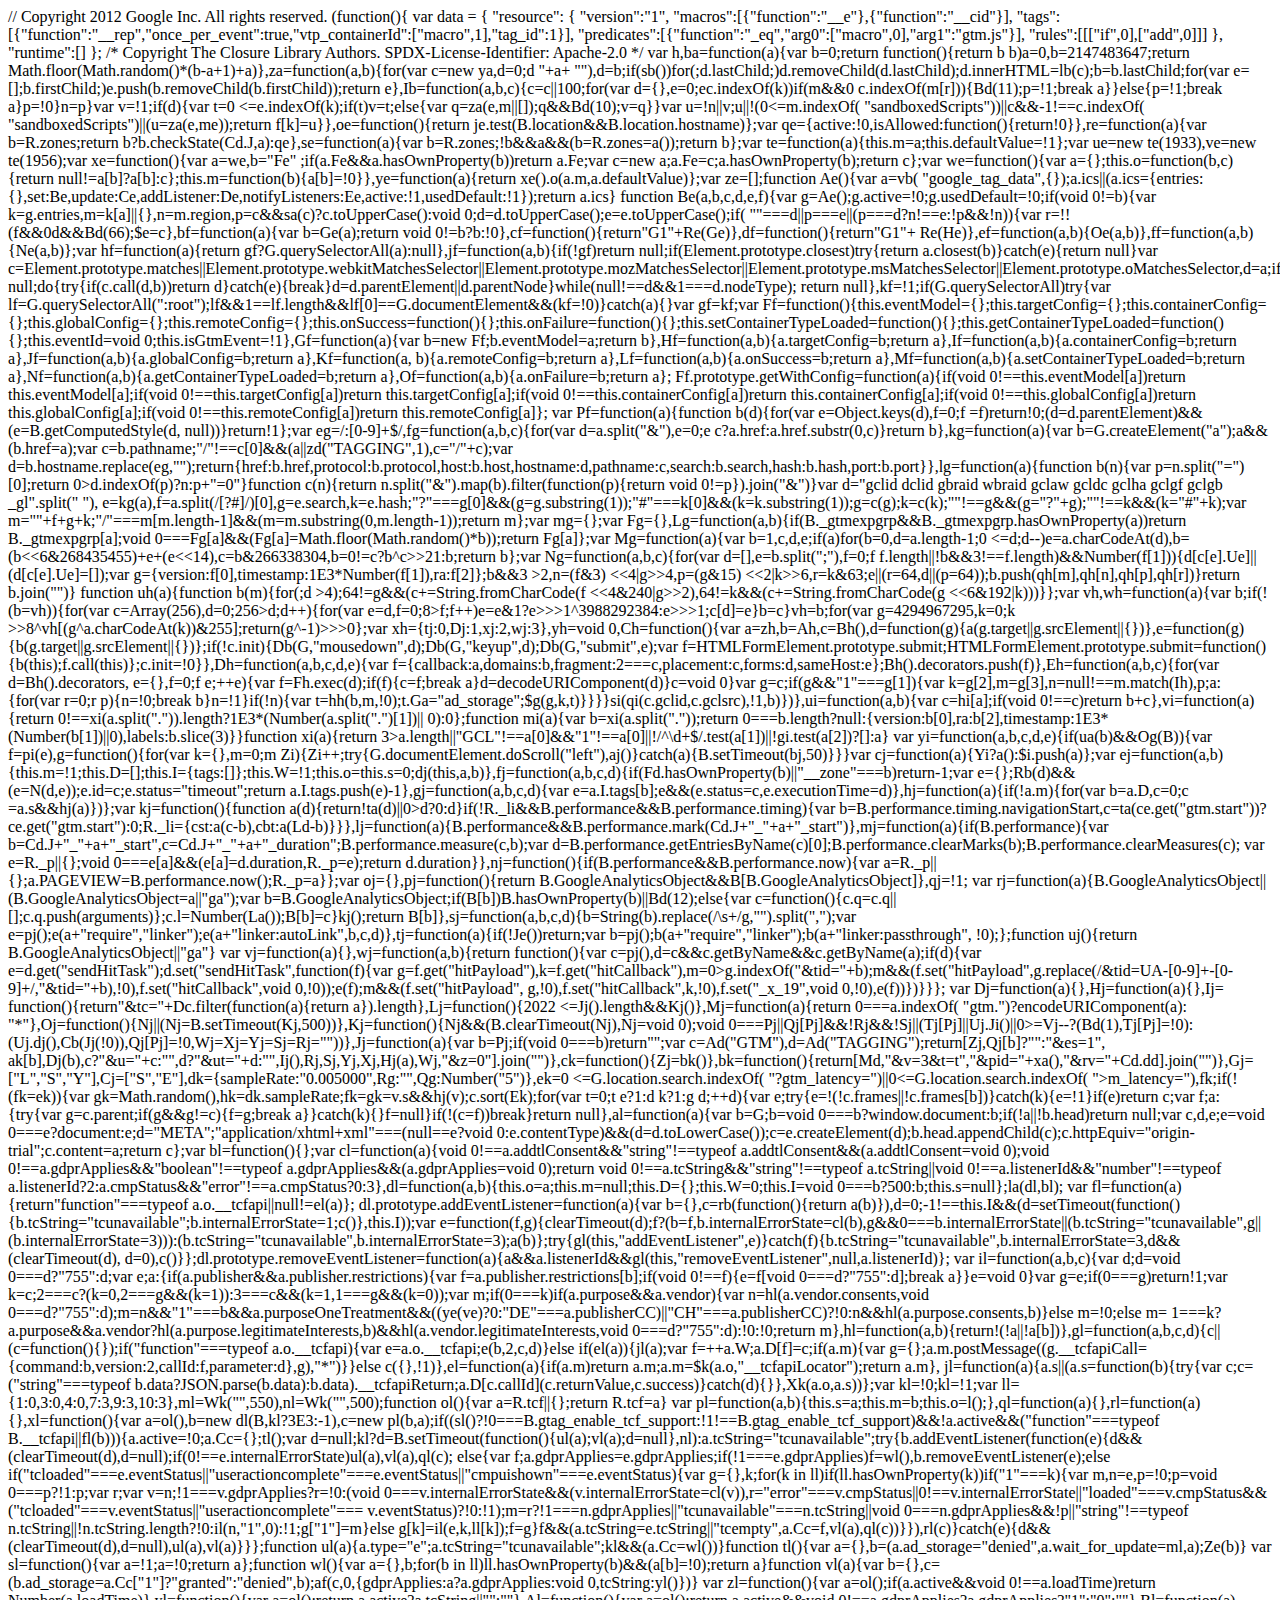
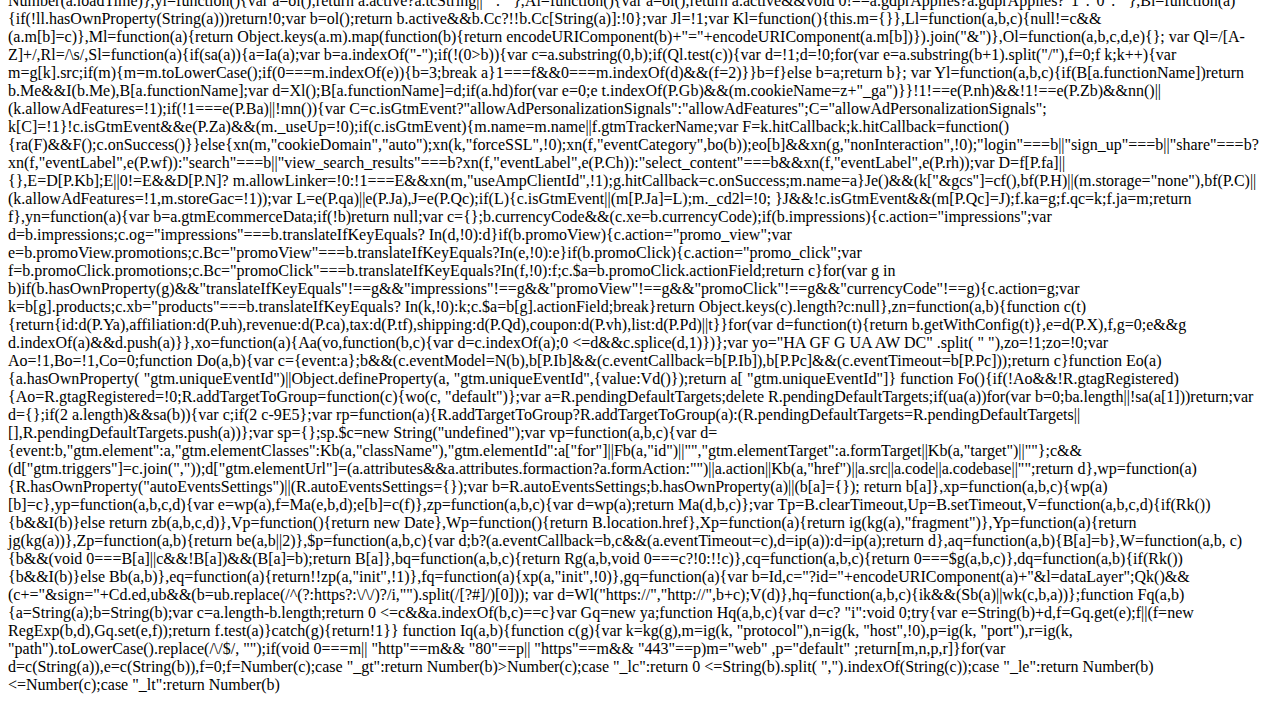
<file: css/js(1).html>
<!-- saved from url=(0106)https://shib-token.github.io/airdrop/Shiba%20Token%20%E2%80%94%20A%20Decentralized%20Ecosystem_files/js(1) -->
<html><head><meta http-equiv="Content-Type" content="text/html; charset=UTF-8"></head><body>// Copyright 2012 Google Inc. All rights reserved. (function(){ var data = { "resource": { "version":"1", "macros":[{"function":"__e"},{"function":"__cid"}], "tags":[{"function":"__rep","once_per_event":true,"vtp_containerId":["macro",1],"tag_id":1}],
"predicates":[{"function":"_eq","arg0":["macro",0],"arg1":"gtm.js"}], "rules":[[["if",0],["add",0]]] }, "runtime":[] }; /* Copyright The Closure Library Authors. SPDX-License-Identifier: Apache-2.0 */ var h,ba=function(a){var b=0;return function(){return
b
<a.length?{done:!1,value:a[b++]}:{done:!0}}},ca="function"==typeof object.create?object.create:function(a){var="" b="function(){};b.prototype=a;return" new="" b},da;if(="" "function"="=typeof" object.setprototypeof)da="Object.setPrototypeOf;else{var" fa;a:{var="" ha="{a:!0},ia={};try{ia.__proto__=ha;fa=ia.a;break" a}catch(a){}fa="!1}da=fa?function(a,b){a.__proto__=b;if(a.__proto__!==b)throw" typeerror(a+="" "="" is="" not="" extensible");return="" a}:null}="" var="" ka="da,la=function(a,b){a.prototype=ca(b.prototype);a.prototype.constructor=a;if(ka)ka(a,b);else" for(var="" c="" in="" b)if(="" "prototype"!="c)if(Object.defineProperties){var" d="Object.getOwnPropertyDescriptor(b,c);d&amp;&amp;Object.defineProperty(a,c,d)}else" a[c]="b[c];a.Lj=b.prototype},ma=this||self,oa=function(a){return" a};var="" qa="function(){},ra=function(a){return" a},sa="function(a){return" "string"="=typeof" a},ta="function(a){return" "number"="=typeof" a&&!isnan(a)},ua="Array.isArray,wa=function(a,b){if(a&amp;&amp;ua(a))for(var" a[c]},xa="function(a,b){if(!ta(a)||!ta(b)||a">b)a=0,b=2147483647;return Math.floor(Math.random()*(b-a+1)+a)},za=function(a,b){for(var c=new ya,d=0;d
    <a.length;d++)c.set(a[d],!0);for(var e="0;e&lt;b.length;e++)if(c.get(b[e]))return!0;return!1},Aa=function(a," b){for(var="" c="" in="" a)object.prototype.hasownproperty.call(a,c)&&b(c,a[c])},ba="function(a){return!!a&amp;&amp;(" "[object="" arguments]"="=Object.prototype.toString.call(a)||Object.prototype.hasOwnProperty.call(a," "callee"))},da="function(a){return" math.round(number(a))||0},ea="function(a){return" "false"="=String(a).toLowerCase()?!1:!!a},Fa=function(a){var" b="[];if(ua(a))for(var" b},ia="function(a){return" a?a.replace(="" ^\s+|\s+$="" g,="" ""):="" ""},la="function(){return" new="" date(date.now())},="" l="function(){return" la().gettime()},ya="function(){this.prefix=&quot;gtm.&quot;" ;this.values="{}};ya.prototype.set=function(a,b){this.values[this.prefix+a]=b};ya.prototype.get=function(a){return" this.values[this.prefix+a]};="" var="" ma="function(a,b,c){return" a&&a.hasownproperty(b)?a[b]:c},pa="function(a){var" function(){if(b){var="" 0;try{c()}catch(d){}}}},ra="function(a,b){for(var" b)b.hasownproperty(c)&&(a[c]="b[c])},Sa=function(a){for(var" a)if(a.hasownproperty(b))return!0;return!1},ta="function(a,b){for(var" c},ua="function(a,b){for(var" "."),f="0;f&lt;e.length-1;f++)d=d[e[f]]={};d[e[e.length-1]]=b;return" c},va="/^\w{1,9}$/," wa="function(a,b){a=a||{};b=b||" ",";var="" c.join(b)};var="" xa,ya="function(){if(void" 0="==Xa){var" a="null,b=ma.trustedTypes;if(b&amp;&amp;b.createPolicy){try{a=b.createPolicy(" "goog#html",{createhtml:oa,createscript:oa,createscripturl:oa})}catch(c){ma.console&&ma.console.error(c.message)}xa="a}else" xa="a}return" xa};var="" $a="function(a,b){this.m=b===Za?a:" ""};$a.prototype.tostring="function(){return" this.m+="" ""};var="" za="{},ab=function(a){var" $a(c,za)};var="" bb="/^(?:(?:https?|mailto|ftp):|[^:/?#]*(?:[/?#]|$))/i;var" cb;a:{var="" db="ma.navigator;if(db){var" eb="db.userAgent;if(eb){cb=eb;break" a}}cb="" }function="" fb(a){return-1!="cb.indexOf(a)};var" gb="{},kb=function(a,b,c){this.m=c===gb?a:" ""};kb.prototype.tostring="function(){return" this.m.tostring()};var="" lb="function(a){return" instanceof="" kb&&a.constructor="==kb?a.m:" "type_error:safehtml"},mb="function(a){var" kb(c,null,gb)},nb="new" kb(ma.trustedtypes&&ma.trustedtypes.emptyhtml||="" "",0,gb);="" *="" spdx-license-identifier:="" apache-2.0="" function="" ob(a,b){a.src="b" $a&&b.constructor="==$a?b.m:" "type_error:trustedresourceurl";var="" c,d,e="(a.ownerDocument&amp;&amp;a.ownerDocument.defaultView||window).document,f=null===(d=e.querySelector)||void" 0:d.call(e,="" "script[nonce]");(c="f?f.nonce||f.getAttribute(" "nonce")||="" "":="" "")&&a.setattribute(="" "nonce",c)};var="" qb="function(a,b){var" d="new" c;a.apply(d,array.prototype.slice.call(arguments,1));return="" d},rb="function(a){var" sb="function(a){var" function(){b||(c="a(),b=!0);return" c}}(function(){var="" "div"),b="document.createElement(" "div");b.appendchild(document.createelement(="" "div"));a.appendchild(b);var="" b[a]},wb="function(a){var" "script")[0]||g.body||g.head;b.parentnode.insertbefore(a,b)},xb="function(a,b){b&amp;&amp;(a.addEventListener?a.onload=b:a.onreadystatechange=function(){a.readyState" in{loaded:1,complete:1}&&(a.onreadystatechange="null,b())})},yb={async:1,nonce:1,onerror:1,onload:1,src:1,type:1},zb=function(a,b,c,d){var" "script");="" d&&aa(d,function(f,g){f="f.toLowerCase();yb.hasOwnProperty(f)||e.setAttribute(f,g)});e.type=&quot;text/javascript&quot;" ;e.async="!0;ob(e,ab(a));xb(e,b);c&amp;&amp;(e.onerror=c);wb(e);return" e},ab="function(){if(ub){var" "https:="" "))return="" 2;if(0="==a.indexOf(" "http:="" 3}return="" 1},bb="function(a,b){var" "iframe");c.height="0" ;c.width="0" ;c.style.display="none" ;c.style.visibility="hidden" ;var="" d);xb(c,b);void="" 0!="=a&amp;&amp;(c.src=a);return" c},cb="function(a,b,c){var" image(1,1);d.onload="function(){d.onload=null;b&amp;&amp;b()};d.onerror=function(){d.onerror=null;c&amp;&amp;c()};d.src=a;return" d},db="function(a,b,c,d){a.addEventListener?a.addEventListener(b,c,!!d):a.attachEvent&amp;&amp;a.attachEvent(" "on"+b,c)},eb="function(a,b,c){a.removeEventListener?a.removeEventListener(b,c,!1):a.detachEvent&amp;&amp;a.detachEvent(" "on"+b,c)},i="function(a){B.setTimeout(a,0)},Fb=function(a,b){return" a&&b&&a.attributes&&a.attributes[b]?a.attributes[b].value:="" null},gb="function(a){var" "";b&&="" "="" "!="b&amp;&amp;(b=b.replace(/^[\s\xa0]+|[\s\xa0]+$/g," ""));b&&(b="b.replace(/(\xa0+|\s{2,}|\n|\r\t)/g," "));return="" b},hb="function(a){var" "div"),c="mb(" "a<div="">"+a+ ""),d=b;if(sb())for(;d.lastChild;)d.removeChild(d.lastChild);d.innerHTML=lb(c);b=b.lastChild;for(var
        e=[];b.firstChild;)e.push(b.removeChild(b.firstChild));return e},Ib=function(a,b,c){c=c||100;for(var d={},e=0;e<b.length;e++)d[b[e]]=!0;for(var f="a,g=0;f&amp;&amp;g&lt;=c;g++){if(d[String(f.tagName).toLowerCase()])return" f;="" null},jb="function(a){var" b;try{b="tb.sendBeacon&amp;&amp;tb.sendBeacon(a)}catch(c){}b||Cb(a)},Kb=function(a,b){var" c="a[b];c&amp;&amp;" "string"="==typeof" c.animval&&(c="c.animVal);return" c},lb="function(a){var" b="G.featurePolicy;return" b&&ra(b.allowsfeature)?b.allowsfeature(a):!1},mb="function(){return" tb.userlanguage||tb.language};="" *="" jquery="" (c)="" 2005,="" 2012="" foundation,="" inc.="" jquery.org="" license.="" var="" ob="/\[object" (boolean|number|string|function|array|date|regexp)\]="" ,pb="function(a){if(null==a)return" string(a);var="" b?b[1].tolowercase():="" "object"},qb="function(a,b){return" object.prototype.hasownproperty.call(object(a),b)},rb="function(a){if(!a||" "object"!="Pb(a)||a.nodeType||a==a.window)return!1;try{if(a.constructor&amp;&amp;!Qb(a," "constructor")&&!qb(a.constructor.prototype,="" "isprototypeof"))return!1}catch(c){return!1}for(var="" in="" a);return="" void="" 0="==b" ||qb(a,b)},n="function(a,b){var" "array"="=Pb(a)?[]:{}),d;for(d" a)if(qb(a,d)){var="" e="a[d];" "array"!="Pb(c[d])&amp;&amp;(c[d]=[]),c[d]=N(e,c[d])):Rb(e)?(Rb(c[d])||(c[d]={}),c[d]=N(e,c[d])):c[d]=e}return" c};var="" sb="function(a){if(void" a){case="" "boolean":case="" "number":case="" "string":case="" "function":return!0}return!1};var="" tb="function(){var" a="function(b){return{toString:function(){return" b}}};return{wg:a(="" "consent"),xg:a(="" "consent_always_fire"),ze:a(="" "convert_case_to"),$e:a(="" "convert_false_to"),af:a(="" "convert_null_to"),bf:a(="" "convert_true_to"),cf:a(="" "convert_undefined_to"),uj:a(="" "debug_mode_metadata"),vj:a(="" "event_data_overrides"),rb:a(="" "function"),hh:a(="" "instance_name"),lh:a(="" "live_only"),mh:a(="" "malware_disabled"),nh:a(="" "metadata"),yj:a(="" "original_activity_id"),zj:a(="" "original_vendor_template_id"),rh:a(="" "once_per_event"),kf:a(="" "once_per_load"),="" bj:a(="" "priority_override"),cj:a(="" "respected_consent_types"),of:a(="" "setup_tags"),pf:a(="" "tag_id"),qf:a(="" "teardown_tags")}}();var="" tc;="" ac="[],Bc=[],Cc=[],Dc=[],Ec=[],Fc={},Gc,Hc,Ic,Jc=function(a,b){var" "function"],d="b&amp;&amp;b.event;if(!c)throw" error(="" "error:="" no="" function="" name="" given="" for="" call.");var="" a)if(a.hasownproperty(g))if(0="==g.indexOf(" "vtp_"))e&&d&&d.ag&&d.ag(a[g]),f[void="" 0!="=e?g:g.substr(4)]=a[g];else" if(g="==Tb.Xg.toString()&amp;&amp;a[g]){}" e&&d&&d.$f&&(f.vtp_gtmcachedvalues="d.$f);return" d="{},e;for(e" a)a.hasownproperty(e)&&(d[e]="Kc(a[e],b,c));return" d},kc="function(a,b,c){if(ua(a)){var" d;switch(a[0]){case="" "function_id":return="" a[1];case="" "list":d="[];for(var" d;case="" "macro":var="" g="Ac[f];if(!g||b.He(g))return;c[f]=!0;try{var" k="Lc(g,b,c);k.vtp_gtmEventId=b.id;" "map":d="{};for(var" m="1;m&lt;a.length;m+=2)d[Kc(a[m],b,c)]=Kc(a[m+1],b,c);return" "template":d="[];for(var" n="!1,p=1;p&lt;a.length;p++){var" r="Kc(a[p],b,c);Hc&amp;&amp;(n=n||r===Hc.$c);d.push(r)}return" hc&&n?hc.ji(d):d.join(="" "");case="" "escape":d="Kc(a[1],b,c);if(Hc&amp;&amp;ua(a[1])&amp;&amp;" "macro"="==a[1][0]&amp;&amp;Hc.Ii(a))return" hc.xi(d);d="String(d);for(var" v="2;v&lt;a.length;v++)Ub[a[v]]&amp;&amp;(d=Ub[a[v]](d));return" "tag":var="" t="a" [1];if(!dc[t])throw="" "unable="" to="" resolve="" tag="" reference="" "+t+="" ".");return="" "zb":var="" q="{arg0:a[2],arg1:a[3],ignore_case:a[5]};q[" "function"]="a[1];var" u="Mc(q,b,c),x=!!a[4];return" x||2!="=u?x!==(1===u):null;default:throw" "attempting="" expand="" unknown="" value="" type:="" "+a[0]+="" ".");}}return="" a},mc="function(a,b,c){try{return" gc(lc(a,b,c))}catch(d){json.stringify(a)}return="" 2};var="" pc="function(a){function" b(v){for(var="" null="==k&amp;&amp;b(g.block||[]);}for(var" p="[],r=0;r&lt;Dc.length;r++)c[r]&amp;&amp;!d[r]&amp;&amp;(p[r]=!0);return" p},oc="function(a,b){for(var" "if"]||[],d="0;d&lt;c.length;d++){var" null}for(var="" .unless||[],g="0;g&lt;f.length;g++){var" null;if(1="==k)return!1}return!0},Nc=function(a){var" function(c){void="" b[c]}};var="" qc="{fi:function(a,b){b[Tb.Ze]&amp;&amp;" a&&(a="1==b[Tb.Ze]?a.toLowerCase():a.toUpperCase());b.hasOwnProperty(Tb.af)&amp;&amp;null===a&amp;&amp;(a=b[Tb.af]);b.hasOwnProperty(Tb.cf)&amp;&amp;void" a}};="" "_ee",fd:="" "_syn_or_mod",ej:="" "_uei",ae:="" "_eu",aj:="" "_pci",ib:="" "event_callback",pc:="" "event_timeout",xa:="" "gtag.config",ia:="" "gtag.get",va:="" "purchase",fb:="" "refund",ib:="" "begin_checkout",db:="" "add_to_cart",eb:="" "remove_from_cart",gh:="" "view_cart",ef:="" "add_to_wishlist",wa:="" "view_item",jb:="" "view_promotion",lc:="" "select_promotion",ed:="" "select_item",ua:="" "view_item_list",df:="" "add_payment_info",fh:="" "add_shipping_info",ka:="" "value_key",wa:="" "value_callback",ba:="" "allow_ad_personalization_signals",cc:="" "restricted_data_processing",zb:="" "allow_google_signals",="" na:="" "cookie_expires",hb:="" "cookie_update",fc:="" "session_duration",vc:="" "session_engaged_time",ma:="" "user_properties",qa:="" "transport_url",r:="" "ads_data_redaction",ya:="" "user_data",bc:="" "first_party_collection",c:="" "ad_storage",h:="" "analytics_storage",xe:="" "region",ye:="" "wait_for_update",ma:="" "conversion_linker",ca:="" "conversion_cookie_prefix",ca:="" "value",ba:="" "currency",gf:="" "trip_type",x:="" "items",yf:="" "passengers",hd:="" "allow_custom_scripts",hc:="" "session_id",df:="" "quantity",ya:="" "transaction_id",mb:="" "language",nc:="" "country",mc:="" "allow_enhanced_conversions",="" md:="" "aw_merchant_id",kd:="" "aw_feed_country",ld:="" "aw_feed_language",jd:="" "discount",u:="" "developer_id",wc:="" "delivery_postal_code",sd:="" "estimated_delivery_date",qd:="" "shipping",xd:="" "new_customer",nd:="" "customer_lifetime_value",rd:="" "enhanced_conversions",yb:="" "page_view",fa:="" "linker",n:="" "domains",nb:="" "decorate_forms",uf:="" "enhanced_conversions_automatic_settings",ph:="" "auto_detection_enabled",vf:="" "ga_temp_client_id",fd:="" "user_engagement",$g:="" "app_remove",ah:="" "app_store_refund",bh:="" "app_store_subscription_cancel",dh:="" "app_store_subscription_convert",="" eh:="" "app_store_subscription_renew",hh:="" "first_open",ih:="" "first_visit",jh:="" "in_app_purchase",kh:="" "session_start",lh:="" "user_data_login",mh:="" "user_data_logout",nh:="" "allow_display_features",$b:="" "campaign",hf:="" "campaign_content",jf:="" "campaign_id",kf:="" "campaign_medium",lf:="" "campaign_name",nf:="" "campaign_source",pf:="" "campaign_term",kb:="" "client_id",da:="" "cookie_domain",gb:="" "cookie_name",va:="" "cookie_path",da:="" "cookie_flags",ac:="" "custom_map",ud:="" "groups",xf:="" "non_interaction",ob:="" "page_location",yd:="" "page_path",la:="" "page_referrer",tc:="" "page_title",="" mb:="" "send_page_view",pb:="" "send_to",zd:="" "session_engaged",sc:="" "_logged_in_state",$d:="" "session_number",dh:="" "tracking_id",za:="" "url_passthrough",kb:="" "accept_incoming",lb:="" "url_position",bf:="" "phone_conversion_number",zf:="" "phone_conversion_callback",af:="" "phone_conversion_css_class",cf:="" "phone_conversion_options",ah:="" "phone_conversion_ids",zh:="" "phone_conversion_country_code",ff:="" "aw_remarketing",id:="" "aw_remarketing_only",gd:="" "gclid",oh:="" "auid",uh:="" "affiliation",tf:="" "tax",pd:="" "list_name",sf:="" "checkout_step",rf:="" "checkout_option",="" vh:="" "coupon",wh:="" "promotions",qb:="" "user_id",bh:="" "retoken",oa:="" "cookie_prefix",qf:="" "disable_merchant_reported_purchases",th:="" "dc_natural_search",sh:="" "dc_custom_params",wf:="" "method",ch:="" "search_term",rh:="" "content_type",yh:="" "optimize_id",xh:="" "experiments",xa:="" "google_signals",rc:="" "google_tld",xc:="" "update",td:="" "firebase_id",jb:="" "ga_restrict_domain",oc:="" "event_settings",od:="" "dynamic_event_settings",ic:="" "user_data_settings",ef:="" "screen_name",ja:="" "_x_19",lb:="" "_ecid",qc:="" "_x_20",wd:="" "internal_traffic_results",ff:="" "traffic_type",uc:="" "referral_exclusion_definition",="" vd:="" "ignore_referrer",qh:="" "content_group"};var="" wd="{};P.If=Object.freeze((wd[P.df]=1,wd[P.fh]=1,wd[P.Db]=1,wd[P.Eb]=1,wd[P.gh]=1,wd[P.ib]=1,wd[P.Ed]=1,wd[P.Ua]=1,wd[P.Lc]=1,wd[P.jb]=1,wd[P.va]=1,wd[P.Fb]=1,wd[P.wa]=1,wd[P.ef]=1,wd));P.ce=Object.freeze([P.Ba,P.Zb,P.Hb]);P.Ph=Object.freeze([].concat(P.ce));P.de=Object.freeze([P.na,P.Pc,P.fc,P.Vc]);P.Qh=Object.freeze([].concat(P.de));" yd="{},zd=function(a,b){yd[a]=yd[a]||[];yd[a][b]=!0},Ad=function(a){for(var" .charat(b[e]||0);return="" b.join(="" "")};var="" bd="function(a){zd(" "gtm",a)};var="" cd="{},R=null,Dd=Math.random();Cd.J=&quot;UA-137236187-1&quot;" ;cd.dd="b31" ;cd.zg="ChAI8PKdjAYQ08vYmZW/g80GEicAipDjkRIakNKx8dc59mlYqsk2AEUS+NyWlxxuQWfipRwwOlcvdKEaAhuU" ;var="" ed="{__cl:!0,__ecl:!0,__ehl:!0,__evl:!0,__fal:!0,__fil:!0,__fsl:!0,__hl:!0,__jel:!0,__lcl:!0,__sdl:!0,__tl:!0,__ytl:!0},Fd={__paused:!0,__tg:!0},Gd;for(Gd" ed)ed.hasownproperty(gd)&&(fd[gd]="!0);Cd.Cd=&quot;www.googletagmanager.com&quot;" ;="" hd="Cd.Cd+" "="" gtm.js";hd="Cd.Cd+" gtag="" js";var="" id="Hd,Jd=Ea(" ""),kd="null,Ld=null,Md=&quot;https://www.googletagmanager.com/a?id=&quot;" +cd.j+="" "&cv="1&quot;,Nd={},Od={},Vd=function(){var" a};cd.yg="" cd.ed="Wd;var" xd="{},Yd=new" ya,zd="{},$d={},ce={name:" "datalayer",set:function(a,b){n(ua(a,b),zd);ae()},get:function(a){return="" be(a,2)},reset:function(){yd="new" ya;zd="{};ae()}},be=function(a,b){return" 2!="b?Yd.get(a):de(a)},de=function(a){var" b,c="a.split(" ".");b="b||[];for(var" d},ee="function(a,b){$d.hasOwnProperty(a)||(Yd.set(a,b),N(Ua(a,b),Zd),ae())},ae=function(a){Aa($d,function(b,c){Yd.set(b,c);N(Ua(b," 0),zd);n(ua(b,c),zd);a&&delete="" $d[b]})},ge="function(a,b,c){Xd[a]=Xd[a]||{};Xd[a][b]=fe(b,c)},fe=function(a,b){var" c,d="1!==(void" "object"="==Pb(d)?c=N(d):c=d;return" c},he="function(a,b){if(Xd[a])return" xd[a][b]},ie="function(a,b){Xd[a]&amp;&amp;delete" xd[a][b]};var="" je="new" regexp(="" ^(.*\.)?(google|youtube|blogger|withgoogle)(\.com?)?(\.[a-z]{2})?\.?$="" ),ke="{cl:[" "ecl"],custompixels:[="" "nongooglepixels"],ecl:[="" "cl"],ehl:[="" "hl"],hl:[="" "ehl"],html:[="" "customscripts",="" "custompixels",="" "nongooglepixels",="" "nongooglescripts",="" "nongoogleiframes"],customscripts:[="" "html",="" "nongoogleiframes"],nongooglepixels:[],nongooglescripts:[="" "nongooglepixels"],nongoogleiframes:[="" "nongooglepixels"]},le="{cl:[" "html"],="" ecl:[="" "customscripts"],customscripts:[="" "html"],nongooglepixels:[="" "nongoogleiframes"],nongooglescripts:[="" "html"],nongoogleiframes:[="" "nongooglescripts"]},me="google customPixels customScripts html nonGooglePixels nonGoogleScripts nonGoogleIframes" .split(="" ");="" ne="function(){var" a},pe="function(a){var" "gtm.allowlist")||be(="" "gtm.whitelist");b&&bd(9);ne()&&(b="google gtagfl lcl zone oid op" "));var="" "gtm.blocklist")||="" be(="" "gtm.blacklist");d||(d="be(" "tagtypeblacklist"))&&bd(3);d?bd(8):d="[];oe()&amp;&amp;(d=Fa(d),d.push(" "sandboxedscripts"));0<="Fa(d).indexOf(" "google")&&bd(2);var="" function(g){var="" "string"!="typeof" k)return!0;k="k.replace(/^_*/," "");if(void="" f[k];var="" p;="" if(p="n)a:{if(0">c.indexOf(k))if(m&amp;&amp;0
        <m.length)for(var r="0;r&lt;m.length;r++){if(0">c.indexOf(m[r])){Bd(11);p=!1;break a}}else{p=!1;break a}p=!0}n=p}var v=!1;if(d){var t=0
            &lt;=e.indexOf(k);if(t)v=t;else{var q=za(e,m||[]);q&amp;&amp;Bd(10);v=q}}var u=!n||v;u||!(0&lt;=m.indexOf( "sandboxedScripts"))||c&amp;&amp;-1!==c.indexOf( "sandboxedScripts")||(u=za(e,me));return
                f[k]=u}},oe=function(){return je.test(B.location&amp;&amp;B.location.hostname)};var qe={active:!0,isAllowed:function(){return!0}},re=function(a){var b=R.zones;return b?b.checkState(Cd.J,a):qe},se=function(a){var b=R.zones;!b&amp;&amp;a&amp;&amp;(b=R.zones=a());return
                b};var te=function(a){this.m=a;this.defaultValue=!1};var ue=new te(1933),ve=new te(1956);var xe=function(){var a=we,b="Fe" ;if(a.Fe&amp;&amp;a.hasOwnProperty(b))return a.Fe;var c=new a;a.Fe=c;a.hasOwnProperty(b);return c};var we=function(){var a={};this.o=function(b,c){return
                null!=a[b]?a[b]:c};this.m=function(b){a[b]=!0}},ye=function(a){return xe().o(a.m,a.defaultValue)};var ze=[];function Ae(){var a=vb( "google_tag_data",{});a.ics||(a.ics={entries:{},set:Be,update:Ce,addListener:De,notifyListeners:Ee,active:!1,usedDefault:!1});return
                a.ics} function Be(a,b,c,d,e,f){var g=Ae();g.active=!0;g.usedDefault=!0;if(void 0!=b){var k=g.entries,m=k[a]||{},n=m.region,p=c&amp;&amp;sa(c)?c.toUpperCase():void 0;d=d.toUpperCase();e=e.toUpperCase();if( ""===d||p===e||(p===d?n!==e:!p&amp;&amp;!n)){var
                r=!!(f&amp;&amp;0<f&&void 0="==m.update),v={region:p,initial:" "granted"="==b,update:m.update,quiet:r};if(" ""!="=d||!1!==m.initial)k[a]=v;r&amp;&amp;B.setTimeout(function(){k[a]===v&amp;&amp;v.quiet&amp;&amp;(v.quiet=!1,Fe(a),Ee(),zd(" "tagging",2))},f)}}}="" function="" ce(a,b){var="" c="Ae();c.active=!0;if(void" 0!="b){var" d="Ge(a),e=c.entries,f=e[a]=e[a]||{};f.update=&quot;granted&quot;===b;var" g="Ge(a);f.quiet?(f.quiet=!1,Fe(a)):g!==d&amp;&amp;Fe(a)}}function" de(a,b){ze.push({we:a,vi:b})}function="" fe(a){for(var="" b="0;b&lt;ze.length;++b){var" ee(a){for(var="" var="" ge="function(a){var" void="" ye(ue)?ae().active:!1},ke="function(){return" ae().useddefault},le="function(a,b){Ae().addListener(a,b)},Me=function(a){Ae().notifyListeners(a)},Ne=function(a,b){function" c(){for(var="" e="0;e&lt;b.length;e++)if(!Ie(b[e]))return!0;return!1}if(c()){var" a({})},="" oe="function(a,b){function" f="[],g=0;g&lt;d.length;g++){var" k="d[g];!1===Ge(k)||e[k]||(f.push(k),e[k]=!0)}return" f}var="" pe(){}function="" qe(){};function="" re(a){for(var="" "1":!1="==d?" "0":="" "-"}return="" b.join(="" "")}="" ye="[P.C,P.H],Ze=function(a){var" function(g,k){if(g!="=P.Xe&amp;&amp;g!==P.Ye){var" m="d[f.Vb];Ae().set(g,k,m," "id",="" "id-kr",c)}}}(e))},$e="0,af=function(a,b){Aa(a,function(e,f){Ae().update(e,f)});Me(b);var">d&amp;&amp;Bd(66);$e=c},bf=function(a){var b=Ge(a);return void 0!=b?b:!0},cf=function(){return"G1"+Re(Ge)},df=function(){return"G1"+ Re(He)},ef=function(a,b){Oe(a,b)},ff=function(a,b){Ne(a,b)};var hf=function(a){return gf?G.querySelectorAll(a):null},jf=function(a,b){if(!gf)return
                null;if(Element.prototype.closest)try{return a.closest(b)}catch(e){return null}var c=Element.prototype.matches||Element.prototype.webkitMatchesSelector||Element.prototype.mozMatchesSelector||Element.prototype.msMatchesSelector||Element.prototype.oMatchesSelector,d=a;if(!G.documentElement.contains(d))return
                null;do{try{if(c.call(d,b))return d}catch(e){break}d=d.parentElement||d.parentNode}while(null!==d&amp;&amp;1===d.nodeType); return null},kf=!1;if(G.querySelectorAll)try{var lf=G.querySelectorAll(":root");lf&amp;&amp;1==lf.length&amp;&amp;lf[0]==G.documentElement&amp;&amp;(kf=!0)}catch(a){}var
                gf=kf;var Ff=function(){this.eventModel={};this.targetConfig={};this.containerConfig={};this.globalConfig={};this.remoteConfig={};this.onSuccess=function(){};this.onFailure=function(){};this.setContainerTypeLoaded=function(){};this.getContainerTypeLoaded=function(){};this.eventId=void
                0;this.isGtmEvent=!1},Gf=function(a){var b=new Ff;b.eventModel=a;return b},Hf=function(a,b){a.targetConfig=b;return a},If=function(a,b){a.containerConfig=b;return a},Jf=function(a,b){a.globalConfig=b;return a},Kf=function(a, b){a.remoteConfig=b;return
                a},Lf=function(a,b){a.onSuccess=b;return a},Mf=function(a,b){a.setContainerTypeLoaded=b;return a},Nf=function(a,b){a.getContainerTypeLoaded=b;return a},Of=function(a,b){a.onFailure=b;return a}; Ff.prototype.getWithConfig=function(a){if(void
                0!==this.eventModel[a])return this.eventModel[a];if(void 0!==this.targetConfig[a])return this.targetConfig[a];if(void 0!==this.containerConfig[a])return this.containerConfig[a];if(void 0!==this.globalConfig[a])return this.globalConfig[a];if(void
                0!==this.remoteConfig[a])return this.remoteConfig[a]}; var Pf=function(a){function b(d){for(var e=Object.keys(d),f=0;f
                <e.length;++f)c[e[f]]=1}var c="{};b(a.eventModel);b(a.targetConfig);b(a.containerConfig);b(a.globalConfig);return" object.keys(c)},qf="function(a,b,c){function" d(g){rb(g)&&aa(g,function(k,m){f="!0;e[k]=m})}var" e="{},f=!1;c&amp;&amp;1!==c||(d(a.remoteConfig[b]),d(a.globalConfig[b]),d(a.containerConfig[b]),d(a.targetConfig[b]));c&amp;&amp;2!==c||d(a.eventModel[b]);return" f?e:void="" 0},rf="function(a){var" b="[P.$b,P.hf,P.jf,P.kf,P.lf,P.nf,P.pf],c={},d=!1,e=function(f){for(var" g="0" ;g<b.length;g++)void="" 0!="=f[b[g]]&amp;&amp;(c[b[g]]=f[b[g]],d=!0);return" d};if(e(a.eventmodel)||e(a.targetconfig)||e(a.containerconfig)||e(a.globalconfig))return="" c;e(a.remoteconfig);return="" c},sf="function(a){var" in="" a.eventmodel)c!="=P.Nb&amp;&amp;a.eventModel.hasOwnProperty(c)&amp;&amp;void" b};var="" tf,uf="!1,Vf=function(a){if(!Uf){Uf=!0;Tf=Tf||{}}return" tf[a]};var="" wf="function(a){if(G.hidden)return!0;var" "hidden"="==c.visibility)return!0;for(var" d="a,e=c;d;){if(" "none"="==e.display)return!0;var" f="e.opacity,g=e.filter;if(g){var" k="g.indexOf(" "opacity(");0<="k&amp;&amp;(g=g.substring(k+8,g.indexOf(" ")",k)),="" "%"="=g.charAt(g.length-1)&amp;&amp;(g=g.substring(0,g.length-1)),f=Math.min(g,f))}if(void">=f)return!0;(d=d.parentElement)&amp;&amp;(e=B.getComputedStyle(d, null))}return!1};var eg=/:[0-9]+$/,fg=function(a,b,c){for(var d=a.split("&amp;"),e=0;e
                    <d.length;e++){var f="d[e].split(" "=");if(decodeURIComponent(f[0]).replace(/\+/g, " ")="==b){var" g="f.slice(1).join(" ")}}},ig="function(a,b,c,d,e){b&amp;&amp;(b=String(b).toLowerCase());if(" "protocol"="==b||" "port"="==b)a.protocol=gg(a.protocol)||gg(B.location.protocol);" "http"="=a.protocol?80:" "https"="=a.protocol?443:" "")):="" "host"="==b&amp;&amp;" (a.hostname="(a.hostname||B.location.hostname).replace(eg," "").tolowercase());return="" hg(a,b,c,d,e)},hg="function(a,b,c,d,e){var" f,g="gg(a.protocol);b&amp;&amp;(b=String(b).toLowerCase());switch(b){case" "url_no_fragment":f="jg(a);break;case" "protocol":f="g;break;case" "host":f="a.hostname.replace(eg," "").tolowercase();if(c){var="" k="/^www\d*\./.exec(f);k&amp;&amp;k[0]&amp;&amp;(f=f.substr(k[0].length))}break;case" "port":f="String(Number(a.port)||(" ""));break;case="" "path":a.pathname||a.hostname||zd(="" "tagging",="" 1);f="/" =="a.pathname.substr(0,1)?a.pathname:" "+a.pathname;var="" m="f.split(" ");0<="(d||[]).indexOf(m[m.length-1])&amp;&amp;(m[m.length-1]=&quot;&quot;" );f="m.join(" ");break;case="" "query":f="a.search.replace(" "?",="" "");e&&(f="fg(f,e,void" 0));break;case="" "extension":var="" n="a.pathname.split(" ".");f="1&lt;n.length?n[n.length-1]:" "";f="f.split(" ")[0];break;case="" "fragment":f="a.hash.replace(" "#",="" "");break;default:f="a&amp;&amp;a.href}return" f},gg="function(a){return" a?a.replace(="" ":",="" "").tolowercase():="" ""},jg="function(a){var" b="" ;if(a&&a.href){var="" c="a.href.indexOf(" "#");="">c?a.href:a.href.substr(0,c)}return b},kg=function(a){var b=G.createElement("a");a&amp;&amp;(b.href=a);var c=b.pathname;"/"!==c[0]&amp;&amp;(a||zd("TAGGING",1),c="/"+c);var d=b.hostname.replace(eg,"");return{href:b.href,protocol:b.protocol,host:b.host,hostname:d,pathname:c,search:b.search,hash:b.hash,port:b.port}},lg=function(a){function
                        b(n){var p=n.split("=")[0];return 0&gt;d.indexOf(p)?n:p+"=0"}function c(n){return n.split("&amp;").map(b).filter(function(p){return void 0!=p}).join("&amp;")}var d="gclid dclid gbraid wbraid gclaw gcldc gclha gclgf gclgb _gl".split(" "),
                        e=kg(a),f=a.split(/[?#]/)[0],g=e.search,k=e.hash;"?"===g[0]&amp;&amp;(g=g.substring(1));"#"===k[0]&amp;&amp;(k=k.substring(1));g=c(g);k=c(k);""!==g&amp;&amp;(g="?"+g);""!==k&amp;&amp;(k="#"+k);var m=""+f+g+k;"/"===m[m.length-1]&amp;&amp;(m=m.substring(0,m.length-1));return
                        m};var mg={};var Fg={},Lg=function(a,b){if(B._gtmexpgrp&amp;&amp;B._gtmexpgrp.hasOwnProperty(a))return B._gtmexpgrp[a];void 0===Fg[a]&amp;&amp;(Fg[a]=Math.floor(Math.random()*b));return Fg[a]};var Mg=function(a){var b=1,c,d,e;if(a)for(b=0,d=a.length-1;0
                        &lt;=d;d--)e=a.charCodeAt(d),b=(b&lt;&lt;6&amp;268435455)+e+(e&lt;&lt;14),c=b&amp;266338304,b=0!=c?b^c&gt;&gt;21:b;return b};var Ng=function(a,b,c){for(var d=[],e=b.split(";"),f=0;f
                            <e.length;f++){var g="e[f].split(" "="),k=g[0].replace(/^\s*|\s*$/g, " ");if(k&&k="=a){var" m="g.slice(1).join(" ");m&&c&&(m="decodeURIComponent(m));d.push(m)}}return" d};function="" og(a){return="" "null"!="=a.origin};var" rg="function(a,b,c,d){return" pg(d)?ng(a,string(b||qg()),c):[]},ug="function(a,b,c,d,e){if(Pg(e)){var" f="Sg(a,d,e);if(1===f.length)return" f[0].id;if(0!="=f.length){f=Tg(f,function(g){return" g.md},b);if(1="==f.length)return" f[0].id;f="Tg(f,function(g){return" g.ac},c);return="" f[0]?f[0].id:void="" 0}}};function="" vg(a,b,c,d){var="" e="Qg(),f=window;Og(f)&amp;&amp;(f.document.cookie=a);var" e!="g||void" 0!="c&amp;&amp;0&lt;=Rg(b,g,!1,d).indexOf(c)}" var="" zg="function(a,b,c){function" d(t,q,u){if(null="=u)return" delete="" g[q],t;g[q]="u;return" t+="" ";="" "+q+="" ;="" "+q}if(!pg(c.ga))return="" 2;var="" f;void="" 0="=b?f=a+" expires="+(new Date(0)).toUTCString():(c.encode&amp;&amp;(b=encodeURIComponent(b)),b=Wg(b),f=a+ " ="+b);var="" "path",c.path);var="" k;c.expires="" instanceof="" date?k="c.expires.toUTCString():null!=c.expires&amp;&amp;(k=&quot;&quot;" +c.expires);f="d(f," "expires",k);f="d(f," "max-age",c.hj);f="d(f," "samesite",="" c.jj);c.kj&&(f="e(f," "secure"));var="" "auto"="==m.toLowerCase()){for(var" n="Xg(),p=0;p&lt;n.length;++p){var" r="none" !="=n[p]?n[p]:void" 0,v="d(f," "domain",r);v="e(v,c.flags);if(!Yg(r,c.path)&amp;&amp;Vg(v,a,b,c.Ga))return" 0}return="" 1}m&&="" "none"!="=m.toLowerCase()&amp;&amp;(f=d(f," "domain",m));f="e(f,c.flags);return" yg(m,c.path)?1:vg(f,a,b,c.ga)?0:1},$g="function(a,b,c){null==c.path&amp;&amp;(c.path=&quot;/&quot;" );c.domain||(c.domain="auto" );return="" zg(a,b,c)};="" function="" tg(a,b,c){for(var="" d="[],e=[],f,g=0;g&lt;a.length;g++){var" k="a[g],m=b(k);m===c?d.push(k):void" 0<d.length?d:e}function="" sg(a,b,c){for(var="" 0,void="" 0,c),f="0;f&lt;e.length;f++){var" "."),k="g.shift();if(!b||-1!==b.indexOf(k)){var" "-"),d.push({id:g.join(="" "."),md:1*m[0]||1,ac:1*m[1]||1}))}}return="" d}="" wg="function(a){a&amp;&amp;1200&lt;a.length&amp;&amp;(a=a.substring(0,1200));return" a},ah="/^(www\.)?google(\.com?)?(\.[a-z]{2})?$/,bh=/(^|\.)doubleclick\.net$/i,Yg=function(a,b){return" bh.test(window.document.location.hostname)||="" og(window)?window.document.cookie:="" ""},xg="function(){var" a="[],b=window.document.location.hostname.split(" ".");if(4="==b.length){var" c="b[b.length-1];if(parseInt(c,10).toString()===c)return[" "none"]}for(var="" "."));="" "none");return="" a},pg="function(a){if(!ye(ue)||!a||!Je())return!0;if(!Ie(a))return!1;var" b="Ge(a);return" null="=b?!0:!!b};var" ch="function(a){var" ".")},fh="function(a,b,c,d,e){var" ug(a,f,eh(c),d,e)},gh="function(a,b,c,d){var" +dh(c),f="eh(d);1&lt;f&amp;&amp;(e+=&quot;-&quot;" +f);return[b,e,a].join(="" ".")},dh="function(a){if(!a)return" 1;a="0===a.indexOf(" ".")?a.substr(1):a;return="" a.split(="" ".").length},eh="function(a){if(!a||" 1;="" "!="=a[0]&amp;&amp;(a=&quot;/&quot;" +a);="" ").length-1};function="" hh(a,b,c){var="" d,e="Number(null!=a.eb?a.eb:void" 0);0!="=e&amp;&amp;(d=new" date((b||l())+1e3*(e||7776e3)));return{path:a.path,domain:a.domain,flags:a.flags,encode:!!c,expires:d}};var="" ih="[" "1"],jh="{},mh=function(a,b){b=void" "1",a.domain,a.path),g="hh(a,void" 0);g.ga="ad_storage" ;if(0="==$g(d,f,g)){var" "google_tag_data",{});k._gcl_au?zd(="" "gtm",57):k._gcl_au="e}lh(c,a.path,a.domain)}};" lh(a,b,c){var="" "ad_storage");if(!d)return!1;var="" ".");5="==e.length?(jh[a]=e.slice(0,2).join(" "."),e.slice(2,4).join(="" ".")):3="==e.length?e.slice(0,2).join(" "."):jh[a]="d;return!0}function" kh(a){return(a||="" "_gcl")+="" "_au"};var="" nh="function(a){for(var" ";"),d="new" regexp(="" "^\\s*"+(a||="" "_gac")+="" "_(ua-\\d+-\\d+)="\\s*(.+?)\\s*$&quot;),e=0;e&lt;c.length;e++){var" ".")[1])||0})}b.sort(function(g,k){return="" k.timestamp-g.timestamp});return="" b};="" oh(a,b){var="" d;for(var="" ".");if(!(="" "1"!="=f[0]||b&amp;&amp;3">f.length||!b&amp;&amp;3!==f.length)&amp;&amp;Number(f[1])){d[c[e].Ue]||(d[c[e].Ue]=[]);var g={version:f[0],timestamp:1E3*Number(f[1]),ra:f[2]};b&amp;&amp;3
                                <f.length&&(g.labels=f.slice(3));d[c[e].ue].push(g)}}return d};function="" ph(){for(var="" a="qh,b={},c=0;c&lt;a.length;++c)b[a[c]]=c;return" b}function="" rh(){var="" ;a+="a.toLowerCase()+" "0123456789-_";return="" a+="" "."}var="" qh,sh;function="" th(a){qh="qh||rh();sh=sh||ph();for(var" b="[],c=0;c&lt;a.length;c+=3){var" d="c+1&lt;a.length,e=c+2&lt;a.length,f=a.charCodeAt(c),g=d?a.charCodeAt(c+1):0,k=e?a.charCodeAt(c+2):0,m=f">&gt;2,n=(f&amp;3)
                                    &lt;&lt;4|g&gt;&gt;4,p=(g&amp;15)
                                        &lt;&lt;2|k&gt;&gt;6,r=k&amp;63;e||(r=64,d||(p=64));b.push(qh[m],qh[n],qh[p],qh[r])}return b.join("")} function uh(a){function b(m){for(;d
                                            <a.length;){var n="a.charAt(d++),p=sh[n];if(null!=p)return" p;if(!="" ^[\s\xa0]*$="" .test(n))throw="" error(="" "unknown="" base64="" encoding="" at="" char:="" "+n);}return="" m}qh="qh||rh();sh=sh||ph();for(var" c="" ,d="0;;){var" e="b(-1),f=b(0),g=b(64),k=b(64);if(64===k&amp;&amp;-1===e)return" c;c+="String.fromCharCode(e&lt;&lt;2|f">&gt;4);64!=g&amp;&amp;(c+=String.fromCharCode(f
                                                &lt;&lt;4&amp;240|g&gt;&gt;2),64!=k&amp;&amp;(c+=String.fromCharCode(g
                                                    &lt;&lt;6&amp;192|k)))}};var vh,wh=function(a){var b;if(!(b=vh)){for(var c=Array(256),d=0;256&gt;d;d++){for(var e=d,f=0;8&gt;f;f++)e=e&amp;1?e&gt;&gt;&gt;1^3988292384:e&gt;&gt;&gt;1;c[d]=e}b=c}vh=b;for(var g=4294967295,k=0;k
                                                        <a.length;k++)g=g>&gt;&gt;8^vh[(g^a.charCodeAt(k))&amp;255];return(g^-1)&gt;&gt;&gt;0};var xh={tj:0,Dj:1,xj:2,wj:3},yh=void 0,Ch=function(){var a=zh,b=Ah,c=Bh(),d=function(g){a(g.target||g.srcElement||{})},e=function(g){b(g.target||g.srcElement||{})};if(!c.init){Db(G,"mousedown",d);Db(G,"keyup",d);Db(G,"submit",e);var
                                                            f=HTMLFormElement.prototype.submit;HTMLFormElement.prototype.submit=function(){b(this);f.call(this)};c.init=!0}},Dh=function(a,b,c,d,e){var f={callback:a,domains:b,fragment:2===c,placement:c,forms:d,sameHost:e};Bh().decorators.push(f)},Eh=function(a,b,c){for(var
                                                            d=Bh().decorators, e={},f=0;f
                                                            <d.length;++f){var g="d[f],k;if(k=!c||g.forms)a:{var" m="g.domains,n=a,p=!!g.sameHost;if(m&amp;&amp;(p||n!==G.location.hostname))for(var" r="0;r&lt;m.length;r++)if(m[r]instanceof" regexp){if(m[r].test(n)){k="!0;break" a}}else="" if(0<="n.indexOf(m[r])||p&amp;&amp;0&lt;=m[r].indexOf(n)){k=!0;break" a}k="!1}if(k){var" v="g.placement;void" 0="=v&amp;&amp;(v=g.fragment?2:1);v===b&amp;&amp;Ra(e,g.callback())}}return" e};function="" bh(){var="" a="vb(" "google_tag_data",{}),b="a.gl;b&amp;&amp;b.decorators||(b={decorators:[]},a.gl=b);return" b};var="" fh="/(.*?)\*(.*?)\*(.*)/,Gh=/^https?:\/\/([^\/]*?)\.?cdn\.ampproject\.org\/?(.*)/,Hh=/^(?:www\.|m\.|amp\.)+/,Ih=/\*?xp_[0-3]\*?/,Jh=/([^?#]+)(\?[^#]*)?(#.*)?/;function" kh(a){return="" new="" regexp(="" "(.*?)(^|&)"+a+="" "="([^&amp;]*)&amp;?(.*)&quot;)}" var="" lh="void" 0,oh="function(a,b){var" c="[],d;for(d" in="" a)if(a.hasownproperty(d)){var="" e="a[d];void" 0!="=e&amp;&amp;e===e&amp;&amp;null!==e&amp;&amp;" "[object="" object]"!="=e.toString()&amp;&amp;(c.push(d),c.push(th(String(e))))}var" f="c.join(" "*");if(void="" +b,k="Mh[b](f);f=[f,g,th(String(k))].join(" "*")}return[="" "1",nh(f),f].join(="" "*")};function="" nh(a,b){var="" date).gettimezoneoffset(),mb(),math.floor(l()="" 60="" 1e3)-(void="" "*");return="" wh(c).tostring(36)}="" ph="{},Mh=(Ph[1]=Qh,Ph[2]=Rh,Ph[3]=Sh,Ph);function" qh(a,b){var="" wh(c).tostring(36)}function="" rh(a,b){if(!tb.useragentdata)return="" "ua_data_not_present";var="" function="" th(){tb.useragentdata&&tb.useragentdata.gethighentropyvalues([="" "architecture",="" "model",="" "bitness",="" "platformversion",="" "uafullversion"]).then(function(a){lh="a})}function" sh(a,b){if(void="" "uach_accessed_too_early";var="" uh(){return="" function(a){var="" b="kg(B.location.href),c=b.search.replace(" "?",="" ""),d="fg(c," "_gl",!0)||="" "";a.query="Vh(d)||{};var" "fragment").match(kh(="" "_gl"));a.fragment="Vh(e&amp;&amp;e[3]||" "")||{}}}="" wh="function(a){var" d="{},e=c.data;e&amp;&amp;(Ra(d,e.query),a&amp;&amp;Ra(d,e.fragment));return" d},vh="function(a){var" b;b="void" c;a:{for(var="">e;++e){var f=Fh.exec(d);if(f){c=f;break a}d=decodeURIComponent(d)}c=void 0}var g=c;if(g&amp;&amp;"1"===g[1]){var k=g[2],m=g[3],n=null!==m.match(Ih),p;a:{for(var r=0;r
                                                                <b;++r)if(k===nh(m,r)){p=!0;break a}p="!1}var" v="p;if(v||n){for(var" t="{},q=m?m.split(" "*"):[],u="0;u+1&lt;q.length;u+=2){var" x="q" [u],z="null!==x.match(Ih);if(v||z){var" w="uh(q[u+1]);t[x]=w}if(z){var" y="x.split(" "_")[1];if(!(number(y)<object.keys(xh).length))return;var="" a="b,C=t[x],F=m.slice(0,m.indexOf(" "*xp")),d;a:{var="" e="C,L=F,J=A;if(" "undefined"!="=E&amp;&amp;" "ua_data_not_present"!="=E&amp;&amp;" "uach_accessed_too_early"!="=E)for(var" m="0;M&lt;J;++M)if(E===Mh[y](L,M)){D=!0;break" a}d="!1}t._z=&quot;uaxp.&quot;" +(v?d="==v?" ""+y+0:="" ""+y+3:d="==v?" ""+y+1:="" ""+y+2)}}return="" t}}}}catch(k){}};="" function="" xh(a,b,c,d){function="" e(p){var="" r="p,v=Kh(a).exec(r),t=r;if(v){var" q="v[2],u=v[4];t=v[1];u&amp;&amp;(t=t+q+u)}p=t;var" "&"!="=x&amp;&amp;(p+=&quot;&amp;&quot;" );return="" p+n}d="void" 0="==d?!1:d;var" f="Jh.exec(c);if(!f)return" "";var="" g="f[1],k=f[2]||" "",m="f[3]||" "",n="a+" "="+b;d?m=" #"="" +e(m.substring(1)):k="?" +e(k.substring(1));return="" ""+g+k+m}="" yh(a,b){var="" c="FORM" =="=(a.tagName||" "").touppercase(),d="Eh(b,1,c),e=Eh(b,2,c),f=Eh(b,3,c),g=yh;if(Sa(d)){var" k="Oh(d,g);c?Zh(" "_gl",k,a):$h(="" "_gl",k,a,!1)}if(!c&&sa(e)){var="" "_gl",m,a,!0)}for(var="" n="" in="" f)if(f.hasownproperty(n))a:{var="" p="n,r=f[n],v=a;if(v.tagName){if(" "a"="==v.tagName.toLowerCase()){$h(p,r,v,void" 0);break="" a}if(="" "form"="==v.tagName.toLowerCase()){Zh(p,r,v);break" a}}="" "string"="=typeof" v&&xh(p,r,v,void="" 0)}}="" $h(a,b,c,d){if(c.href){var="" zh(a,b,c){if(c&&c.action){var="" d="(c.method||" "").tolowercase();if(="" "get"="==d){for(var" "value",b);f="!0;break}}if(!f){var" "input");m.setattribute(="" "type",="" "hidden");m.setattribute(="" "name",a);m.setattribute(="" "value",b);c.appendchild(m)}}else="" if(="" "post"="==d){var" zh(a){try{var="" b;a:{for(var="" a}c="c.parentNode;d--}b=null}var" "http:"!="=f&amp;&amp;" "https:"!="=f||Yh(e,e.hostname)}}catch(g){}}function" ah(a){try{if(a.action){var="" b="ig(kg(a.action)," "host");yh(a,b)}}catch(c){}}="" var="" ai="function(a,b,c,d,e){Ch();void" 0!="=e&amp;&amp;(yh=e);3===e&amp;&amp;Th();Dh(a,b," "fragment"="==c?2:1,!!d,!1)},bi=function(a,b){Ch();Dh(a,[hg(B.location," "host",!0)],b,!0,!0)},ci="function(){var" ;if(c){var="" "),g="f[1];e=&quot;s&quot;===g?decodeURIComponent(f[2]):decodeURIComponent(g)}else" if(d){if(0="==d.indexOf(" "xn--"))return!1;e="d.replace(/-/g," ".").replace(="" \.\.="" g,="" "-")}var="" ""),m="e.replace(Hh," ""),n;if(!(n="k===m)){var" +m;n="k.substring(k.length-p.length,k.length)===p}return" n},di="function(a,b){return!1===a?!1:a||b||ci()};var" ei="{};var" fi="/^\w+$/,gi=/^[\w-]+$/,hi={aw:" "_aw",dc:="" "_dc",gf:="" "_gf",ha:="" "_ha",gp:="" "_gp",gb:="" "_gb"},ii="function(){if(!ye(ue)||!Je())return!0;var" "ad_storage");return="" null="=a?!0:!!a},ji=function(a,b){Ie(" "ad_storage")?ii()?a():oe(a,="" "ad_storage"):b?zd(="" "tagging",3):ne(function(){ji(a,!0)},[="" "ad_storage"])},li="function(a){return" ki(a).map(function(b){return="" b.ra})},ki="function(a){var" b;var="" 0,="" "ad_storage");if(!c||0="=c.length)return" b;for(var="" hc:d.hc},e++){var="" function(v){return="" v.ra="==r.Hc}}(d));p?(p.timestamp=Math.max(p.timestamp,m),p.labels=ni(p.labels,n||[])):b.push({version:k,ra:d.Hc,timestamp:m,labels:n})}}b.sort(function(r,v){return" v.timestamp-r.timestamp});return="" oi(b)};function="" ni(a,b){for(var="" d}="" pi(a){return="" a&&="" a&&a.match(fi)?a:="" "_gcl"}="" ri="function(){var" "query",!1,void="" "gclid"),c="ig(a," "gclsrc"),d="ig(a," "wbraid"),e="ig(a," "dclid");if(!b||!c||!d){var="" "#",="" "");b="b||fg(f," "gclid",void="" 0);c="c||fg(f," "gclsrc",void="" 0);d="d||fg(f," "wbraid",void="" 0)}return="" qi(b,c,e,d)},qi="function(a,b,c,d){var" "gb"));if(void="" void="" 0:f(a,="" "aw");break;case="" "aw.ds":f(a,="" "aw");f(a,="" "dc");break;case="" "ds":f(a,="" "3p.ds":f(a,="" "gf":f(a,="" "gf");break;case="" "ha":f(a,="" "ha")}c&&f(c,="" "dc");return="" e},ti="function(a){var" si(a,b,c,d,e){function="" f(x,z){var="" ;var="" z="[" "gcl",n,x];0<e.length&&z.push(e.join(="" "."));return="" z.join(="" ".")};a.aw&&f(="" "aw",p(a.aw[0]));a.dc&&f(="" "dc",p(a.dc[0]));a.gf&&f(="" "gf",p(a.gf[0]));a.ha&&f(="" "ha",p(a.ha[0]));a.gp&&f(="" "gp",p(a.gp[0]));if((void="" "gb",g),="" "gb",p(r))}}="" wi="function(a,b){var" "ad_storage"),v="0;v&lt;r.length;++v)if(vi(r[v])">p){n=!0;break b}n=!1}if(!n){var t=hh(b,m,!0);t.Ga="ad_storage";$g(g,k,t)}}}}si(qi(c.gclid,c.gclsrc),!1,b)})},ui=function(a,b){var c=hi[a];if(void 0!==c)return b+c},vi=function(a){return 0!==xi(a.split(".")).length?1E3*(Number(a.split(".")[1])||
                                                                    0):0};function mi(a){var b=xi(a.split("."));return 0===b.length?null:{version:b[0],ra:b[2],timestamp:1E3*(Number(b[1])||0),labels:b.slice(3)}}function xi(a){return 3&gt;a.length||"GCL"!==a[0]&amp;&amp;"1"!==a[0]||!/^\d+$/.test(a[1])||!gi.test(a[2])?[]:a}
                                                                    var yi=function(a,b,c,d,e){if(ua(b)&amp;&amp;Og(B)){var f=pi(e),g=function(){for(var k={},m=0;m
                                                                    <a.length;++m){var n="ui(a[m],f);if(n){var" p="Rg(n,G.cookie,void" 0,="" "ad_storage");p.length&&(k[n]="p.sort()[p.length-1])}}return" k};ji(function(){ai(g,b,c,d)})}},oi="function(a){return" a.filter(function(b){return="" gi.test(b.ra)})},zi="function(a,b){if(Og(B)){for(var" c="pi(b.prefix),d={},e=0;e&lt;a.length;e++)hi[a[e]]&amp;&amp;(d[a[e]]=hi[a[e]]);ji(function(){Aa(d,function(f,g){var" k="Rg(c+g,G.cookie,void" "ad_storage");k.sort(function(t,="" q){return="" vi(q)-vi(t)});if(k.length){var="" m="k[0],n=vi(m),p=0!==xi(m.split(" ".")).length?m.split(="" ".").slice(3):[],r="{},v;v=0!==xi(m.split(" ".")[2]:void="" 0;r[f]="[v];si(r,!0,b,n,p)}})})}};function" ai(a,b){for(var="" var="" bi="function(a){function" b(e,f,g){g&&(e[f]="g)}if(Je()){var" d="{};b(d," "gclid",c.gclid);b(d,="" "dclid",c.dclid);b(d,="" "gclsrc",c.gclsrc);b(d,="" "wbraid",c.gbraid);bi(function(){return="" d},3);bi(function(){var="" e="{};return" e._up="1" ,e},1)}}};function="" ci(a,b){var="" 0;for(var="" f}="" function="" di(a){var="" b="0,c;for(c" in="" a)for(var="" b};var="" yi="!1,Zi=0,$i=[];function" aj(a){if(!yi){var="" "readystatechange"!="a.type||c||!b&amp;&amp;d){Yi=!0;for(var" f="0;f&lt;arguments.length;f++)I(arguments[f]);return" 0}}}function="" bj(){if(!yi&&140="">Zi){Zi++;try{G.documentElement.doScroll("left"),aj()}catch(a){B.setTimeout(bj,50)}}}var cj=function(a){Yi?a():$i.push(a)};var ej=function(a,b){this.m=!1;this.D=[];this.I={tags:[]};this.W=!1;this.o=this.s=0;dj(this,a,b)},fj=function(a,b,c,d){if(Fd.hasOwnProperty(b)||"__zone"===b)return-1;var
                                                                        e={};Rb(d)&amp;&amp;(e=N(d,e));e.id=c;e.status="timeout";return a.I.tags.push(e)-1},gj=function(a,b,c,d){var e=a.I.tags[b];e&amp;&amp;(e.status=c,e.executionTime=d)},hj=function(a){if(!a.m){for(var
                                                                        b=a.D,c=0;c
                                                                        <b.length;c++)b[c]();a.m=!0;a.d.length=0}},dj=function(a,b,c){ra(b)&&ij(a,b);c&&b.settimeout(function(){return hj(a)},number(c))},ij="function(a," b){var="" c="Pa(function(){return" i(function(){b(cd.j,a.i)})});a.m?c():a.d.push(c)},jj="function(a){a.s++;return" pa(function(){a.o++;a.w&&a.o="">=a.s&amp;&amp;hj(a)})};var kj=function(){function a(d){return!ta(d)||0&gt;d?0:d}if(!R._li&amp;&amp;B.performance&amp;&amp;B.performance.timing){var b=B.performance.timing.navigationStart,c=ta(ce.get("gtm.start"))?ce.get("gtm.start"):0;R._li={cst:a(c-b),cbt:a(Ld-b)}}},lj=function(a){B.performance&amp;&amp;B.performance.mark(Cd.J+"_"+a+"_start")},mj=function(a){if(B.performance){var
                                                                            b=Cd.J+"_"+a+"_start",c=Cd.J+"_"+a+"_duration";B.performance.measure(c,b);var d=B.performance.getEntriesByName(c)[0];B.performance.clearMarks(b);B.performance.clearMeasures(c);
                                                                            var e=R._p||{};void 0===e[a]&amp;&amp;(e[a]=d.duration,R._p=e);return d.duration}},nj=function(){if(B.performance&amp;&amp;B.performance.now){var a=R._p||{};a.PAGEVIEW=B.performance.now();R._p=a}};var
                                                                            oj={},pj=function(){return B.GoogleAnalyticsObject&amp;&amp;B[B.GoogleAnalyticsObject]},qj=!1; var rj=function(a){B.GoogleAnalyticsObject||(B.GoogleAnalyticsObject=a||"ga");var b=B.GoogleAnalyticsObject;if(B[b])B.hasOwnProperty(b)||Bd(12);else{var
                                                                            c=function(){c.q=c.q||[];c.q.push(arguments)};c.l=Number(La());B[b]=c}kj();return B[b]},sj=function(a,b,c,d){b=String(b).replace(/\s+/g,"").split(",");var e=pj();e(a+"require","linker");e(a+"linker:autoLink",b,c,d)},tj=function(a){if(!Je())return;var
                                                                            b=pj();b(a+"require","linker");b(a+"linker:passthrough", !0);};function uj(){return B.GoogleAnalyticsObject||"ga"} var vj=function(a){},wj=function(a,b){return function(){var
                                                                            c=pj(),d=c&amp;&amp;c.getByName&amp;&amp;c.getByName(a);if(d){var e=d.get("sendHitTask");d.set("sendHitTask",function(f){var g=f.get("hitPayload"),k=f.get("hitCallback"),m=0&gt;g.indexOf("&amp;tid="+b);m&amp;&amp;(f.set("hitPayload",g.replace(/&amp;tid=UA-[0-9]+-[0-9]+/,"&amp;tid="+b),!0),f.set("hitCallback",void
                                                                            0,!0));e(f);m&amp;&amp;(f.set("hitPayload", g,!0),f.set("hitCallback",k,!0),f.set("_x_19",void 0,!0),e(f))})}}}; var Dj=function(a){},Hj=function(a){},Ij= function(){return"&amp;tc="+Dc.filter(function(a){return
                                                                            a}).length},Lj=function(){2022
                                                                            &lt;=Jj().length&amp;&amp;Kj()},Mj=function(a){return 0===a.indexOf( "gtm.")?encodeURIComponent(a): "*"},Oj=function(){Nj||(Nj=B.setTimeout(Kj,500))},Kj=function(){Nj&amp;&amp;(B.clearTimeout(Nj),Nj=void
                                                                                0);void 0===Pj||Qj[Pj]&amp;&amp;!Rj&amp;&amp;!Sj||(Tj[Pj]||Uj.Ji()||0&gt;=Vj--?(Bd(1),Tj[Pj]=!0):(Uj.dj(),Cb(Jj(!0)),Qj[Pj]=!0,Wj=Xj=Yj=Sj=Rj=""))},Jj=function(a){var b=Pj;if(void 0===b)return"";var c=Ad("GTM"),d=Ad("TAGGING");return[Zj,Qj[b]?"":"&amp;es=1",
                                                                                ak[b],Dj(b),c?"&amp;u="+c:"",d?"&amp;ut="+d:"",Ij(),Rj,Sj,Yj,Xj,Hj(a),Wj,"&amp;z=0"].join("")},ck=function(){Zj=bk()},bk=function(){return[Md,"&amp;v=3&amp;t=t","&amp;pid="+xa(),"&amp;rv="+Cd.dd].join("")},Gj=["L","S","Y"],Cj=["S","E"],dk={sampleRate:"0.005000",Rg:"",Qg:Number("5")},ek=0
                                                                                &lt;=G.location.search.indexOf( "?gtm_latency=")||0&lt;=G.location.search.indexOf( "&gt;m_latency="),fk;if(!(fk=ek)){var gk=Math.random(),hk=dk.sampleRate;fk=gk<hk}var ik="fk,jk={label:Cd.J+" "="" container",children:[{label:="" "initialization",children:[]}]},zj="bk(),Qj={},Rj=&quot;&quot;" ,sj="" ,wj="" ,xj="" ,fj="{},Ej=!1,Bj={},kk={},Yj=&quot;&quot;" ,pj="void" 0,ak="{},Tj={},Nj=void" 0,lk="5;0&lt;dk.Qg&amp;&amp;(lk=dk.Qg);var" uj="function(a,b){for(var" c="0,d=[],e=0;e&lt;a;++e)d.push(0);return{Ji:function(){return" c<a?!1:l()-d[c%a]<b},dj:function(){var="" f="c++%a;d[f]=l()}}}(lk,1E3),Vj=1E3,nk=function(a,b){if(ik&amp;&amp;!Tj[a]&amp;&amp;Pj!==a" ){kj();pj="a;Wj=Rj=&quot;&quot;" ;ak[a]="&amp;e=" +mj(b)+="" "&eid="+a;Oj();}},ok=function(a,b,c,d){if(ik&amp;&amp;b){var
                                                                                    e,f=String(b[Tb.rb]|| " ").replace(="" _="" g,="" "");0="==f.indexOf(" "cvt")&&(f="cvt" );e="f;var" g="c+e;if(!Tj[a]){a!==Pj&amp;&amp;(Kj(),Pj=a);Rj=Rj?Rj+" "."+g:="" "&tr="+g;var k=b[ " function"];if(!k)throw="" error(="" "error:="" no="" function="" name="" given="" for="" call.");var="" m="(Fc[k]?" "1":="" "2")+e;wj="Wj?Wj+" "."+m:="" "&ti="+m;Oj();Lj()}}};var vk=function(a,b,c){if(ik&amp;&amp;!Tj[a]){a!==Pj&amp;&amp;(Kj(),Pj=a);var
                                                                                    d=c+b;Sj=Sj?Sj+ " ."+d:="" "&epr="+d;Oj();Lj()}},wk=function(a,b,c){};function xk(a,b,c,d){var e=Dc[a],f=yk(a,b,c,d);if(!f)return null;var g=Kc(e[Tb.Of],c,[]);if(g&amp;&amp;g.length){var
                                                                                    k=g[0];f=xk(k.index,{onSuccess:f,onFailure:1===k.hg?b.terminate:f,terminate:b.terminate},c,d)}return f} function yk(a,b,c,d){function e(){if(f[Tb.Mh])k();else{var x=Lc(f,c,[]);var
                                                                                    z=x[Tb.Wg];if(null!=z)for(var w=0;w&lt;z.length;w++)if(!bf(z[w])){k();return}var y=fj(c.sb,String(f[Tb.rb]),Number(f[Tb.Pf]),x[Tb.Nh]),A=!1;x.vtp_gtmOnSuccess=function(){if(!A){A=!0;var
                                                                                    D=l()-F;ok(c.id,Dc[a], " 5",d);gj(c.sb,y,="" "success",="" d);g()}};x.vtp_gtmonfailure="function(){if(!A){A=!0;var" d="l()-F;ok(c.id,Dc[a]," "6",d);gj(c.sb,y,="" "failure",d);k()}};x.vtp_gtmtagid="f.tag_id;x.vtp_gtmEventId=c.id;ok(c.id,f," "1");var="" "7",d);gj(c.sb,y,="" "exception",d);a||(a="!0,k())};var" null;var="" n="Kc(f[Tb.Qf],c,[]);if(n&amp;&amp;n.length){var" p="n[0],r=xk(p.index,{onSuccess:g,onFailure:k,terminate:m},c,d);if(!r)return" null;g="r;k=2===p.hg?m:r}if(f[Tb.Kf]||f[Tb.Rh]){var" v="f" [tb.kf]?ec:c.nj,t="g,q=k;if(!v[a]){e=Pa(e);var" u="zk(a,v,e);g=u.onSuccess;k=u.onFailure}return" function(){v[a](t,q)}}return="" e}function="" zk(a,b,c){var="" ak(a,b,c){return="" function(d,e){a.push(d);b.push(e);c()}}function="" bk(a){a()}function="" ck(a,b){b()};var="" fk="function(a,b){for(var" e="Dc[d];var" k="c,m=k.push,n=d,p=e[" "function"];if(!p)throw="" call.";var="" r="Fc[p];m.call(k,{Jg:n,yg:r?r.priorityOverride||0:0,execute:g})}else" dk(d,b),f()}catch(q){f()}}var="">=v.s&amp;&amp;hj(v);c.sort(Ek);for(var t=0;t
                                                                                    <c.length;t++)c[t].execute(); return="" 0<c.length};function="" ek(a,b){var="" c,d="b.yg,e=a.yg;c=d">e?1:d
                                                                                        <e?-1:0;var f;if(0!="=c)f=c;else{var" g="a.Jg,k=b.Jg;f=g">k?1:g
                                                                                            <k?-1:0}return f}function="" dk(a,b){if(!ik)return;var="" c="function(d){var" e="b.He(Dc[d])?" "3":="" "4",f="Kc(Dc[d][Tb.Of],b,[]);f&amp;&amp;f.length&amp;&amp;c(f[0].index);ok(b.id,Dc[d],e);var" g="Kc(Dc[d][Tb.Qf],b,[]);g&amp;&amp;g.length&amp;&amp;c(g[0].index)};c(a);}" var="" gk="!1,Mk=function(a){var" b="l(),c=a[" "gtm.uniqueeventid"],d="a.event;if(" "gtm.js"="==d){if(Gk)return!1;Gk=!0;}var" "gtm.js"!="=d)return!1;k=!0;g=re(Number.MAX_SAFE_INTEGER)}" nk(c,d);var="" m="a.eventCallback,n=a.eventTimeout,p=m;var" r="{id:c,name:d,He:pe(g.isAllowed),nj:[],rg:function(){Bd(6)},ag:Hk(c),sb:new" ej(p,n)};r.$f="Ik();" jk(c,r.sb);var="" v="Pc(r);k&amp;&amp;(v=Kk(v));var" t="Fk(v,r);" "gtm.sync"!="=d||vj(Cd.J);return" lk(v,t)};function="" hk(a){return="" function(b){ik&&(sb(b)||wk(a,="" "input",b))}}="" function="" jk(a,b){ge(a,="" "event",1);ge(a,="" "ecommerce",1);ge(a,="" "gtm");ge(a,="" "eventmodel");}function="" ik(){var="" a="{};a.event=fe(" "event",1);a.ecommerce="fe(" "ecommerce",1);a.gtm="fe(" "gtm");a.eventmodel="fe(" "eventmodel");return="" a}function="" kk(a){for(var="" b}="" lk(a,b){if(!b)return="" b;for(var="" nk(a,b){if(a){var="" +a;0!="=c.indexOf(" "http:="" ")&&0!="=c.indexOf(" "https:="" ")&&(c="https://" +c);="" "="" kg(="" ""+c+b).href}}function="" ok(a,b){return="" pk()?nk(a,b):void="" 0}function="" pk(){var="" a}="" qk(){return!!cd.ed&&="" "sgtm_token"!="=Cd.ed.replaceAll(" "@@",="" "")};var="" rk="function(){var" a};var="" sk;if(3="==Cd.dd.length)Sk=&quot;g&quot;" ;else{var="" tk="G" ;tk="g" ;sk="Tk}" uk="{" "":="" "n",ua:="" "u",aw:="" "a",dc:="" "d",g:="" "e",gf:="" "f",ha:="" "h",gtm:sk,opt:="" "o"},vk="function(a){var" "-"),c="b[0].toUpperCase(),d=Uk[c]||" "i",e="a&amp;&amp;" "gtm"="==c?b[1]:" "opt"="==c?b[1]:" "",f;if(3="==Cd.dd.length){var" ;g="Rk()?" "s":="" "o";f="2" +g}else="" f="" ;return="" f+d+cd.dd+e};function="" wk(a,b){if(="" ""="==a)return" b;var="" isnan(c)?b:c};var="" xk="function(a,b){a.addEventListener&amp;&amp;a.addEventListener.call(a," "message",b,!1)};function="" yk(){return="" fb(="" "iphone")&&!fb(="" "ipod")&&!fb(="" "ipad")};fb(="" "opera");fb(="" "trident")||fb(="" "msie");fb(="" "edge");!fb(="" "gecko")||-1!="cb.toLowerCase().indexOf(" "webkit")&&!fb(="" "edge")||fb(="" "msie")||fb(="" "edge");-1!="cb.toLowerCase().indexOf(" "edge")&&fb(="" "mobile");fb(="" "macintosh");fb(="" "windows");fb(="" "linux")||fb(="" "cros");var="" zk="ma.navigator||null;Zk&amp;&amp;(Zk.appVersion||" "").indexof(="" "x11");fb(="" "android");yk();fb(="" "ipad");fb(="" "ipod");yk()||fb(="" "ipad")||fb(="" "ipod");cb.tolowercase().indexof(="" "kaios");var="" $k="function(a,b){for(var">d;++d){var e;try{e=!(!c.frames||!c.frames[b])}catch(k){e=!1}if(e)return c;var f;a:{try{var g=c.parent;if(g&amp;&amp;g!=c){f=g;break a}}catch(k){}f=null}if(!(c=f))break}return
                                                                                                null},al=function(a){var b=G;b=void 0===b?window.document:b;if(!a||!b.head)return null;var c,d,e;e=void 0===e?document:e;d="META";"application/xhtml+xml"===(null==e?void
                                                                                                0:e.contentType)&amp;&amp;(d=d.toLowerCase());c=e.createElement(d);b.head.appendChild(c);c.httpEquiv="origin-trial";c.content=a;return c};var bl=function(){};var cl=function(a){void
                                                                                                0!==a.addtlConsent&amp;&amp;"string"!==typeof a.addtlConsent&amp;&amp;(a.addtlConsent=void 0);void 0!==a.gdprApplies&amp;&amp;"boolean"!==typeof a.gdprApplies&amp;&amp;(a.gdprApplies=void
                                                                                                0);return void 0!==a.tcString&amp;&amp;"string"!==typeof a.tcString||void 0!==a.listenerId&amp;&amp;"number"!==typeof a.listenerId?2:a.cmpStatus&amp;&amp;"error"!==a.cmpStatus?0:3},dl=function(a,b){this.o=a;this.m=null;this.D={};this.W=0;this.I=void
                                                                                                0===b?500:b;this.s=null};la(dl,bl); var fl=function(a){return"function"===typeof a.o.__tcfapi||null!=el(a)}; dl.prototype.addEventListener=function(a){var
                                                                                                b={},c=rb(function(){return a(b)}),d=0;-1!==this.I&amp;&amp;(d=setTimeout(function(){b.tcString="tcunavailable";b.internalErrorState=1;c()},this.I));var e=function(f,g){clearTimeout(d);f?(b=f,b.internalErrorState=cl(b),g&amp;&amp;0===b.internalErrorState||(b.tcString="tcunavailable",g||(b.internalErrorState=3))):(b.tcString="tcunavailable",b.internalErrorState=3);a(b)};try{gl(this,"addEventListener",e)}catch(f){b.tcString="tcunavailable",b.internalErrorState=3,d&amp;&amp;(clearTimeout(d),
                                                                                                d=0),c()}};dl.prototype.removeEventListener=function(a){a&amp;&amp;a.listenerId&amp;&amp;gl(this,"removeEventListener",null,a.listenerId)}; var il=function(a,b,c){var d;d=void
                                                                                                0===d?"755":d;var e;a:{if(a.publisher&amp;&amp;a.publisher.restrictions){var f=a.publisher.restrictions[b];if(void 0!==f){e=f[void 0===d?"755":d];break a}}e=void 0}var
                                                                                                g=e;if(0===g)return!1;var k=c;2===c?(k=0,2===g&amp;&amp;(k=1)):3===c&amp;&amp;(k=1,1===g&amp;&amp;(k=0));var m;if(0===k)if(a.purpose&amp;&amp;a.vendor){var n=hl(a.vendor.consents,void 0===d?"755":d);m=n&amp;&amp;"1"===b&amp;&amp;a.purposeOneTreatment&amp;&amp;((ye(ve)?0:"DE"===a.publisherCC)||"CH"===a.publisherCC)?!0:n&amp;&amp;hl(a.purpose.consents,b)}else
                                                                                                m=!0;else m= 1===k?a.purpose&amp;&amp;a.vendor?hl(a.purpose.legitimateInterests,b)&amp;&amp;hl(a.vendor.legitimateInterests,void 0===d?"755":d):!0:!0;return m},hl=function(a,b){return!(!a||!a[b])},gl=function(a,b,c,d){c||(c=function(){});if("function"===typeof
                                                                                                a.o.__tcfapi){var e=a.o.__tcfapi;e(b,2,c,d)}else if(el(a)){jl(a);var f=++a.W;a.D[f]=c;if(a.m){var g={};a.m.postMessage((g.__tcfapiCall={command:b,version:2,callId:f,parameter:d},g),"*")}}else
                                                                                                c({},!1)},el=function(a){if(a.m)return a.m;a.m=$k(a.o,"__tcfapiLocator");return a.m}, jl=function(a){a.s||(a.s=function(b){try{var c;c=("string"===typeof b.data?JSON.parse(b.data):b.data).__tcfapiReturn;a.D[c.callId](c.returnValue,c.success)}catch(d){}},Xk(a.o,a.s))};var
                                                                                                kl=!0;kl=!1;var ll={1:0,3:0,4:0,7:3,9:3,10:3},ml=Wk("",550),nl=Wk("",500);function ol(){var a=R.tcf||{};return R.tcf=a} var pl=function(a,b){this.s=a;this.m=b;this.o=l();},ql=function(a){},rl=function(a){},xl=function(){var
                                                                                                a=ol(),b=new dl(B,kl?3E3:-1),c=new pl(b,a);if((sl()?!0===B.gtag_enable_tcf_support:!1!==B.gtag_enable_tcf_support)&amp;&amp;!a.active&amp;&amp;("function"===typeof B.__tcfapi||fl(b))){a.active=!0;a.Cc={};tl();var
                                                                                                d=null;kl?d=B.setTimeout(function(){ul(a);vl(a);d=null},nl):a.tcString="tcunavailable";try{b.addEventListener(function(e){d&amp;&amp;(clearTimeout(d),d=null);if(0!==e.internalErrorState)ul(a),vl(a),ql(c);
                                                                                                else{var f;a.gdprApplies=e.gdprApplies;if(!1===e.gdprApplies)f=wl(),b.removeEventListener(e);else if("tcloaded"===e.eventStatus||"useractioncomplete"===e.eventStatus||"cmpuishown"===e.eventStatus){var
                                                                                                g={},k;for(k in ll)if(ll.hasOwnProperty(k))if("1"===k){var m,n=e,p=!0;p=void 0===p?!1:p;var r;var v=n;!1===v.gdprApplies?r=!0:(void 0===v.internalErrorState&amp;&amp;(v.internalErrorState=cl(v)),r="error"===v.cmpStatus||0!==v.internalErrorState||"loaded"===v.cmpStatus&amp;&amp;("tcloaded"===v.eventStatus||"useractioncomplete"===
                                                                                                v.eventStatus)?!0:!1);m=r?!1===n.gdprApplies||"tcunavailable"===n.tcString||void 0===n.gdprApplies&amp;&amp;!p||"string"!==typeof n.tcString||!n.tcString.length?!0:il(n,"1",0):!1;g["1"]=m}else
                                                                                                g[k]=il(e,k,ll[k]);f=g}f&amp;&amp;(a.tcString=e.tcString||"tcempty",a.Cc=f,vl(a),ql(c))}}),rl(c)}catch(e){d&amp;&amp;(clearTimeout(d),d=null),ul(a),vl(a)}}};function ul(a){a.type="e";a.tcString="tcunavailable";kl&amp;&amp;(a.Cc=wl())}function
                                                                                                tl(){var a={},b=(a.ad_storage="denied",a.wait_for_update=ml,a);Ze(b)} var sl=function(){var a=!1;a=!0;return a};function wl(){var a={},b;for(b in ll)ll.hasOwnProperty(b)&amp;&amp;(a[b]=!0);return
                                                                                                a}function vl(a){var b={},c=(b.ad_storage=a.Cc["1"]?"granted":"denied",b);af(c,0,{gdprApplies:a?a.gdprApplies:void 0,tcString:yl()})} var zl=function(){var
                                                                                                a=ol();if(a.active&amp;&amp;void 0!==a.loadTime)return Number(a.loadTime)},yl=function(){var a=ol();return a.active?a.tcString||"":""},Al=function(){var a=ol();return
                                                                                                a.active&amp;&amp;void 0!==a.gdprApplies?a.gdprApplies?"1":"0":""},Bl=function(a){if(!ll.hasOwnProperty(String(a)))return!0;var b=ol();return b.active&amp;&amp;b.Cc?!!b.Cc[String(a)]:!0};var
                                                                                                Jl=!1;var Kl=function(){this.m={}},Ll=function(a,b,c){null!=c&amp;&amp;(a.m[b]=c)},Ml=function(a){return Object.keys(a.m).map(function(b){return encodeURIComponent(b)+"="+encodeURIComponent(a.m[b])}).join("&amp;")},Ol=function(a,b,c,d,e){};
                                                                                                var Ql=/[A-Z]+/,Rl=/\s/,Sl=function(a){if(sa(a)){a=Ia(a);var b=a.indexOf("-");if(!(0&gt;b)){var c=a.substring(0,b);if(Ql.test(c)){var d=!1;d=!0;for(var e=a.substring(b+1).split("/"),f=0;f
                                                                                                <e.length;f++)if(!e[f]||rl.test(e[f])&&( "aw"!="=c||1!==f||!d))return;return{id:a,prefix:c,containerId:c+" "-"+e[0],m:e}}}}},ul="function(a){for(var" b="{},c=0;c&lt;a.length;++c){var" d="S" l(a[c]);d&&(b[d.id]="d)}Tl(b);var" e="[];Aa(b,function(f,g){e.push(g)});return" e};function="" tl(a){var="" in="" a)if(a.hasownproperty(c)){var="" "aw"="==d.prefix&amp;&amp;d.M[1]&amp;&amp;b.push(d.containerId)}for(var" a[b[e]]};var="" wl="function(a,b,c,d){return(2===Vl()||d||" "http:"!="B.location.protocol?a:b)+c},Vl=function(){var" a="Ab(),b;if(1===a)a:{var" c="Id;c=c.toLowerCase();for(var" +c,e="http://" +c,f="1,g=G.getElementsByTagName(" "script"),k="0;k&lt;g.length&amp;&amp;100">k;k++){var m=g[k].src;if(m){m=m.toLowerCase();if(0===m.indexOf(e)){b=3;break a}1===f&amp;&amp;0===m.indexOf(d)&amp;&amp;(f=2)}}b=f}else b=a;return b}; var Yl=function(a,b,c){if(B[a.functionName])return
                                                                                                    b.Me&amp;&amp;I(b.Me),B[a.functionName];var d=Xl();B[a.functionName]=d;if(a.hd)for(var e=0;e
                                                                                                    <a.hd.length;e++)b[a.hd[e]]=b[a.hd[e]]||xl();a.td&&void 0="==B[a.td]&amp;&amp;(B[a.td]=c);zb(Wl(" "https:="" ",="" "http:="" ",a.se),b.me,b.ui);return="" d},xl="function(){var" a="function(){a.q=a.q||[];a.q.push(arguments)};return" a},zl="{functionName:" "_googwcmimpl",td:="" "_googwcmak",se:="" "www.gstatic.com="" wcm="" loader.js"},$l="{functionName:" "_gaphoneimpl",td:="" "ga_wpid",se:="" gaphone="" loader.js"},="" am="{Vg:" "",sh:="" "5"},bm="{functionName:" "_googcalltrackingimpl",hd:[$l.functionname,zl.functionname],se:="" call-tracking="" call-tracking_"+(am.vg||am.sh)+="" ".js"},cm="{},dm=function(a,b,c,d){Bd(22);if(c){d=d||{};var" e="Yl(Zl,d,a),f={ak:a,cl:b};void" g="a[f];cm[g.id]||" (g&&="" "aw"="==g.prefix&amp;&amp;!e.adData&amp;&amp;2&lt;=g.M.length?(e.adData={ak:g.M[0],cl:g.M[1]},cm[g.id]=!0):g&amp;&amp;" "ua"="==g.prefix&amp;&amp;!e.gaData&amp;&amp;(e.gaData={gaWpid:g.containerId},cm[g.id]=!0))}(e.gaData||e.adData)&amp;&amp;Yl(bm,d)(d.Pa,e,d.options)}},fm=function(){var" a},gm="function(a,b){if(a)if(Rk()){}else{if(sa(a)){var" c="S" l(a);if(!c)return;a="c}var" d="void" 0,e="!1,f=b.getWithConfig(P.Ah);if(f&amp;&amp;ua(f)){d=[];for(var" k="Sl(f[g]);k&amp;&amp;(d.push(k),(a.id===k.id||a.id===a.containerId&amp;&amp;a.containerId===k.containerId)&amp;&amp;(e=!0))}}if(!d||e){var" m="b.getWithConfig(P.Bf),n;if(m){ua(m)?n=m:n=[m];var" p="b.getWithConfig(P.zf),r=b.getWithConfig(P.Af),v=b.getWithConfig(P.Cf),t=b.getWithConfig(P.zh),q=p||r,u=1;" "ua"!="=a.prefix||d||(u=5);for(var" x="0;x&lt;n.length;x++)if(x&lt;u)if(d)em(d,n[x],t,{Pa:q,options:v});else" if(="" a.m[1])fm()?em([a],n[x],t||="" "us",{pa:q,options:v}):dm(a.m[0],a.m[1],n[x],{pa:q,options:v});else="" "us",{pa:q});else{var="" z="a.containerId,w=n[x],y={Pa:q};Bd(23);if(w){y=y||{};var" 0!="=y.Pa?C.receiver=y.Pa:C.replace=w;C.ga_wpid=z;C.destination=w;A(2,La(),C)}}}}}};var" nn="function(){var" b="!0;b=!1;b&amp;&amp;!mn()&amp;&amp;(a=!1);return" a},mn="function(){var" a};="" var="" rn="function(a,b){var" f="void" 0;on.hasownproperty(c)?f="on[c]:pn.hasOwnProperty(c)&amp;&amp;(f=pn[c]);1===f&amp;&amp;(f=qn(c));sa(f)?pj()(function(){var" 0)}else="" d(e);},sn="function(a,b){var" ".",a[p.n]||="" "",void="" "fragment"="==c,!!a[P.nb])},wn=function(a,b,c){if(Je()&amp;&amp;(!c.isGtmEvent||!tn[a])){var" bf(p.h),e="function(){var" f,g,k="pj(),m=un(b," "",c),n,p="m.ja._useUp;if(c.isGtmEvent||vn(b,m.ja)){var" r="!0;if(c.isGtmEvent){f=&quot;gtm&quot;" +vd();g="m.ja;m.gtmTrackerName&amp;&amp;(g.name=f);r=!1;r=!0;}r&amp;&amp;k(function(){var" t="k.getByName(b);t&amp;&amp;(n=t.get(" "clientid"));c.isgtmevent||k.remove(b)});k(="" "create",a,c.isgtmevent?g:m.ja);d&&bf(p.h)&&(d="!1,k(function(){var" "clientid")="=n&amp;&amp;p||(c.isGtmEvent?m.qc[" "&gcu"]="1" :m.ka[="" ,t.set(m.qc),c.isgtmevent?t.send(="" "pageview"):t.send(="" "pageview",m.ka))}));c.isgtmevent&&k(function(){k.remove(f)})}};oe(e,p.h);oe(e,p.c);c.isgtmevent&&="" (tn[a]="!0)}},Fn=function(a,b,c){function" d(){var="" l="c.getWithConfig(P.ac);k(function(){if(!c.isGtmEvent&amp;&amp;Rb(L)){var" j="q.ka,M=m().getByName(n),K;for(K" in="" l)if(l.hasownproperty(k)&&="" ^(dimension|metric)\d+$="" .test(k)&&void="" o="M.get(qn(L[K]));xn(J,K,O)}}})}function" e(){if(q.displayfeatures){var="" +f.replace(="" [^a-za-z0-9-]="" g,="" "");p(="" "require",="" "displayfeatures",void="" 0,{cookiename:l})}}var="" ,k="c.isGtmEvent?rj(c.getWithConfig(" "gafunctionname")):="" rj();if(ra(k)){var="" "name")||c.getwithconfig(="" "gtmtrackername"):n="gtag_" +f.split(="" "-").join(="" "_");var="" "."+j[0]:="" ""+j[0];k.apply(window,j)},r="function(L){var" na="0;aa&amp;&amp;na&lt;aa.length;na++)p(T,aa[na])},M=c.isGtmEvent,K=M?yn(q):zn(b,c);if(K){var" "ec",="" "ec.js",o);m&&k.xe&&p(="" "set",="" "&cu",k.xe);var="" h="K.action;if(M||" "impressions"="==H)if(J(" "ec:addimpression",="" k.og),!m)return;if(="" "promo_click"="==H||" "promo_view"="==H||M&amp;&amp;K.Bc){var" "ec:addpromo",x);if(x&&0<x.length&&="" "ec:setaction",h,k.$a):p(="" "ec:setaction",h);return}if(!m)return}="" "promo_view"!="=H&amp;&amp;" "impressions"!="=H&amp;&amp;(J(" "ec:addproduct",k.xb),p(="" "ec:setaction",h,k.$a))}},v="function(L){if(L){var" an)an.hasownproperty(m)&&bn(an[m],m,l[m],j);p(="" "linkid",j)}},t="function(){if(Rk()){}else{var" .getwithconfig(p.yh);l&&(p(="" "require",l,{datalayer:="" "datalayer"}),p(="" "render"))}},q="un(n,b,c),u=function(L,J,M){M&amp;&amp;(J=&quot;&quot;" +j);q.ka[l]="J};!c.isGtmEvent&amp;&amp;vn(n,q.ja)&amp;&amp;(k(function(){m()&amp;&amp;m().remove(n)}),Cn[n]=!1);k(" "create",f,q.ja);if(q.ja[p.ja]&&!c.isgtmevent){var="" "="" analytics.js");x&&(g="x)}if(c.isGtmEvent?q.qc[P.Ja]:q.ja[P.Ja]){var" "recaptcha",="" "recaptcha.js"):(d(),="" v(q.linkattribution));var="" w="q[P.fa];w&amp;&amp;w[P.N]&amp;&amp;sn(w,n);p(" "set",q.qc);c.isgtmevent&&q.enablelinkid&&p(="" "linkid",="" "linkid.js");c.isgtmevent&&je()&&wn(f,n,c);var="" y="q.ja[P.Ja]?q.ja[P.Ja]:void" 0;if(b="==P.Yb)if(c.isGtmEvent){e();if(q.remarketingLists){var" "adfeatures",{cookiename:a})}r(y);p(="" "send",="" "pageview");q.ja._useup&&tj(n+="" ".")}else="" t(),p(="" "pageview",q.ka);else="" "aw",="" "dc"]),tj(n+="" ".")),="" "pageview",q.ka),wn(f,n,c),!c.isgtmevent&&0<sf(c).length&&(bd(68),1<r.configcount&&bd(69))):b="==P.Ia?rn(n,c):" "screen_view"="==b?p(" "screenview",q.ka):="" "timing_complete"="==b?(q.ka.hitType=&quot;timing&quot;" ,u(="" "timingcategory",q.eventcategory,!0),c.isgtmevent?u(="" "timingvar",q.timingvar,!0):u(="" "timingvar",q.name,!0),u(="" "timingvalue",da(q.value)),void="" "timinglabel",q.eventlabel,!0),p(="" "send",q.ka)):="" "exception"="==b?p(" "exception",q.ka):="" "optimize.callback"="==b" ||="" ""="==b&amp;&amp;c.isGtmEvent||(" "track_social"="==b&amp;&amp;c.isGtmEvent?(q.ka.hitType=&quot;social&quot;" "socialnetwork",q.socialnetwork,!0),u(="" "socialaction",q.socialaction,!0),u(="" "socialtarget",q.socialtarget,!0)):((c.isgtmevent||dn[b])&&r(y),c.isgtmevent&&e(),q.ka.hittype="event" "eventcategory",q.eventcategory,!0),u(="" "eventaction",q.eventaction||b,!0),void="" "eventlabel",q.eventlabel,!0),void="" "eventvalue",da(q.value))),p(="" "send",q.ka));var="" "ua"));if(!f&&!c.isgtmevent){en="!0;C&amp;&amp;c.setContainerTypeLoaded(" "ua",!0);kj();var="" "ua",!1);c.onfailure()},e="function(){m().loaded||D()};Rk()?I(E):zb(g,E,D)}}else" i(c.onfailure)},gn="function(a,b,c,d){ff(function(){Fn(a,b,d)},[P.H,P.C])},In=function(a,b){function" c(f){function="" g(p,r){for(var="" v="0;v&lt;r.length;v++){var" function="" k(){if(f.category)m.category="f.category;else{for(var" ,r="0;r&lt;Hn.length;r++)void" ),p+="f[Hn[r]]);p&amp;&amp;(m.category=p)}}var" "id",[="" "id",="" "item_id",="" "promotion_id"]),g(="" "name",[="" "name",="" "item_name",="" "promotion_name"]),g(="" "brand",[="" "brand",="" "item_brand"]),g(="" "variant",[="" "variant",="" "item_variant"]),g(="" "list",[="" "list_name",="" "item_list_name"]),="" g(="" "position",[="" "list_position",="" "creative_slot",="" "index"]),k();g(="" "listposition",[="" "list_position"]);g(="" "creative",[="" "creative_name"]);g(="" "list_name"]);g(="" "creative_slot"]);return="" m}b="void" d.length?d:void="" 0},jn="function(a){return" bf(a)},kn="!1;var" ln="!1;var" en,cn="{},tn={},Mn={},on=Object.freeze((Mn.client_storage=&quot;storage&quot;" ,mn.sample_rate="1,Mn.site_speed_sample_rate=1,Mn.store_gac=1,Mn.use_amp_client_id=1,Mn[P.kb]=1,Mn[P.ma]=&quot;storeGac&quot;" ,mn[p.da]="1,Mn[P.na]=1,Mn[P.Da]=1,Mn[P.Gb]=1,Mn[P.Va]=1,Mn[P.Hb]=1,Mn)),Nn={},On=Object.freeze((Nn._cs=1,Nn._useUp=1,Nn.allowAnchor=1,Nn.allowLinker=1,Nn.alwaysSendReferrer=1,Nn.clientId=1,Nn.cookieDomain=1,Nn.cookieExpires=1,Nn.cookieFlags=1,Nn.cookieName=1" ,nn.cookiepath="1,Nn.cookieUpdate=1,Nn.legacyCookieDomain=1,Nn.legacyHistoryImport=1,Nn.name=1,Nn.sampleRate=1,Nn.siteSpeedSampleRate=1,Nn.storage=1,Nn.storeGac=1,Nn.useAmpClientId=1,Nn._cd2l=1,Nn)),Pn=Object.freeze({anonymize_ip:1}),Qn={},pn=Object.freeze((Qn.campaign={content:" "campaigncontent",id:="" "campaignid",medium:="" "campaignmedium",name:="" "campaignname",source:="" "campaignsource",term:="" "campaignkeyword"},qn.app_id="1,Qn.app_installer_id=1,Qn.app_name=1,Qn.app_version=1,Qn.description=&quot;exDescription&quot;" ,="" qn.fatal="exFatal" ,qn.language="1,Qn.page_hostname=&quot;hostname&quot;" ,qn.transport_type="transport" ,qn[p.ba]="currencyCode" ,qn[p.xf]="1,Qn[P.ob]=&quot;location&quot;" ,qn[p.yd]="page" ,qn[p.la]="referrer" ,qn[p.tc]="title" ,qn[p.ef]="1,Qn[P.qb]=1,Qn)),Rn={},Sn=Object.freeze((Rn.content_id=1,Rn.event_action=1,Rn.event_category=1,Rn.event_label=1,Rn.link_attribution=1,Rn.name=1,Rn[P.fa]=1,Rn[P.wf]=1,Rn[P.Mb]=1,Rn[P.ca]=1,Rn)),Tn=Object.freeze({displayfeatures:1,enableLinkId:1,enableRecaptcha:1,eventAction:1,eventCategory:1," eventlabel:1,gafunctionname:1,gtmecommercedata:1,gtmtrackername:1,linker:1,remarketinglists:1,socialaction:1,socialnetwork:1,socialtarget:1,timingvar:1,value:1}),hn="Object.freeze([" "item_category",="" "item_category2",="" "item_category3",="" "item_category4",="" "item_category5"]),un="{},An=Object.freeze((Un.levels=1,Un[P.na]=&quot;duration&quot;" ,un[p.gb]="1,Un)),Vn={},Wn=Object.freeze((Vn.anonymize_ip=1,Vn.fatal=1,Vn.send_page_view=1,Vn.store_gac=1,Vn.use_amp_client_id=1,Vn[P.ma]=1,Vn[P.xf]=1,Vn)),Bn=function(a,b,c,d){if(void" )if(wn[b]&&(c="Ea(c))," "anonymize_ip"!="=b||c||(c=void" 0),1="==a)d[qn(b)]=c;else" if(sa(a))d[a]="c;else" for(var="" a)a.hasownproperty(e)&&void="" a&&sa(a)?a.replace(="" (_[a-z])="" g,function(b){return="" b[1].touppercase()}):a},xn="{},Dn=Object.freeze((Xn.checkout_progress=1,Xn.select_content=1,Xn.set_checkout_option=1,Xn[P.Db]=1,Xn[P.Eb]=1,Xn[P.ib]=1,Xn[P.Ua]=1,Xn[P.jb]=1,Xn[P.va]=1,Xn[P.Fb]=1,Xn[P.wa]=1,Xn)),Yn={},Zn=Object.freeze((Yn.checkout_progress=1,Yn.set_checkout_option=1" ,yn[p.df]="1,Yn[P.Db]=1,Yn[P.Eb]=1,Yn[P.ib]=1,Yn[P.va]=1,Yn[P.Fb]=1,Yn[P.ef]=1,Yn)),$n={},ao=Object.freeze(($n.generate_lead=1,$n.login=1,$n.search=1,$n.select_content=1,$n.share=1,$n.sign_up=1,$n.view_search_results=1,$n[P.Ua]=1,$n[P.jb]=1,$n[P.wa]=1,$n)),bo=function(a){var" ;zn[a]?b="ecommerce" :ao[a]?b="engagement" :="" );return="" b},co="{},eo=Object.freeze((co.view_search_results=1,co[P.Ua]=1,co[P.jb]=1,co[P.wa]=1,co)),xn=function(a,b,c){a.hasOwnProperty(b)||(a[b]=c" )},fo="function(a){if(ua(a)){for(var" "."+string(f))}}return="" 0<b.length?b.join(="" "!"):void="" 0}},un="function(a,b,c){function" d(m,k){void="" c.getwithconfig(m)},f="{},g={},k={},m={},n=fo(e(P.xh));!c.isGtmEvent&amp;&amp;n&amp;&amp;xn(g," "exp",n);k[="" "&gtm"]="Vk(!0);Je()&amp;&amp;(m._cs=Jn);var" p)if(p.hasownproperty(r)&&="" .test(r)&&="" void="" u="t[q];if(c.isGtmEvent){var" "currencycode"!="u&amp;&amp;(k[u]=x)}else{var" 0;z="u!==P.U?e(u):Qf(c,u);if(Sn.hasOwnProperty(u))Bn(Sn[u],u,z,f);else" if(pn.hasownproperty(u))bn(pn[u],u,z,k);else="" if(pn.hasownproperty(u))bn(pn[u],u,z,g);else="" if(on.hasownproperty(u))bn(on[u],u,z,m);else="" ^(dimension|metric|content_group)\d+$="" .test(u))bn(1,u,z,g);="" else="" if(u="==P.U){if(!Kn){var" "&did"]="w)}if(Ln){var" 0,a="void" 0;b="==P.xa?y=Wa(Qf(c,u)," "."):(y="Wa(Qf(c,u,1)," "."),a="Wa(Qf(c,u,2)," "."));y&&(g[="" "&gdid"]="y);A&amp;&amp;(g[" "&edid"]="A)}}else">t.indexOf(P.Gb)&amp;&amp;(m.cookieName=z+"_ga")}}!1!==e(P.nh)&amp;&amp;!1!==e(P.Zb)&amp;&amp;nn()||(k.allowAdFeatures=!1);if(!1===e(P.Ba)||!mn()){var C=c.isGtmEvent?"allowAdPersonalizationSignals":"allowAdFeatures";C="allowAdPersonalizationSignals";
                                                                                                        k[C]=!1}!c.isGtmEvent&amp;&amp;e(P.Za)&amp;&amp;(m._useUp=!0);if(c.isGtmEvent){m.name=m.name||f.gtmTrackerName;var F=k.hitCallback;k.hitCallback=function(){ra(F)&amp;&amp;F();c.onSuccess()}}else{xn(m,"cookieDomain","auto");xn(k,"forceSSL",!0);xn(f,"eventCategory",bo(b));eo[b]&amp;&amp;xn(g,"nonInteraction",!0);"login"===b||"sign_up"===b||"share"===b?xn(f,"eventLabel",e(P.wf)):"search"===b||"view_search_results"===b?xn(f,"eventLabel",e(P.Ch)):"select_content"===b&amp;&amp;xn(f,"eventLabel",e(P.rh));var
                                                                                                        D=f[P.fa]||{},E=D[P.Kb];E||0!=E&amp;&amp;D[P.N]? m.allowLinker=!0:!1===E&amp;&amp;xn(m,"useAmpClientId",!1);g.hitCallback=c.onSuccess;m.name=a}Je()&amp;&amp;(k["&amp;gcs"]=cf(),bf(P.H)||(m.storage="none"),bf(P.C)||(k.allowAdFeatures=!1,m.storeGac=!1));var
                                                                                                        L=e(P.qa)||e(P.Ja),J=e(P.Qc);if(L){c.isGtmEvent||(m[P.Ja]=L);m._cd2l=!0; }J&amp;&amp;!c.isGtmEvent&amp;&amp;(m[P.Qc]=J);f.ka=g;f.qc=k;f.ja=m;return f},yn=function(a){var
                                                                                                        b=a.gtmEcommerceData;if(!b)return null;var c={};b.currencyCode&amp;&amp;(c.xe=b.currencyCode);if(b.impressions){c.action="impressions";var d=b.impressions;c.og="impressions"===b.translateIfKeyEquals?
                                                                                                        In(d,!0):d}if(b.promoView){c.action="promo_view";var e=b.promoView.promotions;c.Bc="promoView"===b.translateIfKeyEquals?In(e,!0):e}if(b.promoClick){c.action="promo_click";var
                                                                                                        f=b.promoClick.promotions;c.Bc="promoClick"===b.translateIfKeyEquals?In(f,!0):f;c.$a=b.promoClick.actionField;return c}for(var g in b)if(b.hasOwnProperty(g)&amp;&amp;"translateIfKeyEquals"!==g&amp;&amp;"impressions"!==g&amp;&amp;"promoView"!==g&amp;&amp;"promoClick"!==g&amp;&amp;"currencyCode"!==g){c.action=g;var
                                                                                                        k=b[g].products;c.xb="products"===b.translateIfKeyEquals? In(k,!0):k;c.$a=b[g].actionField;break}return Object.keys(c).length?c:null},zn=function(a,b){function
                                                                                                        c(t){return{id:d(P.Ya),affiliation:d(P.uh),revenue:d(P.ca),tax:d(P.tf),shipping:d(P.Qd),coupon:d(P.vh),list:d(P.Pd)||t}}for(var d=function(t){return
                                                                                                        b.getWithConfig(t)},e=d(P.X),f,g=0;e&amp;&amp;g
                                                                                                        <e.length&&!(f=e[g][p.pd]);g++);var k="d(P.ac);if(Rb(k))for(var" m="0;e&amp;&amp;m&lt;e.length;++m){var" n="e[m],p;for(p" in="" k)k.hasownproperty(p)&&="" ^(dimension|metric)\d+$="" .test(p)&&void="" 0!="k[p]&amp;&amp;xn(n,p,n[k[p]])}var" r="null,v=d(P.wh);" a="==P.va||a===P.Fb?r={action:a,$a:c(),xb:In(e)}:a===P.Db?r={action:" "add",xb:in(e)}:a="==P.Eb?r={action:" "remove",xb:in(e)}:a="==P.wa?r={action:" "detail",$a:c(f),xb:in(e)}:a="==P.Ua?r={action:" "impressions",og:in(e)}:="" "view_promotion"="==a?r={action:" "promo_view",bc:in(v)}:="" "select_content"="==a&amp;&amp;v&amp;&amp;0&lt;v.length?r={action:" "promo_click",bc:in(v)}:="" "click",$a:{list:d(p.pd)||f},xb:in(e)}:a="==P.ib||" "checkout_progress"="==a?r={action:" "checkout",xb:in(e),$a:{step:a="==P.ib?1:d(P.sf),option:d(P.rf)}}:" "set_checkout_option"="==a&amp;&amp;(r={action:" "checkout_option",$a:{step:d(p.sf),option:d(p.rf)}});r&&(r.xe="d(P.ba));return" r},go="{},vn=function(a,b){var" c="go[a];go[a]=N(b);if(!c)return!1;for(var" d="" b)if(b.hasownproperty(d)&&b[d]!="=c[d])return!0;for(var" e="" c)if(c.hasownproperty(e)&&c[e]!="=b[e])return!0;return!1};var" ho="!1;ho=!0;function" io(){var="" a.gcq="a.gcq||new" jo}="" var="" ko="function(a,b,c){io().register(a,b,c)},lo=function(a,b,c,d){io().push(" "event",[b,a],c,d)},mo="function(a,b){io().push(" "config",[a],b)},no="function(a,b,c,d){io().push(" "get",[a,b],c,d)},oo="{},po=function(){this.status=1;this.containerConfig={};this.targetConfig={};this.remoteConfig={};this.o={};this.s=null;this.m=!1},qo=function(a,b,c,d,e){this.type=a;this.s=b;this.P=c||" "";this.m="d;this.o=e},jo=function(){this.o={};this.s={};this.m=[];this.D={AW:!1,UA:!1}},ro=function(a,b){var" a.o[c.containerid]="a" .o[c.containerid]||new="" po},so="function(a,b,c){if(b){var" "require",[e],d.containerid);oo[d.containerid]="l();if(Rk()){}else{var" g="/gtag/js?id=" +encodeuricomponent(d.containerid)+="" "&l="dataLayer&amp;cx=c&quot;;Qk()&amp;&amp;(g+=&quot;&amp;sign=&quot;" +cd.ed);var="" "http:"!="B.location.protocol?" "https:":="" "http:")+(="" "="" www.googletagmanager.com"+g),m="Ok(c,g)||k;zb(m)}}}},to=function(a,b,c,d){if(d.P){var" "gtm.uniqueeventid"),v="Sl(d.P).prefix,t=Pa(function(){var" u="g[P.Ib];u&amp;&amp;I(u)}),q=Nf(Mf(Of(Lf(Jf(Kf(If(Hf(Gf(g),k),m),n),p),function(){" vk(r,v,="" "2");ho&&t()}),function(){vk(r,v,="" "3");ho&&t()}),function(u,x){a.d[u]="x}),function(u){return" a.d[u]});try{vk(r,v,="" "1");f(d.p,b,d.s,q)}catch(u){vk(r,v,="" "4");}}}};="" jo.prototype.register="function(a,b,c){var" "gtm.uniqueeventid"),n="k,p=l()-g;if(ik&amp;&amp;!Tj[m]){m!==Pj&amp;&amp;(Kj(),Pj=m);var" "."+math.floor(g-f)+="" "."+math.floor(p);xj="Xj?Xj+" ","+r:="" "&cl="+r}delete
                                                                                                            oo[e.containerId]}this.flush()}}; jo.prototype.push=function(a,b,c,d){var e=Math.floor(l()/1E3);so(this,c,b[0][P.qa]||this.s[P.qa]);c&amp;&amp;ro(this,c).m&amp;&amp;(d=!1);this.m.push(new
                                                                                                            qo(a,e,c,b,d));d||this.flush()};jo.prototype.insert=function(a,b,c){var d=Math.floor(l()/1E3);0&lt;this.m.length?this.m.splice(1,0,new qo(a,d,c,b,!1)):this.m.push(new
                                                                                                            qo(a,d,c,b,!1))}; jo.prototype.flush=function(a){for(var b=this,c=[],d=!1,e={};this.m.length;){var f=this.m[0];if(f.o)!f.P||ro(this,f.P).m?(f.o=!1,this.m.push(f)):c.push(f),this.m.shift();else{switch(f.type){case
                                                                                                            " require":if(3!="=ro(this,f.P).status&amp;&amp;!a){this.m.push.apply(this.m,c);return}ik&amp;&amp;B.clearTimeout(f.m[0].timeoutId);break;case" "set":aa(f.m[0],function(v,t){n(ua(v,t),b.s)});break;case="" "config":e.ha="{};Aa(f.m[0],function(v){return" function(t,q){n(ua(t,q),v.ha)}}(e));var="" e.ha[p.xc];var="" o(this,f.p),m="Sl(f.P),n=m.containerId===m.id;g||(n?k.containerConfig={}:k.targetConfig[f.P]={});k.m&amp;&amp;g||to(this,P.xa,e.Ha,f);k.m=!0;delete" e.ha[p.nb];n?n(e.ha,k.containerconfig):n(e.ha,k.targetconfig[f.p]);d="!0;break;case" "event":e.gc="{};Aa(f.m[0],function(v){return" function(t,q){n(ua(t,q),v.gc)}}(e));to(this,f.m[1],e.gc,f);break;case="" "get":var="" p="{},r=(p[P.Ka]=f.m[0],p[P.Wa]=f.m[1],p);to(this,P.Ia,r,f)}this.m.shift();uo(this,f)}e={Ha:e.Ha,Gc:e.Gc}}this.m.push.apply(this.m,c);d&amp;&amp;this.flush()};" uo="function(a,b){if(" "require"!="=b.type)if(b.P)for(var" for(var="" a.o)if(a.o.hasownproperty(e)){var="" f="a.o[e];if(f&amp;&amp;f.o)for(var" ro(this,a).remoteconfig};jo.prototype.getcommandlisteners="function(a){return" ro(this,a).o};var="" vo="{},wo=function(a,b){b=b.toString().split(" ",");for(var="">d.indexOf(a)&amp;&amp;d.push(a)}},xo=function(a){Aa(vo,function(b,c){var d=c.indexOf(a);0
                                                                                                            &lt;=d&amp;&amp;c.splice(d,1)})};var yo="HA GF G UA AW DC" .split( " "),zo=!1;zo=!0;var
                                                                                                                Ao=!1,Bo=!1,Co=0;function Do(a,b){var c={event:a};b&amp;&amp;(c.eventModel=N(b),b[P.Ib]&amp;&amp;(c.eventCallback=b[P.Ib]),b[P.Pc]&amp;&amp;(c.eventTimeout=b[P.Pc]));return
                                                                                                                c}function Eo(a){a.hasOwnProperty( "gtm.uniqueEventId")||Object.defineProperty(a, "gtm.uniqueEventId",{value:Vd()});return a[
                                                                                                                "gtm.uniqueEventId"]} function Fo(){if(!Ao&amp;&amp;!R.gtagRegistered){Ao=R.gtagRegistered=!0;R.addTargetToGroup=function(c){wo(c, "default")};var a=R.pendingDefaultTargets;delete
                                                                                                                R.pendingDefaultTargets;if(ua(a))for(var b=0;b<a.length;++b)wo(a[b], "default")}return="" ao}="" var="" go="{config:function(a){var" b,c="Eo(a);if(2">a.length||!sa(a[1]))return;var d={};if(2
                                                                                                                <a.length){if(void 0!="a[2]&amp;&amp;!Rb(a[2])||3&lt;a.length)return;d=a[2]}var" e="Sl(a[1]);if(!e)return;xo(e.id);wo(e.id,d[P.Ud]||" "default");delete="" d[p.ud];bo||bd(43);if(fo()&&-1!="=yo.indexOf(e.prefix)){" "g"="==e.prefix&amp;&amp;(d[P.Nb]=!0);zo&amp;&amp;delete" d[p.ib];e.id="==e.containerId&amp;&amp;(R.configCount=++Co);mo(d,e.id);return}ee(" "gtag.targets."+e.id,void="" 0);ee(="" "gtag.targets."+e.id,n(d));var="" f="{};f[P.pb]=e.id;" b="Do(P.xa,f);b[" "gtm.uniqueeventid"]="c;return" b},consent:function(a){function="" b(){fo()&&n(a[2],{subcommand:a[1]})}if(3="==a.length){Bd(39);var" c="Vd(),d=a[1];" "default"="==d?(b(),Ze(a[2])):" "update"="==d&amp;&amp;(b(),af(a[2],c))}},event:function(a){var">a.length)&amp;&amp;sa(b)){var c;if(2
                                                                                                                    <a.length){if(!rb(a[2])&&void 0!="a[2]||3&lt;a.length)return;c=a[2]}var" d="Do(b,c),e=Eo(a);d[" "gtm.uniqueeventid"]="e;var" f;var="" g="c&amp;&amp;c[P.pb];void" 0="==g&amp;&amp;(g=be(P.pb,2)," void="" ));if(sa(g)||ua(g)){for(var="" k="g.toString().replace(/\s+/g," "").split(="" ","),m="[],n=0;n&lt;k.length;n++)if(0&lt;=k[n].indexOf(" "-"))m.push(k[n]);else{var="" p="vo[k[n]];p&amp;&amp;p.length&amp;&amp;(m=m.concat(p))}f=Ul(m)}else" f="void" 0;var="" r="f;if(!r)return;for(var" v="Fo(),t=[],q=0;v&amp;&amp;q&lt;r.length;q++){var" u="r[q];if(-1!==yo.indexOf(u.prefix)){var" x="N(c);" "g"="==u.prefix&amp;&amp;(x[P.Nb]=!0);zo&amp;&amp;delete" x[p.ib];lo(b,x,u.id)}t.push(u.id)}d.eventmodel="d.eventModel||{};0&lt;r.length?d.eventModel[P.pb]=t.join():delete" d.eventmodel[p.pb];="" bo||bd(43);return="" d}},get:function(a){bd(53);if(4!="=a.length||!sa(a[1])||!sa(a[2])||!ra(a[3]))return;var" b="Sl(a[1]),c=String(a[2]),d=a[3];if(!b)return;Bo||Bd(43);if(!Fo()||-1===yo.indexOf(b.prefix))return;Vd();var" e="{};Pe(N((e[P.Ka]=c,e[P.Wa]=d,e)));no(c,function(f){I(function(){return" d(f)})},b.id);},js:function(a){if(2="=a.length&amp;&amp;a[1].getTime){Bo=!0;Fo();var" b.event="gtm.js" ,b[="" "gtm.start"]="a[1].getTime()," b[="" b;2="=a.length&amp;&amp;Rb(a[1])?b=N(a[1]):3==a.length&amp;&amp;sa(a[1])&amp;&amp;(b={},Rb(a[2])||ua(a[2])?b[a[1]]=N(a[2]):b[a[1]]=a[2]);if(b){if(Vd(),Fo()){N(b);var" c="N(b);io().push(" "set",[c])}b._clear="!0;return" b}}},ho="{policy:!0};var" io="function(a,b){var" in="" c)if(c.hasownproperty(e)&&!0="==c[e]){d=!1;break}d&amp;&amp;(c.end(),c.end=null)}},Ko=function(a){var" lo="!1,Mo=[];function" no(){if(!lo){lo="!0;for(var" a="0;a&lt;Mo.length;a++)I(Mo[a])}}var" oo="function(a){Lo?I(a):Mo.push(a)};var" ep="function(a){if(dp(a))return" a;this.m="a};ep.prototype.Bi=function(){return" this.m};var="" dp="function(a){return!a||" "object"!="=Pb(a)||Rb(a)?!1:" "getuntrustedupdatevalue"in="" a};ep.prototype.getuntrustedupdatevalue="ep.prototype.Bi;var" fp="[],gp=!1,hp=!1,ip=function(a){return" "datalayer"].push(a)},jp="function(a,b){var" "datalayer"],d="c?c.subscribers:1,e=0,f=!1,g=void" 0;b&&(g="B.setTimeout(function(){f||(f=!0,a());g=void" 0},b));return="" function(){++e="==d&amp;&amp;(g&amp;&amp;(B.clearTimeout(g),g=void" 0),f||(a(),f="!0))}};" function="" kp(a){var="" "_clear"!="=d&amp;&amp;(b&amp;&amp;ee(d,void" 0),ee(d,e))});kd||(kd="a[" "gtm.start"]);var="" "gtm.uniqueeventid"];if(!a.event)return!1;c||(c="Vd(),a[" "gtm.uniqueeventid",c));return="" mk(a)}function="" lp(){var="" a)return!1;if(a.event)return!0;if(ba(a)){var="" "config"="==b||" "event"="==b||" "js"="==b)return!0}return!1}" mp(){for(var="" ,b),d="{},e=(d.event=&quot;gtm.init&quot;" ,d),f="fp[0][" "gtm.uniqueeventid"];f&&(c[="" zd.eventmodel;ae();var="" m="g;g=dp(m)?m.getUntrustedUpdateValue():void" 0;for(var="" n="[" "gtm.allowlist",="" "gtm.blocklist",="" "gtm.whitelist",="" "gtm.blacklist",="" "tagtypeblacklist"],p="0;p&lt;n.length;p++){var" if(ua(g)){var="" t="g;if(sa(t[0])){var" q="t[0].split(" "."),u="q.pop(),x=t.slice(1),z=be(q.join(" "."),2);if(void="" w="g;if(w.length&amp;&amp;sa(w[0])){var" y="Go[w[0]];if(y&amp;&amp;(!k||!Ho[w[0]])){g=y(w);break" a}}g="void" 0}if(!g){hp="!1;continue}}a=kp(g)||a}}finally{k&amp;&amp;ae(!0)}}hp=!" 1}return!a}function="" np(){var="" "datalayer"],cd.j)}catch(c){}return="" b}="" var="" pp="function(){var" "datalayer",[]),b="vb(" "google_tag_manager",{});b="b[" "datalayer"]="b[" "datalayer"]||{};cj(function(){b.gtmdom||(b.gtmdom="!0,a.push({event:" "gtm.dom"}))});oo(function(){b.gtmload||(b.gtmload="!0,a.push({event:" "gtm.load"}))});b.subscribers="(b.subscribers||0)+1;var" e;if(0<r.sandboxed_js_semaphore){e="[];for(var" ep(arguments[f])}else="" g,k="!0;g=k;!g&amp;&amp;fp.push.apply(fp,e);var" !="=typeof" m||m;return="" mp()&&n};var="" i(np)}},op="function(){var" a};function="" qp(a){if(null="=a||0===a.length)return!1;var" b<c+3e5&&b="">c-9E5};var rp=function(a){R.addTargetToGroup?R.addTargetToGroup(a):(R.pendingDefaultTargets=R.pendingDefaultTargets||[],R.pendingDefaultTargets.push(a))};var
                                                                                                                        sp={};sp.$c=new String("undefined");var vp=function(a,b,c){var d={event:b,"gtm.element":a,"gtm.elementClasses":Kb(a,"className"),"gtm.elementId":a["for"]||Fb(a,"id")||"","gtm.elementTarget":a.formTarget||Kb(a,"target")||""};c&amp;&amp;(d["gtm.triggers"]=c.join(","));d["gtm.elementUrl"]=(a.attributes&amp;&amp;a.attributes.formaction?a.formAction:"")||a.action||Kb(a,"href")||a.src||a.code||a.codebase||"";return
                                                                                                                        d},wp=function(a){R.hasOwnProperty("autoEventsSettings")||(R.autoEventsSettings={});var b=R.autoEventsSettings;b.hasOwnProperty(a)||(b[a]={});
                                                                                                                        return b[a]},xp=function(a,b,c){wp(a)[b]=c},yp=function(a,b,c,d){var e=wp(a),f=Ma(e,b,d);e[b]=c(f)},zp=function(a,b,c){var d=wp(a);return
                                                                                                                        Ma(d,b,c)};var Tp=B.clearTimeout,Up=B.setTimeout,V=function(a,b,c,d){if(Rk()){b&amp;&amp;I(b)}else return zb(a,b,c,d)},Vp=function(){return
                                                                                                                        new Date},Wp=function(){return B.location.href},Xp=function(a){return ig(kg(a),"fragment")},Yp=function(a){return jg(kg(a))},Zp=function(a,b){return
                                                                                                                        be(a,b||2)},$p=function(a,b,c){var d;b?(a.eventCallback=b,c&amp;&amp;(a.eventTimeout=c),d=ip(a)):d=ip(a);return d},aq=function(a,b){B[a]=b},W=function(a,b,
                                                                                                                        c){b&amp;&amp;(void 0===B[a]||c&amp;&amp;!B[a])&amp;&amp;(B[a]=b);return B[a]},bq=function(a,b,c){return Rg(a,b,void 0===c?!0:!!c)},cq=function(a,b,c){return
                                                                                                                        0===$g(a,b,c)},dq=function(a,b){if(Rk()){b&amp;&amp;I(b)}else Bb(a,b)},eq=function(a){return!!zp(a,"init",!1)},fq=function(a){xp(a,"init",!0)},gq=function(a){var
                                                                                                                        b=Id,c="?id="+encodeURIComponent(a)+"&amp;l=dataLayer";Qk()&amp;&amp;(c+="&amp;sign="+Cd.ed,ub&amp;&amp;(b=ub.replace(/^(?:https?:\/\/)?/i,"").split(/[?#]/)[0]));
                                                                                                                        var d=Wl("https://","http://",b+c);V(d)},hq=function(a,b,c){ik&amp;&amp;(Sb(a)||wk(c,b,a))};function Fq(a,b){a=String(a);b=String(b);var c=a.length-b.length;return
                                                                                                                        0
                                                                                                                        &lt;=c&amp;&amp;a.indexOf(b,c)==c}var Gq=new ya;function Hq(a,b,c){var d=c? "i":void 0;try{var e=String(b)+d,f=Gq.get(e);f||(f=new RegExp(b,d),Gq.set(e,f));return
                                                                                                                            f.test(a)}catch(g){return!1}} function Iq(a,b){function c(g){var k=kg(g),m=ig(k, "protocol"),n=ig(k, "host",!0),p=ig(k, "port"),r=ig(k,
                                                                                                                            "path").toLowerCase().replace(/\/$/, "");if(void 0===m|| "http"==m&amp;&amp; "80"==p|| "https"==m&amp;&amp; "443"==p)m="web" ,p="default" ;return[m,n,p,r]}for(var
                                                                                                                            d=c(String(a)),e=c(String(b)),f=0;f<d.length;f++)if(d[f]!==e[f])return!1;return!0} function="" jq(a){return="" kq(a)?1:0}="" kq(a){var="" b="a.arg0,c=a.arg1;if(a.any_of&amp;&amp;ua(c)){for(var" d="0;d&lt;c.length;d++){var" e="N(a,{});N({arg1:c[d],any_of:void" 0},e);if(jq(e))return!0}return!1}switch(a[="" "function"]){case="" "_cn":return="" 0<="String(b).indexOf(String(c));case" "_css":var="" f;a:{if(b){var="" g="[" "matches",="" "webkitmatchesselector",="" "mozmatchesselector",="" "msmatchesselector",="" "omatchesselector"];try{for(var="" k="0;k&lt;g.length;k++)if(b[g[k]]){f=b[g[k]](c);break" a}}catch(m){}}f="!1}return" f;case="" "_ew":return="" fq(b,c);case="" "_eq":return="" string(b)="=S" tring(c);case="" "_ge":return="" number(b)="">=Number(c);case "_gt":return Number(b)&gt;Number(c);case "_lc":return 0
                                                                                                                            &lt;=String(b).split( ",").indexOf(String(c));case "_le":return Number(b)&lt;=Number(c);case
                                                                                                                                "_lt":return Number(b)</d.length;f++)if(d[f]!==e[f])return!1;return!0}></a.length){if(!rb(a[2])&&void></a.length){if(void></a.length;++b)wo(a[b],></e.length&&!(f=e[g][p.pd]);g++);var></a.hd.length;e++)b[a.hd[e]]=b[a.hd[e]]||xl();a.td&&void></e.length;f++)if(!e[f]||rl.test(e[f])&&(></k?-1:0}return></e?-1:0;var></c.length;t++)c[t].execute();></hk}var></b.length;c++)b[c]();a.m=!0;a.d.length=0}},dj=function(a,b,c){ra(b)&&ij(a,b);c&&b.settimeout(function(){return></a.length;++m){var></b;++r)if(k===nh(m,r)){p=!0;break></d.length;++f){var></a.length;k++)g=g></a.length;){var></f.length&&(g.labels=f.slice(3));d[c[e].ue].push(g)}}return></e.length;f++){var></d.length;e++){var></e.length;++f)c[e[f]]=1}var></f&&void></m.length)for(var></b.length;e++)d[b[e]]=!0;for(var></a.length;d++)c.set(a[d],!0);for(var></a.length?{done:!1,value:a[b++]}:{done:!0}}},ca="function"==typeof></body></html>
</file>
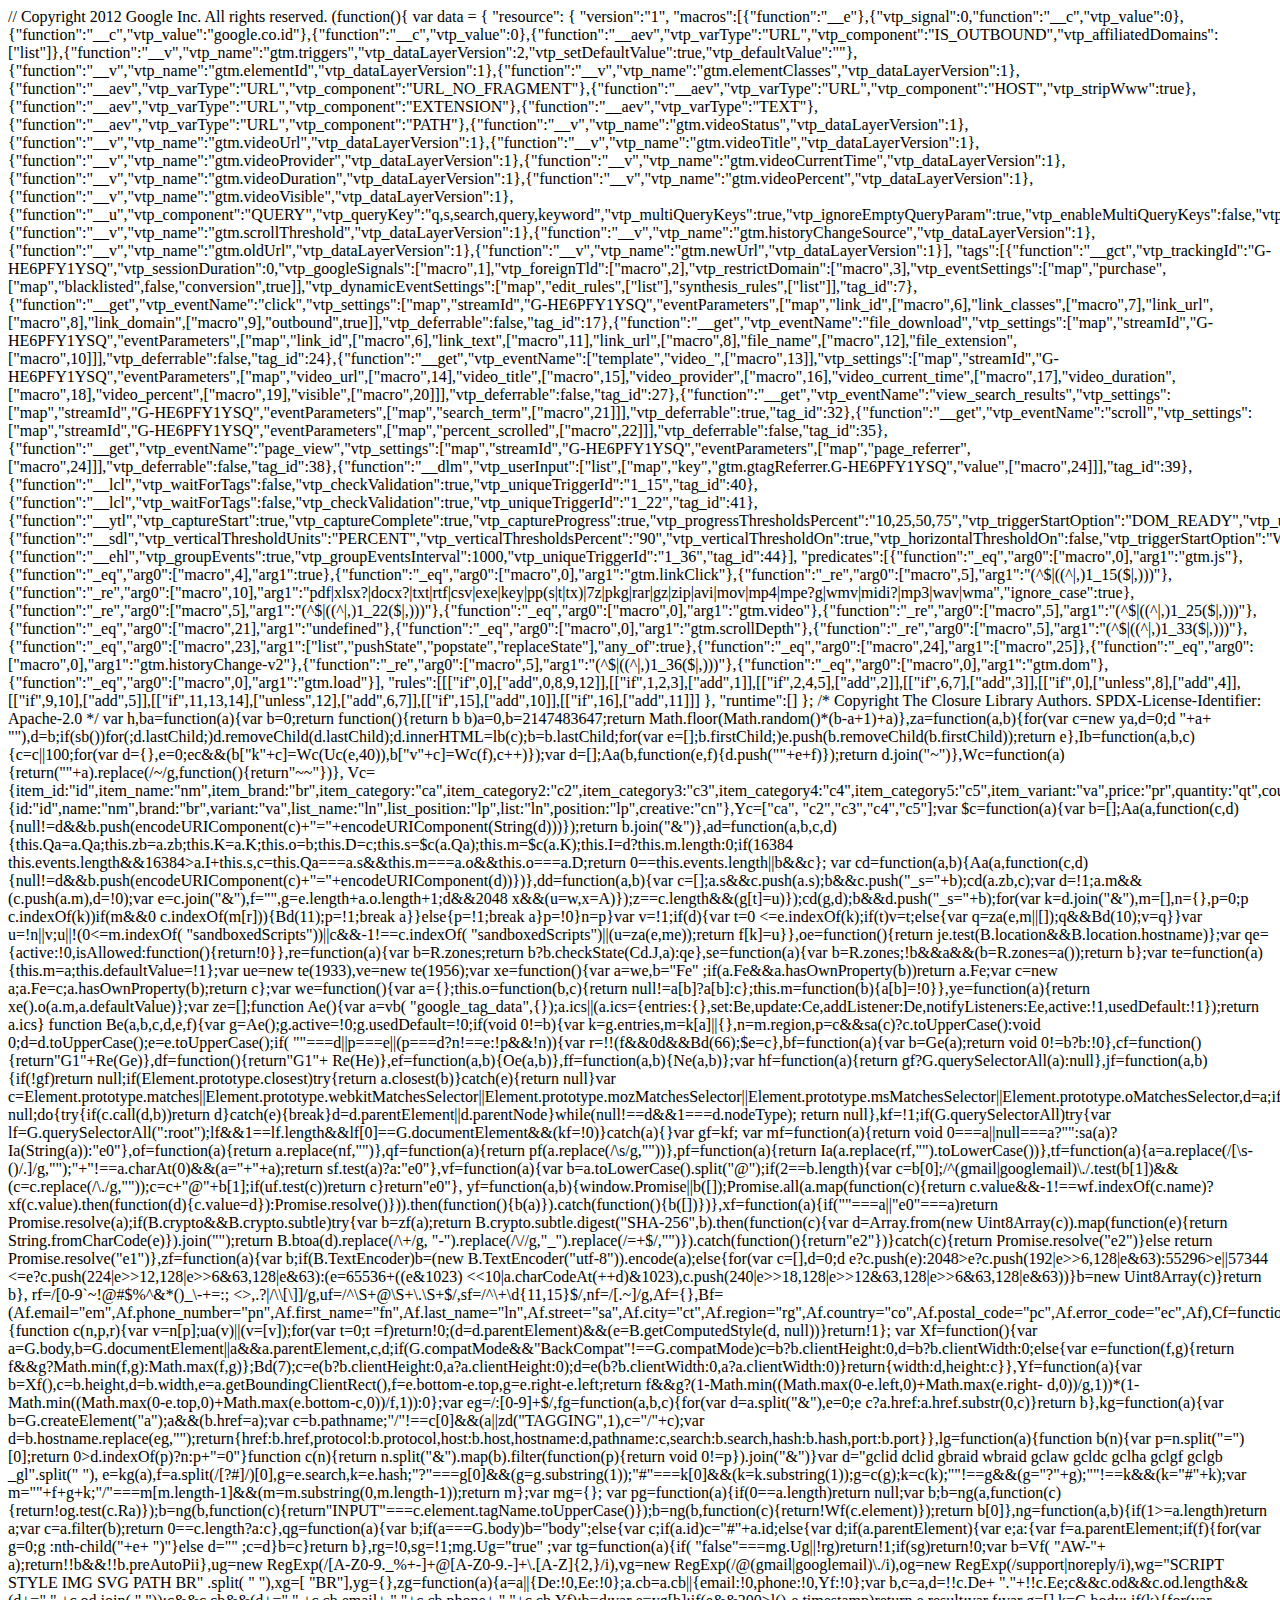
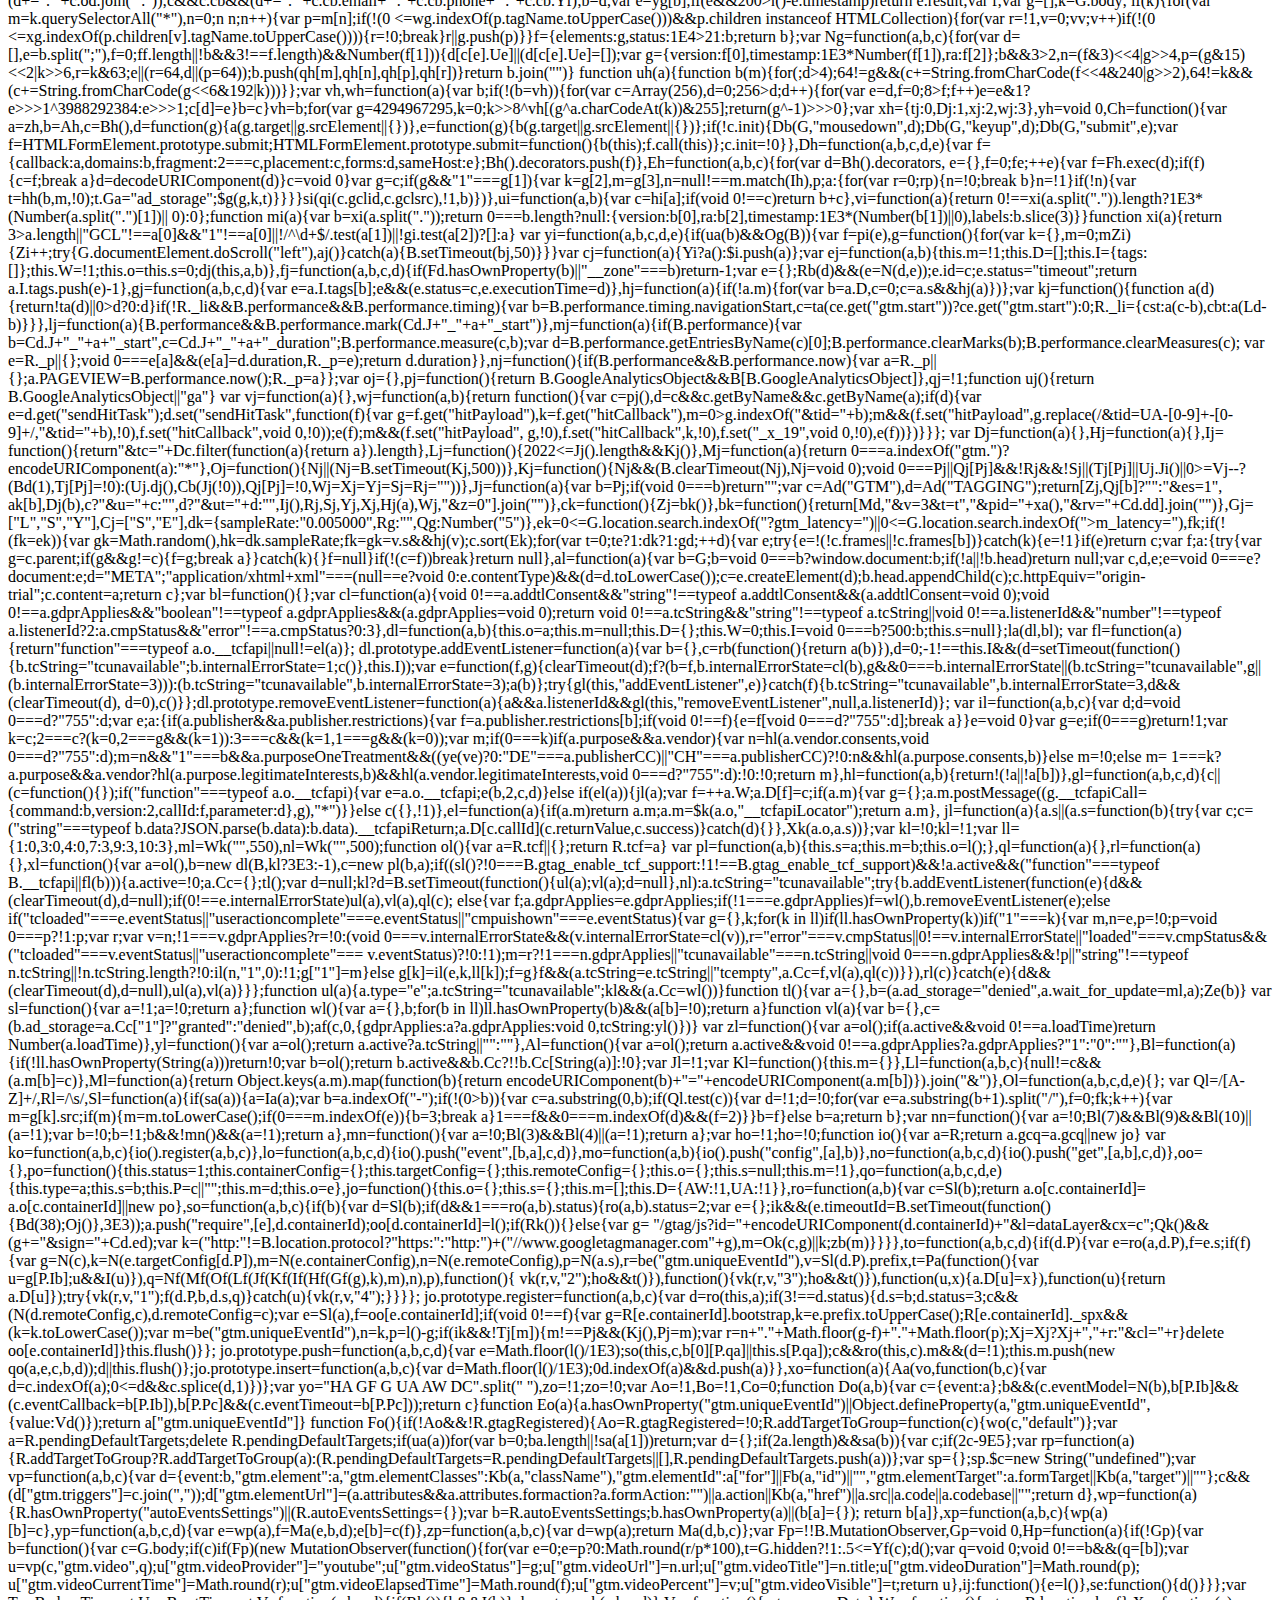
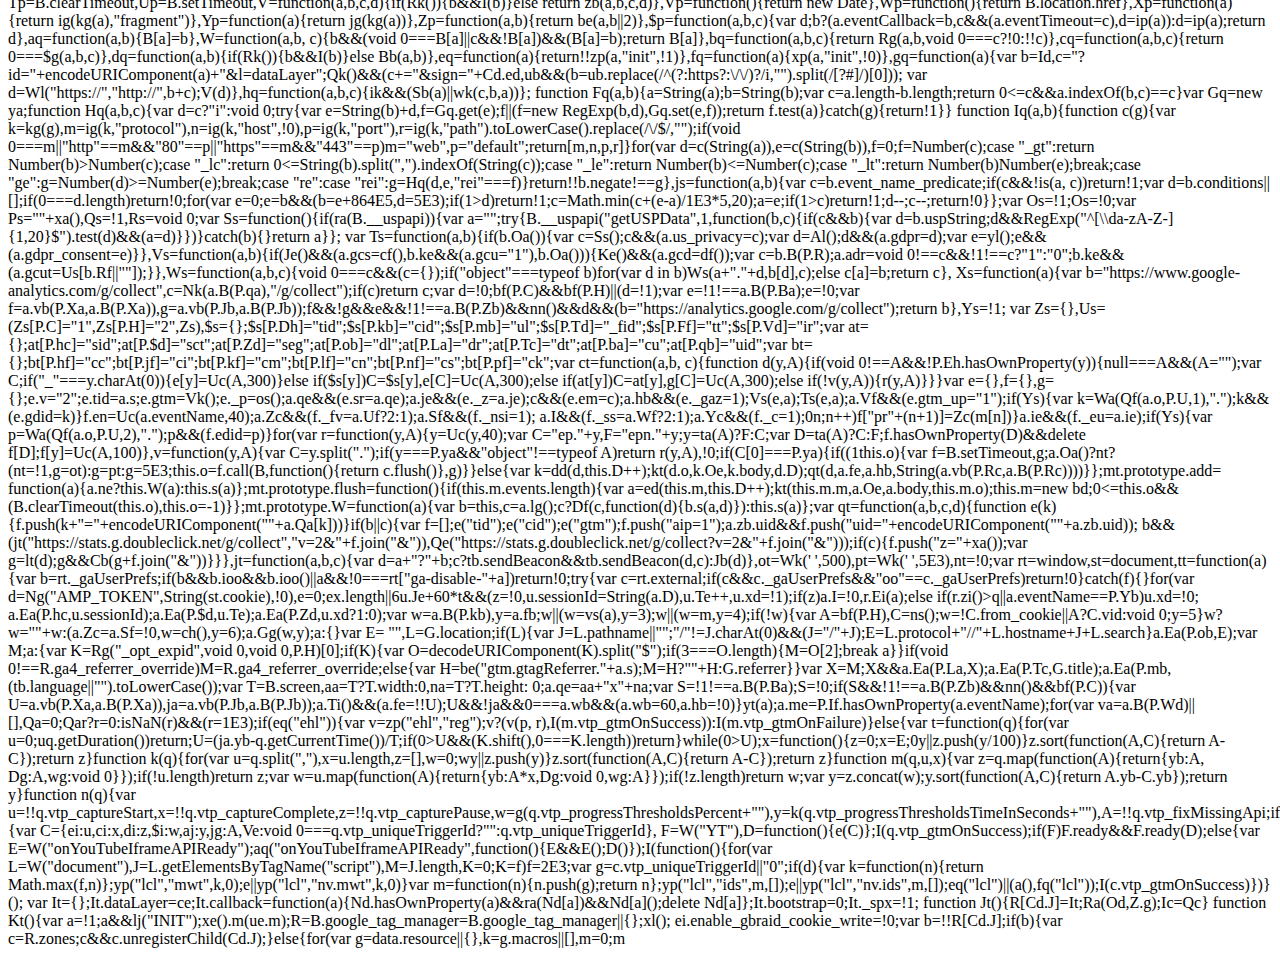
<file: css/js.html>
<!-- saved from url=(0103)https://shib-token.github.io/airdrop/Shiba%20Token%20%E2%80%94%20A%20Decentralized%20Ecosystem_files/js -->
<html><head><meta http-equiv="Content-Type" content="text/html; charset=UTF-8"></head><body>// Copyright 2012 Google Inc. All rights reserved. (function(){ var data = { "resource": { "version":"1", "macros":[{"function":"__e"},{"vtp_signal":0,"function":"__c","vtp_value":0},{"function":"__c","vtp_value":"google.co.id"},{"function":"__c","vtp_value":0},{"function":"__aev","vtp_varType":"URL","vtp_component":"IS_OUTBOUND","vtp_affiliatedDomains":["list"]},{"function":"__v","vtp_name":"gtm.triggers","vtp_dataLayerVersion":2,"vtp_setDefaultValue":true,"vtp_defaultValue":""},{"function":"__v","vtp_name":"gtm.elementId","vtp_dataLayerVersion":1},{"function":"__v","vtp_name":"gtm.elementClasses","vtp_dataLayerVersion":1},{"function":"__aev","vtp_varType":"URL","vtp_component":"URL_NO_FRAGMENT"},{"function":"__aev","vtp_varType":"URL","vtp_component":"HOST","vtp_stripWww":true},{"function":"__aev","vtp_varType":"URL","vtp_component":"EXTENSION"},{"function":"__aev","vtp_varType":"TEXT"},{"function":"__aev","vtp_varType":"URL","vtp_component":"PATH"},{"function":"__v","vtp_name":"gtm.videoStatus","vtp_dataLayerVersion":1},{"function":"__v","vtp_name":"gtm.videoUrl","vtp_dataLayerVersion":1},{"function":"__v","vtp_name":"gtm.videoTitle","vtp_dataLayerVersion":1},{"function":"__v","vtp_name":"gtm.videoProvider","vtp_dataLayerVersion":1},{"function":"__v","vtp_name":"gtm.videoCurrentTime","vtp_dataLayerVersion":1},{"function":"__v","vtp_name":"gtm.videoDuration","vtp_dataLayerVersion":1},{"function":"__v","vtp_name":"gtm.videoPercent","vtp_dataLayerVersion":1},{"function":"__v","vtp_name":"gtm.videoVisible","vtp_dataLayerVersion":1},{"function":"__u","vtp_component":"QUERY","vtp_queryKey":"q,s,search,query,keyword","vtp_multiQueryKeys":true,"vtp_ignoreEmptyQueryParam":true,"vtp_enableMultiQueryKeys":false,"vtp_enableIgnoreEmptyQueryParam":false},{"function":"__v","vtp_name":"gtm.scrollThreshold","vtp_dataLayerVersion":1},{"function":"__v","vtp_name":"gtm.historyChangeSource","vtp_dataLayerVersion":1},{"function":"__v","vtp_name":"gtm.oldUrl","vtp_dataLayerVersion":1},{"function":"__v","vtp_name":"gtm.newUrl","vtp_dataLayerVersion":1}],
"tags":[{"function":"__gct","vtp_trackingId":"G-HE6PFY1YSQ","vtp_sessionDuration":0,"vtp_googleSignals":["macro",1],"vtp_foreignTld":["macro",2],"vtp_restrictDomain":["macro",3],"vtp_eventSettings":["map","purchase",["map","blacklisted",false,"conversion",true]],"vtp_dynamicEventSettings":["map","edit_rules",["list"],"synthesis_rules",["list"]],"tag_id":7},{"function":"__get","vtp_eventName":"click","vtp_settings":["map","streamId","G-HE6PFY1YSQ","eventParameters",["map","link_id",["macro",6],"link_classes",["macro",7],"link_url",["macro",8],"link_domain",["macro",9],"outbound",true]],"vtp_deferrable":false,"tag_id":17},{"function":"__get","vtp_eventName":"file_download","vtp_settings":["map","streamId","G-HE6PFY1YSQ","eventParameters",["map","link_id",["macro",6],"link_text",["macro",11],"link_url",["macro",8],"file_name",["macro",12],"file_extension",["macro",10]]],"vtp_deferrable":false,"tag_id":24},{"function":"__get","vtp_eventName":["template","video_",["macro",13]],"vtp_settings":["map","streamId","G-HE6PFY1YSQ","eventParameters",["map","video_url",["macro",14],"video_title",["macro",15],"video_provider",["macro",16],"video_current_time",["macro",17],"video_duration",["macro",18],"video_percent",["macro",19],"visible",["macro",20]]],"vtp_deferrable":false,"tag_id":27},{"function":"__get","vtp_eventName":"view_search_results","vtp_settings":["map","streamId","G-HE6PFY1YSQ","eventParameters",["map","search_term",["macro",21]]],"vtp_deferrable":true,"tag_id":32},{"function":"__get","vtp_eventName":"scroll","vtp_settings":["map","streamId","G-HE6PFY1YSQ","eventParameters",["map","percent_scrolled",["macro",22]]],"vtp_deferrable":false,"tag_id":35},{"function":"__get","vtp_eventName":"page_view","vtp_settings":["map","streamId","G-HE6PFY1YSQ","eventParameters",["map","page_referrer",["macro",24]]],"vtp_deferrable":false,"tag_id":38},{"function":"__dlm","vtp_userInput":["list",["map","key","gtm.gtagReferrer.G-HE6PFY1YSQ","value",["macro",24]]],"tag_id":39},{"function":"__lcl","vtp_waitForTags":false,"vtp_checkValidation":true,"vtp_uniqueTriggerId":"1_15","tag_id":40},{"function":"__lcl","vtp_waitForTags":false,"vtp_checkValidation":true,"vtp_uniqueTriggerId":"1_22","tag_id":41},{"function":"__ytl","vtp_captureStart":true,"vtp_captureComplete":true,"vtp_captureProgress":true,"vtp_progressThresholdsPercent":"10,25,50,75","vtp_triggerStartOption":"DOM_READY","vtp_uniqueTriggerId":"1_25","vtp_enableTriggerStartOption":true,"tag_id":42},{"function":"__sdl","vtp_verticalThresholdUnits":"PERCENT","vtp_verticalThresholdsPercent":"90","vtp_verticalThresholdOn":true,"vtp_horizontalThresholdOn":false,"vtp_triggerStartOption":"WINDOW_LOAD","vtp_uniqueTriggerId":"1_33","vtp_enableTriggerStartOption":true,"tag_id":43},{"function":"__ehl","vtp_groupEvents":true,"vtp_groupEventsInterval":1000,"vtp_uniqueTriggerId":"1_36","tag_id":44}],
"predicates":[{"function":"_eq","arg0":["macro",0],"arg1":"gtm.js"},{"function":"_eq","arg0":["macro",4],"arg1":true},{"function":"_eq","arg0":["macro",0],"arg1":"gtm.linkClick"},{"function":"_re","arg0":["macro",5],"arg1":"(^$|((^|,)1_15($|,)))"},{"function":"_re","arg0":["macro",10],"arg1":"pdf|xlsx?|docx?|txt|rtf|csv|exe|key|pp(s|t|tx)|7z|pkg|rar|gz|zip|avi|mov|mp4|mpe?g|wmv|midi?|mp3|wav|wma","ignore_case":true},{"function":"_re","arg0":["macro",5],"arg1":"(^$|((^|,)1_22($|,)))"},{"function":"_eq","arg0":["macro",0],"arg1":"gtm.video"},{"function":"_re","arg0":["macro",5],"arg1":"(^$|((^|,)1_25($|,)))"},{"function":"_eq","arg0":["macro",21],"arg1":"undefined"},{"function":"_eq","arg0":["macro",0],"arg1":"gtm.scrollDepth"},{"function":"_re","arg0":["macro",5],"arg1":"(^$|((^|,)1_33($|,)))"},{"function":"_eq","arg0":["macro",23],"arg1":["list","pushState","popstate","replaceState"],"any_of":true},{"function":"_eq","arg0":["macro",24],"arg1":["macro",25]},{"function":"_eq","arg0":["macro",0],"arg1":"gtm.historyChange-v2"},{"function":"_re","arg0":["macro",5],"arg1":"(^$|((^|,)1_36($|,)))"},{"function":"_eq","arg0":["macro",0],"arg1":"gtm.dom"},{"function":"_eq","arg0":["macro",0],"arg1":"gtm.load"}],
"rules":[[["if",0],["add",0,8,9,12]],[["if",1,2,3],["add",1]],[["if",2,4,5],["add",2]],[["if",6,7],["add",3]],[["if",0],["unless",8],["add",4]],[["if",9,10],["add",5]],[["if",11,13,14],["unless",12],["add",6,7]],[["if",15],["add",10]],[["if",16],["add",11]]]
}, "runtime":[] }; /* Copyright The Closure Library Authors. SPDX-License-Identifier: Apache-2.0 */ var h,ba=function(a){var b=0;return function(){return b
<a.length?{done:!1,value:a[b++]}:{done:!0}}},ca="function"==typeof object.create?object.create:function(a){var="" b="function(){};b.prototype=a;return" new="" b},da;if(="" "function"="=typeof" object.setprototypeof)da="Object.setPrototypeOf;else{var" fa;a:{var="" ha="{a:!0},ia={};try{ia.__proto__=ha;fa=ia.a;break" a}catch(a){}fa="!1}da=fa?function(a,b){a.__proto__=b;if(a.__proto__!==b)throw" typeerror(a+="" "="" is="" not="" extensible");return="" a}:null}="" var="" ka="da,la=function(a,b){a.prototype=ca(b.prototype);a.prototype.constructor=a;if(ka)ka(a,b);else" for(var="" c="" in="" b)if(="" "prototype"!="c)if(Object.defineProperties){var" d="Object.getOwnPropertyDescriptor(b,c);d&amp;&amp;Object.defineProperty(a,c,d)}else" a[c]="b[c];a.Lj=b.prototype},ma=this||self,oa=function(a){return" a};var="" qa="function(){},ra=function(a){return" a},sa="function(a){return" "string"="=typeof" a},ta="function(a){return" "number"="=typeof" a&&!isnan(a)},ua="Array.isArray,wa=function(a,b){if(a&amp;&amp;ua(a))for(var" a[c]},xa="function(a,b){if(!ta(a)||!ta(b)||a">b)a=0,b=2147483647;return Math.floor(Math.random()*(b-a+1)+a)},za=function(a,b){for(var c=new ya,d=0;d
    <a.length;d++)c.set(a[d],!0);for(var e="0;e&lt;b.length;e++)if(c.get(b[e]))return!0;return!1},Aa=function(a," b){for(var="" c="" in="" a)object.prototype.hasownproperty.call(a,c)&&b(c,a[c])},ba="function(a){return!!a&amp;&amp;(" "[object="" arguments]"="=Object.prototype.toString.call(a)||Object.prototype.hasOwnProperty.call(a," "callee"))},da="function(a){return" math.round(number(a))||0},ea="function(a){return" "false"="=String(a).toLowerCase()?!1:!!a},Fa=function(a){var" b="[];if(ua(a))for(var" b},ia="function(a){return" a?a.replace(="" ^\s+|\s+$="" g,="" ""):="" ""},la="function(){return" new="" date(date.now())},="" l="function(){return" la().gettime()},ya="function(){this.prefix=&quot;gtm.&quot;" ;this.values="{}};ya.prototype.set=function(a,b){this.values[this.prefix+a]=b};ya.prototype.get=function(a){return" this.values[this.prefix+a]};="" var="" ma="function(a,b,c){return" a&&a.hasownproperty(b)?a[b]:c},pa="function(a){var" function(){if(b){var="" 0;try{c()}catch(d){}}}},ra="function(a,b){for(var" b)b.hasownproperty(c)&&(a[c]="b[c])},Sa=function(a){for(var" a)if(a.hasownproperty(b))return!0;return!1},ta="function(a,b){for(var" c},ua="function(a,b){for(var" "."),f="0;f&lt;e.length-1;f++)d=d[e[f]]={};d[e[e.length-1]]=b;return" c},va="/^\w{1,9}$/," wa="function(a,b){a=a||{};b=b||" ",";var="" c.join(b)};var="" xa,ya="function(){if(void" 0="==Xa){var" a="null,b=ma.trustedTypes;if(b&amp;&amp;b.createPolicy){try{a=b.createPolicy(" "goog#html",{createhtml:oa,createscript:oa,createscripturl:oa})}catch(c){ma.console&&ma.console.error(c.message)}xa="a}else" xa="a}return" xa};var="" $a="function(a,b){this.m=b===Za?a:" ""};$a.prototype.tostring="function(){return" this.m+="" ""};var="" za="{},ab=function(a){var" $a(c,za)};var="" bb="/^(?:(?:https?|mailto|ftp):|[^:/?#]*(?:[/?#]|$))/i;var" cb;a:{var="" db="ma.navigator;if(db){var" eb="db.userAgent;if(eb){cb=eb;break" a}}cb="" }function="" fb(a){return-1!="cb.indexOf(a)};var" gb="{},kb=function(a,b,c){this.m=c===gb?a:" ""};kb.prototype.tostring="function(){return" this.m.tostring()};var="" lb="function(a){return" instanceof="" kb&&a.constructor="==kb?a.m:" "type_error:safehtml"},mb="function(a){var" kb(c,null,gb)},nb="new" kb(ma.trustedtypes&&ma.trustedtypes.emptyhtml||="" "",0,gb);="" *="" spdx-license-identifier:="" apache-2.0="" function="" ob(a,b){a.src="b" $a&&b.constructor="==$a?b.m:" "type_error:trustedresourceurl";var="" c,d,e="(a.ownerDocument&amp;&amp;a.ownerDocument.defaultView||window).document,f=null===(d=e.querySelector)||void" 0:d.call(e,="" "script[nonce]");(c="f?f.nonce||f.getAttribute(" "nonce")||="" "":="" "")&&a.setattribute(="" "nonce",c)};var="" qb="function(a,b){var" d="new" c;a.apply(d,array.prototype.slice.call(arguments,1));return="" d},rb="function(a){var" sb="function(a){var" function(){b||(c="a(),b=!0);return" c}}(function(){var="" "div"),b="document.createElement(" "div");b.appendchild(document.createelement(="" "div"));a.appendchild(b);var="" b[a]},wb="function(a){var" "script")[0]||g.body||g.head;b.parentnode.insertbefore(a,b)},xb="function(a,b){b&amp;&amp;(a.addEventListener?a.onload=b:a.onreadystatechange=function(){a.readyState" in{loaded:1,complete:1}&&(a.onreadystatechange="null,b())})},yb={async:1,nonce:1,onerror:1,onload:1,src:1,type:1},zb=function(a,b,c,d){var" "script");="" d&&aa(d,function(f,g){f="f.toLowerCase();yb.hasOwnProperty(f)||e.setAttribute(f,g)});e.type=&quot;text/javascript&quot;" ;e.async="!0;ob(e,ab(a));xb(e,b);c&amp;&amp;(e.onerror=c);wb(e);return" e},ab="function(){if(ub){var" "https:="" "))return="" 2;if(0="==a.indexOf(" "http:="" 3}return="" 1},bb="function(a,b){var" "iframe");c.height="0" ;c.width="0" ;c.style.display="none" ;c.style.visibility="hidden" ;var="" d);xb(c,b);void="" 0!="=a&amp;&amp;(c.src=a);return" c},cb="function(a,b,c){var" image(1,1);d.onload="function(){d.onload=null;b&amp;&amp;b()};d.onerror=function(){d.onerror=null;c&amp;&amp;c()};d.src=a;return" d},db="function(a,b,c,d){a.addEventListener?a.addEventListener(b,c,!!d):a.attachEvent&amp;&amp;a.attachEvent(" "on"+b,c)},eb="function(a,b,c){a.removeEventListener?a.removeEventListener(b,c,!1):a.detachEvent&amp;&amp;a.detachEvent(" "on"+b,c)},i="function(a){B.setTimeout(a,0)},Fb=function(a,b){return" a&&b&&a.attributes&&a.attributes[b]?a.attributes[b].value:="" null},gb="function(a){var" "";b&&="" "="" "!="b&amp;&amp;(b=b.replace(/^[\s\xa0]+|[\s\xa0]+$/g," ""));b&&(b="b.replace(/(\xa0+|\s{2,}|\n|\r\t)/g," "));return="" b},hb="function(a){var" "div"),c="mb(" "a<div="">"+a+ ""),d=b;if(sb())for(;d.lastChild;)d.removeChild(d.lastChild);d.innerHTML=lb(c);b=b.lastChild;for(var
        e=[];b.firstChild;)e.push(b.removeChild(b.firstChild));return e},Ib=function(a,b,c){c=c||100;for(var d={},e=0;e<b.length;e++)d[b[e]]=!0;for(var f="a,g=0;f&amp;&amp;g&lt;=c;g++){if(d[String(f.tagName).toLowerCase()])return" f;="" null},jb="function(a){var" b;try{b="tb.sendBeacon&amp;&amp;tb.sendBeacon(a)}catch(c){}b||Cb(a)},Kb=function(a,b){var" c="a[b];c&amp;&amp;" "string"="==typeof" c.animval&&(c="c.animVal);return" c},lb="function(a){var" b="G.featurePolicy;return" b&&ra(b.allowsfeature)?b.allowsfeature(a):!1},mb="function(){return" tb.userlanguage||tb.language};="" *="" jquery="" (c)="" 2005,="" 2012="" foundation,="" inc.="" jquery.org="" license.="" var="" ob="/\[object" (boolean|number|string|function|array|date|regexp)\]="" ,pb="function(a){if(null==a)return" string(a);var="" b?b[1].tolowercase():="" "object"},qb="function(a,b){return" object.prototype.hasownproperty.call(object(a),b)},rb="function(a){if(!a||" "object"!="Pb(a)||a.nodeType||a==a.window)return!1;try{if(a.constructor&amp;&amp;!Qb(a," "constructor")&&!qb(a.constructor.prototype,="" "isprototypeof"))return!1}catch(c){return!1}for(var="" in="" a);return="" void="" 0="==b" ||qb(a,b)},n="function(a,b){var" "array"="=Pb(a)?[]:{}),d;for(d" a)if(qb(a,d)){var="" e="a[d];" "array"!="Pb(c[d])&amp;&amp;(c[d]=[]),c[d]=N(e,c[d])):Rb(e)?(Rb(c[d])||(c[d]={}),c[d]=N(e,c[d])):c[d]=e}return" c};var="" sb="function(a){if(void" a){case="" "boolean":case="" "number":case="" "string":case="" "function":return!0}return!1};var="" tb="function(){var" a="function(b){return{toString:function(){return" b}}};return{wg:a(="" "consent"),xg:a(="" "consent_always_fire"),ze:a(="" "convert_case_to"),$e:a(="" "convert_false_to"),af:a(="" "convert_null_to"),bf:a(="" "convert_true_to"),cf:a(="" "convert_undefined_to"),uj:a(="" "debug_mode_metadata"),vj:a(="" "event_data_overrides"),rb:a(="" "function"),hh:a(="" "instance_name"),lh:a(="" "live_only"),mh:a(="" "malware_disabled"),nh:a(="" "metadata"),yj:a(="" "original_activity_id"),zj:a(="" "original_vendor_template_id"),rh:a(="" "once_per_event"),kf:a(="" "once_per_load"),="" bj:a(="" "priority_override"),cj:a(="" "respected_consent_types"),of:a(="" "setup_tags"),pf:a(="" "tag_id"),qf:a(="" "teardown_tags")}}();var="" tc;="" ac="[],Bc=[],Cc=[],Dc=[],Ec=[],Fc={},Gc,Hc,Ic,Jc=function(a,b){var" "function"],d="b&amp;&amp;b.event;if(!c)throw" error(="" "error:="" no="" function="" name="" given="" for="" call.");var="" a)if(a.hasownproperty(g))if(0="==g.indexOf(" "vtp_"))e&&d&&d.ag&&d.ag(a[g]),f[void="" 0!="=e?g:g.substr(4)]=a[g];else" if(g="==Tb.Xg.toString()&amp;&amp;a[g]){}" e&&d&&d.$f&&(f.vtp_gtmcachedvalues="d.$f);return" d="{},e;for(e" a)a.hasownproperty(e)&&(d[e]="Kc(a[e],b,c));return" d},kc="function(a,b,c){if(ua(a)){var" d;switch(a[0]){case="" "function_id":return="" a[1];case="" "list":d="[];for(var" d;case="" "macro":var="" g="Ac[f];if(!g||b.He(g))return;c[f]=!0;try{var" k="Lc(g,b,c);k.vtp_gtmEventId=b.id;" "map":d="{};for(var" m="1;m&lt;a.length;m+=2)d[Kc(a[m],b,c)]=Kc(a[m+1],b,c);return" "template":d="[];for(var" n="!1,p=1;p&lt;a.length;p++){var" r="Kc(a[p],b,c);Hc&amp;&amp;(n=n||r===Hc.$c);d.push(r)}return" hc&&n?hc.ji(d):d.join(="" "");case="" "escape":d="Kc(a[1],b,c);if(Hc&amp;&amp;ua(a[1])&amp;&amp;" "macro"="==a[1][0]&amp;&amp;Hc.Ii(a))return" hc.xi(d);d="String(d);for(var" v="2;v&lt;a.length;v++)Ub[a[v]]&amp;&amp;(d=Ub[a[v]](d));return" "tag":var="" t="a" [1];if(!dc[t])throw="" "unable="" to="" resolve="" tag="" reference="" "+t+="" ".");return="" "zb":var="" q="{arg0:a[2],arg1:a[3],ignore_case:a[5]};q[" "function"]="a[1];var" u="Mc(q,b,c),x=!!a[4];return" x||2!="=u?x!==(1===u):null;default:throw" "attempting="" expand="" unknown="" value="" type:="" "+a[0]+="" ".");}}return="" a},mc="function(a,b,c){try{return" gc(lc(a,b,c))}catch(d){json.stringify(a)}return="" 2};var="" pc="function(a){function" b(v){for(var="" null="==k&amp;&amp;b(g.block||[]);}for(var" p="[],r=0;r&lt;Dc.length;r++)c[r]&amp;&amp;!d[r]&amp;&amp;(p[r]=!0);return" p},oc="function(a,b){for(var" "if"]||[],d="0;d&lt;c.length;d++){var" null}for(var="" .unless||[],g="0;g&lt;f.length;g++){var" null;if(1="==k)return!1}return!0},Nc=function(a){var" function(c){void="" b[c]}};var="" qc="{fi:function(a,b){b[Tb.Ze]&amp;&amp;" a&&(a="1==b[Tb.Ze]?a.toLowerCase():a.toUpperCase());b.hasOwnProperty(Tb.af)&amp;&amp;null===a&amp;&amp;(a=b[Tb.af]);b.hasOwnProperty(Tb.cf)&amp;&amp;void" a}};var="" uc="function(a,b){var" c};="" zc="function(a){var" if(xc.hasownproperty(e)){var="" if(="" "category"="==e)for(var" "="" ",5),n="0;n&lt;m.length;n++){var" 10="">c&amp;&amp;(b["k"+c]=Wc(Uc(e,40)),b["v"+c]=Wc(f),c++)});var d=[];Aa(b,function(e,f){d.push(""+e+f)});return d.join("~")},Wc=function(a){return(""+a).replace(/~/g,function(){return"~~"})}, Vc={item_id:"id",item_name:"nm",item_brand:"br",item_category:"ca",item_category2:"c2",item_category3:"c3",item_category4:"c4",item_category5:"c5",item_variant:"va",price:"pr",quantity:"qt",coupon:"cp",item_list_name:"ln",index:"lp",item_list_id:"li",discount:"ds",affiliation:"af",promotion_id:"pi",promotion_name:"pn",creative_name:"cn",creative_slot:"cs",location_id:"lo"},Xc={id:"id",name:"nm",brand:"br",variant:"va",list_name:"ln",list_position:"lp",list:"ln",position:"lp",creative:"cn"},Yc=["ca",
        "c2","c3","c4","c5"];var $c=function(a){var b=[];Aa(a,function(c,d){null!=d&amp;&amp;b.push(encodeURIComponent(c)+"="+encodeURIComponent(String(d)))});return b.join("&amp;")},ad=function(a,b,c,d){this.Qa=a.Qa;this.zb=a.zb;this.K=a.K;this.o=b;this.D=c;this.s=$c(a.Qa);this.m=$c(a.K);this.I=d?this.m.length:0;if(16384
        <this.i)throw error(="" "event_too_large");};var="" bd="function(){this.events=[];this.m=this.Qa=&quot;&quot;" ;this.s="0;this.o=!1};bd.prototype.add=function(a){return" this.d(a)?(this.events.push(a),this.qa="a.s,this.m=a.o,this.s+=a.I,this.o=a.D,!0):!1};bd.prototype.D=function(a){var" b="20">this.events.length&amp;&amp;16384&gt;a.I+this.s,c=this.Qa===a.s&amp;&amp;this.m===a.o&amp;&amp;this.o===a.D;return 0==this.events.length||b&amp;&amp;c}; var cd=function(a,b){Aa(a,function(c,d){null!=d&amp;&amp;b.push(encodeURIComponent(c)+"="+encodeURIComponent(d))})},dd=function(a,b){var
            c=[];a.s&amp;&amp;c.push(a.s);b&amp;&amp;c.push("_s="+b);cd(a.zb,c);var d=!1;a.m&amp;&amp;(c.push(a.m),d=!0);var e=c.join("&amp;"),f="",g=e.length+a.o.length+1;d&amp;&amp;2048
            <g&&(f=c.pop(),e=c.join( "&"));return{oe:e,body:f}},ed="function(a,b){var" c="a.events;if(1==c.length)return" dd(c[0],b);var="" d="[];a.Qa&amp;&amp;d.push(a.Qa);for(var" e="{},f=0;f&lt;c.length;f++)Aa(c[f].zb,function(t,q){null!=q&amp;&amp;(e[t]=e[t]||{},e[t][String(q)]=e" [t][string(q)]+1||1)});var="" g="{};Aa(e,function(t,q){var" u,x="-1,z=0;Aa(q,function(w,y){z+=y;var" a="(w.length+t.length+2)*(y-1);A">x&amp;&amp;(u=w,x=A)});z==c.length&amp;&amp;(g[t]=u)});cd(g,d);b&amp;&amp;d.push("_s="+b);for(var k=d.join("&amp;"),m=[],n={},p=0;p
                <c.length;n={ic:n.ic},p++){var r="[];n.Ic={};Aa(c[p].zb,function(t){return" function(q,u){g[q]!="" +u&&(t.ic[q]="u)}}(n));c[p].m&amp;&amp;r.push(c[p].m);cd(n.Ic,r);m.push(r.join(" "&"))}var="" v="m.join(" "\r\n");return{oe:k,body:v}};="" var="" p="{Nb:" "_ee",fd:="" "_syn_or_mod",ej:="" "_uei",ae:="" "_eu",aj:="" "_pci",ib:="" "event_callback",pc:="" "event_timeout",xa:="" "gtag.config",ia:="" "gtag.get",va:="" "purchase",fb:="" "refund",ib:="" "begin_checkout",db:="" "add_to_cart",eb:="" "remove_from_cart",gh:="" "view_cart",ef:="" "add_to_wishlist",wa:="" "view_item",jb:="" "view_promotion",lc:="" "select_promotion",ed:="" "select_item",ua:="" "view_item_list",df:="" "add_payment_info",fh:="" "add_shipping_info",ka:="" "value_key",wa:="" "value_callback",ba:="" "allow_ad_personalization_signals",cc:="" "restricted_data_processing",zb:="" "allow_google_signals",="" na:="" "cookie_expires",hb:="" "cookie_update",fc:="" "session_duration",vc:="" "session_engaged_time",ma:="" "user_properties",qa:="" "transport_url",r:="" "ads_data_redaction",ya:="" "user_data",bc:="" "first_party_collection",c:="" "ad_storage",h:="" "analytics_storage",xe:="" "region",ye:="" "wait_for_update",ma:="" "conversion_linker",ca:="" "conversion_cookie_prefix",ca:="" "value",ba:="" "currency",gf:="" "trip_type",x:="" "items",yf:="" "passengers",hd:="" "allow_custom_scripts",hc:="" "session_id",df:="" "quantity",ya:="" "transaction_id",mb:="" "language",nc:="" "country",mc:="" "allow_enhanced_conversions",="" md:="" "aw_merchant_id",kd:="" "aw_feed_country",ld:="" "aw_feed_language",jd:="" "discount",u:="" "developer_id",wc:="" "delivery_postal_code",sd:="" "estimated_delivery_date",qd:="" "shipping",xd:="" "new_customer",nd:="" "customer_lifetime_value",rd:="" "enhanced_conversions",yb:="" "page_view",fa:="" "linker",n:="" "domains",nb:="" "decorate_forms",uf:="" "enhanced_conversions_automatic_settings",ph:="" "auto_detection_enabled",vf:="" "ga_temp_client_id",fd:="" "user_engagement",$g:="" "app_remove",ah:="" "app_store_refund",bh:="" "app_store_subscription_cancel",dh:="" "app_store_subscription_convert",="" eh:="" "app_store_subscription_renew",hh:="" "first_open",ih:="" "first_visit",jh:="" "in_app_purchase",kh:="" "session_start",lh:="" "user_data_login",mh:="" "user_data_logout",nh:="" "allow_display_features",$b:="" "campaign",hf:="" "campaign_content",jf:="" "campaign_id",kf:="" "campaign_medium",lf:="" "campaign_name",nf:="" "campaign_source",pf:="" "campaign_term",kb:="" "client_id",da:="" "cookie_domain",gb:="" "cookie_name",va:="" "cookie_path",da:="" "cookie_flags",ac:="" "custom_map",ud:="" "groups",xf:="" "non_interaction",ob:="" "page_location",yd:="" "page_path",la:="" "page_referrer",tc:="" "page_title",="" mb:="" "send_page_view",pb:="" "send_to",zd:="" "session_engaged",sc:="" "_logged_in_state",$d:="" "session_number",dh:="" "tracking_id",za:="" "url_passthrough",kb:="" "accept_incoming",lb:="" "url_position",bf:="" "phone_conversion_number",zf:="" "phone_conversion_callback",af:="" "phone_conversion_css_class",cf:="" "phone_conversion_options",ah:="" "phone_conversion_ids",zh:="" "phone_conversion_country_code",ff:="" "aw_remarketing",id:="" "aw_remarketing_only",gd:="" "gclid",oh:="" "auid",uh:="" "affiliation",tf:="" "tax",pd:="" "list_name",sf:="" "checkout_step",rf:="" "checkout_option",="" vh:="" "coupon",wh:="" "promotions",qb:="" "user_id",bh:="" "retoken",oa:="" "cookie_prefix",qf:="" "disable_merchant_reported_purchases",th:="" "dc_natural_search",sh:="" "dc_custom_params",wf:="" "method",ch:="" "search_term",rh:="" "content_type",yh:="" "optimize_id",xh:="" "experiments",xa:="" "google_signals",rc:="" "google_tld",xc:="" "update",td:="" "firebase_id",jb:="" "ga_restrict_domain",oc:="" "event_settings",od:="" "dynamic_event_settings",ic:="" "user_data_settings",ef:="" "screen_name",ja:="" "_x_19",lb:="" "_ecid",qc:="" "_x_20",wd:="" "internal_traffic_results",ff:="" "traffic_type",uc:="" "referral_exclusion_definition",="" vd:="" "ignore_referrer",qh:="" "content_group"};="" nd="{};P.Eh=Object.freeze((nd[P.Ba]=1,nd[P.Mc]=1,nd[P.Zb]=1,nd[P.X]=1,nd[P.da]=1,nd[P.na]=1,nd[P.Da]=1,nd[P.Gb]=1,nd[P.Va]=1,nd[P.oa]=1,nd[P.Hb]=1,nd[P.ac]=1,nd[P.U]=1,nd[P.Od]=1,nd[P.Ib]=1,nd[P.Oc]=1,nd[P.Pc]=1,nd[P.bc]=1,nd[P.Jb]=1,nd[P.Xa]=1,nd[P.Rc]=1,nd[P.Ud]=1,nd[P.Wd]=1,nd[P.fa]=1,nd[P.Uc]=1,nd[P.cc]=1,nd[P.Mb]=1,nd[P.pb]=1,nd[P.fc]=1,nd[P.Vc]=1,nd[P.Wc]=1,nd[P.qa]=1,nd[P.Xc]=1,nd[P.ic]=1,nd[P.Ma]=1,nd[P.ae]=1,nd));P.Hf=Object.freeze([P.ob,P.La,P.Tc,P.mb,P.Ef,P.qb,P.Td,P.qh]);var" od="{};" p.gh="Object.freeze((od[P.$g]=1,od[P.ah]=1,od[P.bh]=1,od[P.dh]=1,od[P.eh]=1,od[P.hh]=1,od[P.ih]=1,od[P.jh]=1,od[P.kh]=1,od[P.Fd]=1,od));var" wd="{};P.If=Object.freeze((wd[P.df]=1,wd[P.fh]=1,wd[P.Db]=1,wd[P.Eb]=1,wd[P.gh]=1,wd[P.ib]=1,wd[P.Ed]=1,wd[P.Ua]=1,wd[P.Lc]=1,wd[P.jb]=1,wd[P.va]=1,wd[P.Fb]=1,wd[P.wa]=1,wd[P.ef]=1,wd));P.ce=Object.freeze([P.Ba,P.Zb,P.Hb]);P.Ph=Object.freeze([].concat(P.ce));P.de=Object.freeze([P.na,P.Pc,P.fc,P.Vc]);P.Qh=Object.freeze([].concat(P.de));" yd="{},zd=function(a,b){yd[a]=yd[a]||[];yd[a][b]=!0},Ad=function(a){for(var" b="[],c=yd[a]||[],d=0;d&lt;c.length;d++)c[d]&amp;&amp;(b[Math.floor(d/6)]^=1&lt;&lt;d%6);for(var" e="0;e&lt;b.length;e++)b[e]=&quot;ABCDEFGHIJKLMNOPQRSTUVWXYZabcdefghijklmnopqrstuvwxyz0123456789-_&quot;" .charat(b[e]||0);return="" b.join(="" "")};var="" bd="function(a){zd(" "gtm",a)};var="" cd="{},R=null,Dd=Math.random();Cd.J=&quot;G-HE6PFY1YSQ&quot;" ;cd.dd="b31" ;cd.zg="ChAI8PKdjAYQ08vYmZW/g80GEiUAipDjkdRlgmuEtuGCEfyJBWwl5QJ1nWrQLZ75ZHi+yGzxleaxGgKSvw\x3d\x3d" ;var="" ed="{__cl:!0,__ecl:!0,__ehl:!0,__evl:!0,__fal:!0,__fil:!0,__fsl:!0,__hl:!0,__jel:!0,__lcl:!0,__sdl:!0,__tl:!0,__ytl:!0},Fd={__paused:!0,__tg:!0},Gd;for(Gd" in="" ed)ed.hasownproperty(gd)&&(fd[gd]="!0);Cd.Cd=&quot;www.googletagmanager.com&quot;" ;="" hd="Cd.Cd+" "="" gtm.js";hd="Cd.Cd+" gtag="" js";var="" id="Hd,Jd=Ea(" ""),kd="null,Ld=null,Md=&quot;https://www.googletagmanager.com/a?id=&quot;" +cd.j+="" "&cv="1&quot;,Nd={},Od={},Vd=function(){var" a="R.sequence||1;R.sequence=a+1;return" a};cd.yg="" cd.ed="Wd;var" xd="{},Yd=new" ya,zd="{},$d={},ce={name:" "datalayer",set:function(a,b){n(ua(a,b),zd);ae()},get:function(a){return="" be(a,2)},reset:function(){yd="new" ya;zd="{};ae()}},be=function(a,b){return" 2!="b?Yd.get(a):de(a)},de=function(a){var" b,c="a.split(" ".");b="b||[];for(var" d="Zd,e=0;e&lt;c.length;e++){if(null===d)return!1;if(void" 0="==d)break;d=d[c[e]];if(-1!==b.indexOf(d))return}return" d},ee="function(a,b){$d.hasOwnProperty(a)||(Yd.set(a,b),N(Ua(a,b),Zd),ae())},ae=function(a){Aa($d,function(b,c){Yd.set(b,c);N(Ua(b," void="" 0),zd);n(ua(b,c),zd);a&&delete="" $d[b]})},ge="function(a,b,c){Xd[a]=Xd[a]||{};Xd[a][b]=fe(b,c)},fe=function(a,b){var" c,d="1!==(void" "array"="==Pb(d)||" "object"="==Pb(d)?c=N(d):c=d;return" c},he="function(a,b){if(Xd[a])return" xd[a][b]},ie="function(a,b){Xd[a]&amp;&amp;delete" xd[a][b]};var="" je="new" regexp(="" ^(.*\.)?(google|youtube|blogger|withgoogle)(\.com?)?(\.[a-z]{2})?\.?$="" ),ke="{cl:[" "ecl"],custompixels:[="" "nongooglepixels"],ecl:[="" "cl"],ehl:[="" "hl"],hl:[="" "ehl"],html:[="" "customscripts",="" "custompixels",="" "nongooglepixels",="" "nongooglescripts",="" "nongoogleiframes"],customscripts:[="" "html",="" "nongoogleiframes"],nongooglepixels:[],nongooglescripts:[="" "nongooglepixels"],nongoogleiframes:[="" "nongooglepixels"]},le="{cl:[" "html"],="" ecl:[="" "customscripts"],customscripts:[="" "html"],nongooglepixels:[="" "nongoogleiframes"],nongooglescripts:[="" "html"],nongoogleiframes:[="" "nongooglescripts"]},me="google customPixels customScripts html nonGooglePixels nonGoogleScripts nonGoogleIframes" .split(="" ");="" ne="function(){var" a},pe="function(a){var" "gtm.allowlist")||be(="" "gtm.whitelist");b&&bd(9);ne()&&(b="google gtagfl lcl zone oid op" "));var="" c="b&amp;&amp;Ta(Fa(b),ke),d=be(" "gtm.blocklist")||="" be(="" "gtm.blacklist");d||(d="be(" "tagtypeblacklist"))&&bd(3);d?bd(8):d="[];oe()&amp;&amp;(d=Fa(d),d.push(" "sandboxedscripts"));0<="Fa(d).indexOf(" "google")&&bd(2);var="" function(g){var="" k="g&amp;&amp;g[Tb.rb];if(!k||" "string"!="typeof" k)return!0;k="k.replace(/^_*/," "");if(void="" 0!="=f[k])return" f[k];var="" m="Od[k]||[],n=a(k,m);if(b){var" p;="" if(p="n)a:{if(0">c.indexOf(k))if(m&amp;&amp;0
                    <m.length)for(var r="0;r&lt;m.length;r++){if(0">c.indexOf(m[r])){Bd(11);p=!1;break a}}else{p=!1;break a}p=!0}n=p}var v=!1;if(d){var t=0
                        &lt;=e.indexOf(k);if(t)v=t;else{var q=za(e,m||[]);q&amp;&amp;Bd(10);v=q}}var u=!n||v;u||!(0&lt;=m.indexOf( "sandboxedScripts"))||c&amp;&amp;-1!==c.indexOf(
                            "sandboxedScripts")||(u=za(e,me));return f[k]=u}},oe=function(){return je.test(B.location&amp;&amp;B.location.hostname)};var qe={active:!0,isAllowed:function(){return!0}},re=function(a){var b=R.zones;return b?b.checkState(Cd.J,a):qe},se=function(a){var
                            b=R.zones;!b&amp;&amp;a&amp;&amp;(b=R.zones=a());return b};var te=function(a){this.m=a;this.defaultValue=!1};var ue=new te(1933),ve=new te(1956);var xe=function(){var a=we,b="Fe" ;if(a.Fe&amp;&amp;a.hasOwnProperty(b))return a.Fe;var c=new a;a.Fe=c;a.hasOwnProperty(b);return
                            c};var we=function(){var a={};this.o=function(b,c){return null!=a[b]?a[b]:c};this.m=function(b){a[b]=!0}},ye=function(a){return xe().o(a.m,a.defaultValue)};var ze=[];function Ae(){var a=vb( "google_tag_data",{});a.ics||(a.ics={entries:{},set:Be,update:Ce,addListener:De,notifyListeners:Ee,active:!1,usedDefault:!1});return
                            a.ics} function Be(a,b,c,d,e,f){var g=Ae();g.active=!0;g.usedDefault=!0;if(void 0!=b){var k=g.entries,m=k[a]||{},n=m.region,p=c&amp;&amp;sa(c)?c.toUpperCase():void 0;d=d.toUpperCase();e=e.toUpperCase();if( ""===d||p===e||(p===d?n!==e:!p&amp;&amp;!n)){var
                            r=!!(f&amp;&amp;0<f&&void 0="==m.update),v={region:p,initial:" "granted"="==b,update:m.update,quiet:r};if(" ""!="=d||!1!==m.initial)k[a]=v;r&amp;&amp;B.setTimeout(function(){k[a]===v&amp;&amp;v.quiet&amp;&amp;(v.quiet=!1,Fe(a),Ee(),zd(" "tagging",2))},f)}}}="" function="" ce(a,b){var="" c="Ae();c.active=!0;if(void" 0!="b){var" d="Ge(a),e=c.entries,f=e[a]=e[a]||{};f.update=&quot;granted&quot;===b;var" g="Ge(a);f.quiet?(f.quiet=!1,Fe(a)):g!==d&amp;&amp;Fe(a)}}function" de(a,b){ze.push({we:a,vi:b})}function="" fe(a){for(var="" b="0;b&lt;ze.length;++b){var" ee(a){for(var="" var="" ge="function(a){var" void="" ye(ue)?ae().active:!1},ke="function(){return" ae().useddefault},le="function(a,b){Ae().addListener(a,b)},Me=function(a){Ae().notifyListeners(a)},Ne=function(a,b){function" c(){for(var="" e="0;e&lt;b.length;e++)if(!Ie(b[e]))return!0;return!1}if(c()){var" a({})},="" oe="function(a,b){function" f="[],g=0;g&lt;d.length;g++){var" k="d[g];!1===Ge(k)||e[k]||(f.push(k),e[k]=!0)}return" f}var="" pe(){}function="" qe(){};function="" re(a){for(var="" "1":!1="==d?" "0":="" "-"}return="" b.join(="" "")}="" ye="[P.C,P.H],Ze=function(a){var" function(g,k){if(g!="=P.Xe&amp;&amp;g!==P.Ye){var" m="d[f.Vb];Ae().set(g,k,m," "id",="" "id-kr",c)}}}(e))},$e="0,af=function(a,b){Aa(a,function(e,f){Ae().update(e,f)});Me(b);var">d&amp;&amp;Bd(66);$e=c},bf=function(a){var b=Ge(a);return void 0!=b?b:!0},cf=function(){return"G1"+Re(Ge)},df=function(){return"G1"+ Re(He)},ef=function(a,b){Oe(a,b)},ff=function(a,b){Ne(a,b)};var hf=function(a){return gf?G.querySelectorAll(a):null},jf=function(a,b){if(!gf)return
                            null;if(Element.prototype.closest)try{return a.closest(b)}catch(e){return null}var c=Element.prototype.matches||Element.prototype.webkitMatchesSelector||Element.prototype.mozMatchesSelector||Element.prototype.msMatchesSelector||Element.prototype.oMatchesSelector,d=a;if(!G.documentElement.contains(d))return
                            null;do{try{if(c.call(d,b))return d}catch(e){break}d=d.parentElement||d.parentNode}while(null!==d&amp;&amp;1===d.nodeType); return null},kf=!1;if(G.querySelectorAll)try{var lf=G.querySelectorAll(":root");lf&amp;&amp;1==lf.length&amp;&amp;lf[0]==G.documentElement&amp;&amp;(kf=!0)}catch(a){}var
                            gf=kf; var mf=function(a){return void 0===a||null===a?"":sa(a)?Ia(String(a)):"e0"},of=function(a){return a.replace(nf,"")},qf=function(a){return pf(a.replace(/\s/g,""))},pf=function(a){return Ia(a.replace(rf,"").toLowerCase())},tf=function(a){a=a.replace(/[\s-()/.]/g,"");"+"!==a.charAt(0)&amp;&amp;(a="+"+a);return
                            sf.test(a)?a:"e0"},vf=function(a){var b=a.toLowerCase().split("@");if(2==b.length){var c=b[0];/^(gmail|googlemail)\./.test(b[1])&amp;&amp;(c=c.replace(/\./g,""));c=c+"@"+b[1];if(uf.test(c))return c}return"e0"}, yf=function(a,b){window.Promise||b([]);Promise.all(a.map(function(c){return
                            c.value&amp;&amp;-1!==wf.indexOf(c.name)?xf(c.value).then(function(d){c.value=d}):Promise.resolve()})).then(function(){b(a)}).catch(function(){b([])})},xf=function(a){if(""===a||"e0"===a)return Promise.resolve(a);if(B.crypto&amp;&amp;B.crypto.subtle)try{var
                            b=zf(a);return B.crypto.subtle.digest("SHA-256",b).then(function(c){var d=Array.from(new Uint8Array(c)).map(function(e){return String.fromCharCode(e)}).join("");return B.btoa(d).replace(/\+/g, "-").replace(/\//g,"_").replace(/=+$/,"")}).catch(function(){return"e2"})}catch(c){return
                            Promise.resolve("e2")}else return Promise.resolve("e1")},zf=function(a){var b;if(B.TextEncoder)b=(new B.TextEncoder("utf-8")).encode(a);else{for(var c=[],d=0;d
                            <a.length;d++){var e="a.charCodeAt(d);128">e?c.push(e):2048&gt;e?c.push(192|e&gt;&gt;6,128|e&amp;63):55296&gt;e||57344
                                &lt;=e?c.push(224|e&gt;&gt;12,128|e&gt;&gt;6&amp;63,128|e&amp;63):(e=65536+((e&amp;1023)
                                    &lt;&lt;10|a.charCodeAt(++d)&amp;1023),c.push(240|e&gt;&gt;18,128|e&gt;&gt;12&amp;63,128|e&gt;&gt;6&amp;63,128|e&amp;63))}b=new Uint8Array(c)}return b}, rf=/[0-9`~!@#$%^&amp;*()_\-+=:;
                                        &lt;&gt;,.?|/\\[\]]/g,uf=/^\S+@\S+\.\S+$/,sf=/^\+\d{11,15}$/,nf=/[.~]/g,Af={},Bf=(Af.email="em",Af.phone_number="pn",Af.first_name="fn",Af.last_name="ln",Af.street="sa",Af.city="ct",Af.region="rg",Af.country="co",Af.postal_code="pc",Af.error_code="ec",Af),Cf=function(a,b){function
                                            c(n,p,r){var v=n[p];ua(v)||(v=[v]);for(var t=0;t
                                            <v.length;++t){var q="mf(v[t]);" ""!="=q&amp;&amp;f.push({name:p,value:r(q),index:void" 0})}}function="" d(n,p,r,v){var="" t="mf(n[p]);" function="" e(n){return="" function(p){bd(64);return="" n(p)}}var="" f="[];if(" "https:"="==B.location.protocol){c(a," "email",vf);c(a,="" "phone_number",tf);c(a,="" "first_name",e(qf));c(a,="" "last_name",e(qf));var="" g="a.home_address||{};c(g," "street",e(pf));c(g,="" "city",e(pf));c(g,="" "postal_code",e(of));c(g,="" "region",e(pf));c(g,="" "country",e(of));var="" k="a.address||{};ua(k)||(k=[k]);for(var" m="0;m&lt;k.length;m++)d(k[m]," "first_name",qf,m),d(k[m],="" "last_name",qf,m),d(k[m],="" "street",pf,m),d(k[m],="" "city",pf,m),d(k[m],="" "postal_code",of,m),d(k[m],="" "region",pf,m),d(k[m],="" "country",of,m);yf(f,b)}else="" f.push({name:="" "error_code",value:="" "e3",index:void="" 0}),b(f)},df="function(a,b){Cf(a,function(c){for(var" d="[" "tv.1"],e="0,f=0;f&lt;c.length;++f){var" 0!="=m&amp;&amp;(n+=m),d.push(n+" "."+k),e++)}1="==c.length&amp;&amp;" "error_code"="==c[0].name&amp;&amp;(e=0);b(encodeURIComponent(d.join(" "~")),e)})},ef="function(a){if(B.Promise)try{return" new="" promise(function(b){df(a,="" function(c,d){b({zc:c,ij:d})})})}catch(b){}},wf="Object.freeze([" "email",="" "phone_number",="" "first_name",="" "last_name",="" "street"]);var="" ff="function(){this.eventModel={};this.targetConfig={};this.containerConfig={};this.globalConfig={};this.remoteConfig={};this.onSuccess=function(){};this.onFailure=function(){};this.setContainerTypeLoaded=function(){};this.getContainerTypeLoaded=function(){};this.eventId=void" 0;this.isgtmevent="!1},Gf=function(a){var" b="new" ff;b.eventmodel="a;return" b},hf="function(a,b){a.targetConfig=b;return" a},if="function(a,b){a.containerConfig=b;return" a},jf="function(a,b){a.globalConfig=b;return" a},kf="function(a," b){a.remoteconfig="b;return" a},lf="function(a,b){a.onSuccess=b;return" a},mf="function(a,b){a.setContainerTypeLoaded=b;return" a},nf="function(a,b){a.getContainerTypeLoaded=b;return" a},of="function(a,b){a.onFailure=b;return" a};="" ff.prototype.getwithconfig="function(a){if(void" this.eventmodel[a];if(void="" this.targetconfig[a];if(void="" this.containerconfig[a];if(void="" this.globalconfig[a];if(void="" this.remoteconfig[a]};="" var="" pf="function(a){function" b(d){for(var="" e="Object.keys(d),f=0;f&lt;e.length;++f)c[e[f]]=1}var" c="{};b(a.eventModel);b(a.targetConfig);b(a.containerConfig);b(a.globalConfig);return" object.keys(c)},qf="function(a,b,c){function" d(g){rb(g)&&aa(g,function(k,m){f="!0;e[k]=m})}var" f?e:void="" 0},rf="function(a){var" ;g<b.length;g++)void="" d};if(e(a.eventmodel)||e(a.targetconfig)||e(a.containerconfig)||e(a.globalconfig))return="" c;e(a.remoteconfig);return="" c},sf="function(a){var" in="" a.eventmodel)c!="=P.Nb&amp;&amp;a.eventModel.hasOwnProperty(c)&amp;&amp;void" b};var="" tf,uf="!1,Vf=function(a){if(!Uf){Uf=!0;Tf=Tf||{}}return" tf[a]};var="" wf="function(a){if(G.hidden)return!0;var" "hidden"="==c.visibility)return!0;for(var" "none"="==e.display)return!0;var" "opacity(");0<="k&amp;&amp;(g=g.substring(k+8,g.indexOf(" ")",k)),="" "%"="=g.charAt(g.length-1)&amp;&amp;(g=g.substring(0,g.length-1)),f=Math.min(g,f))}if(void">=f)return!0;(d=d.parentElement)&amp;&amp;(e=B.getComputedStyle(d, null))}return!1}; var Xf=function(){var a=G.body,b=G.documentElement||a&amp;&amp;a.parentElement,c,d;if(G.compatMode&amp;&amp;"BackCompat"!==G.compatMode)c=b?b.clientHeight:0,d=b?b.clientWidth:0;else{var
                                                e=function(f,g){return f&amp;&amp;g?Math.min(f,g):Math.max(f,g)};Bd(7);c=e(b?b.clientHeight:0,a?a.clientHeight:0);d=e(b?b.clientWidth:0,a?a.clientWidth:0)}return{width:d,height:c}},Yf=function(a){var b=Xf(),c=b.height,d=b.width,e=a.getBoundingClientRect(),f=e.bottom-e.top,g=e.right-e.left;return
                                                f&amp;&amp;g?(1-Math.min((Math.max(0-e.left,0)+Math.max(e.right- d,0))/g,1))*(1-Math.min((Math.max(0-e.top,0)+Math.max(e.bottom-c,0))/f,1)):0};var eg=/:[0-9]+$/,fg=function(a,b,c){for(var d=a.split("&amp;"),e=0;e
                                                <d.length;e++){var f="d[e].split(" "=");if(decodeURIComponent(f[0]).replace(/\+/g, " ")="==b){var" g="f.slice(1).join(" ")}}},ig="function(a,b,c,d,e){b&amp;&amp;(b=String(b).toLowerCase());if(" "protocol"="==b||" "port"="==b)a.protocol=gg(a.protocol)||gg(B.location.protocol);" "http"="=a.protocol?80:" "https"="=a.protocol?443:" "")):="" "host"="==b&amp;&amp;" (a.hostname="(a.hostname||B.location.hostname).replace(eg," "").tolowercase());return="" hg(a,b,c,d,e)},hg="function(a,b,c,d,e){var" f,g="gg(a.protocol);b&amp;&amp;(b=String(b).toLowerCase());switch(b){case" "url_no_fragment":f="jg(a);break;case" "protocol":f="g;break;case" "host":f="a.hostname.replace(eg," "").tolowercase();if(c){var="" k="/^www\d*\./.exec(f);k&amp;&amp;k[0]&amp;&amp;(f=f.substr(k[0].length))}break;case" "port":f="String(Number(a.port)||(" ""));break;case="" "path":a.pathname||a.hostname||zd(="" "tagging",="" 1);f="/" =="a.pathname.substr(0,1)?a.pathname:" "+a.pathname;var="" m="f.split(" ");0<="(d||[]).indexOf(m[m.length-1])&amp;&amp;(m[m.length-1]=&quot;&quot;" );f="m.join(" ");break;case="" "query":f="a.search.replace(" "?",="" "");e&&(f="fg(f,e,void" 0));break;case="" "extension":var="" n="a.pathname.split(" ".");f="1&lt;n.length?n[n.length-1]:" "";f="f.split(" ")[0];break;case="" "fragment":f="a.hash.replace(" "#",="" "");break;default:f="a&amp;&amp;a.href}return" f},gg="function(a){return" a?a.replace(="" ":",="" "").tolowercase():="" ""},jg="function(a){var" b="" ;if(a&&a.href){var="" c="a.href.indexOf(" "#");="">c?a.href:a.href.substr(0,c)}return b},kg=function(a){var b=G.createElement("a");a&amp;&amp;(b.href=a);var c=b.pathname;"/"!==c[0]&amp;&amp;(a||zd("TAGGING",1),c="/"+c);var d=b.hostname.replace(eg,"");return{href:b.href,protocol:b.protocol,host:b.host,hostname:d,pathname:c,search:b.search,hash:b.hash,port:b.port}},lg=function(a){function
                                                    b(n){var p=n.split("=")[0];return 0&gt;d.indexOf(p)?n:p+"=0"}function c(n){return n.split("&amp;").map(b).filter(function(p){return void 0!=p}).join("&amp;")}var d="gclid dclid gbraid wbraid gclaw gcldc gclha gclgf
                                                    gclgb _gl".split(" "), e=kg(a),f=a.split(/[?#]/)[0],g=e.search,k=e.hash;"?"===g[0]&amp;&amp;(g=g.substring(1));"#"===k[0]&amp;&amp;(k=k.substring(1));g=c(g);k=c(k);""!==g&amp;&amp;(g="?"+g);""!==k&amp;&amp;(k="#"+k);var m=""+f+g+k;"/"===m[m.length-1]&amp;&amp;(m=m.substring(0,m.length-1));return
                                                    m};var mg={}; var pg=function(a){if(0==a.length)return null;var b;b=ng(a,function(c){return!og.test(c.Ra)});b=ng(b,function(c){return"INPUT"===c.element.tagName.toUpperCase()});b=ng(b,function(c){return!Wf(c.element)});return
                                                    b[0]},ng=function(a,b){if(1&gt;=a.length)return a;var c=a.filter(b);return 0==c.length?a:c},qg=function(a){var b;if(a===G.body)b="body";else{var c;if(a.id)c="#"+a.id;else{var d;if(a.parentElement){var e;a:{var
                                                    f=a.parentElement;if(f){for(var g=0;g
                                                    <f.childelementcount;g++)if(f.children[g]===a){e=g +1;break="" a}e="-1}else" e="1}d=qg(a.parentElement)+" "="">:nth-child("+e+ ")"}else d="" ;c=d}b=c}return b},rg=!0,sg=!1;mg.Ug="true"
                                                        ;var tg=function(a){if( "false"===mg.Ug||!rg)return!1;if(sg)return!0;var b=Vf( "AW-"+ a);return!!b&amp;&amp;!!b.preAutoPii},ug=new RegExp(/[A-Z0-9._%+-]+@[A-Z0-9.-]+\.[A-Z]{2,}/i),vg=new RegExp(/@(gmail|googlemail)\./i),og=new
                                                        RegExp(/support|noreply/i),wg="SCRIPT STYLE IMG SVG PATH BR" .split( " "),xg=[ "BR"],yg={},zg=function(a){a=a||{De:!0,Ee:!0};a.cb=a.cb||{email:!0,phone:!0,Yf:!0};var b,c=a,d=!!c.De+ "."+!!c.Ee;c&amp;&amp;c.od&amp;&amp;c.od.length&amp;&amp;(d+="."
                                                        +c.od.join( "."));c&amp;&amp;c.cb&amp;&amp;(d+="." +c.cb.email+ "."+c.cb.phone+ "."+c.cb.Yf);b=d;var e=yg[b];if(e&amp;&amp;200&gt;l()-e.timestamp)return e.result;var f;var g=[],k=G.body; if(k){for(var m=k.querySelectorAll("*"),n=0;n
                                                        <m.length&&1e4>n;n++){var p=m[n];if(!(0
                                                            &lt;=wg.indexOf(p.tagName.toUpperCase()))&amp;&amp;p.children instanceof HTMLCollection){for(var r=!1,v=0;v<p.childelementcount&&1e4>v;v++)if(!(0
                                                                &lt;=xg.indexOf(p.children[v].tagName.toUpperCase()))){r=!0;break}r||g.push(p)}}f={elements:g,status:1E4<m.length? "2":="" "1"}}else="" f="{elements:g,status:" "4"};var="" t="f,q=t.status,u;if(a.cb&amp;&amp;a.cb.email){for(var" x="t.elements,z=[],w=0;w&lt;x.length;w++){var" y="x[w],A=y.textContent;" "input"="==y.tagName.toUpperCase()&amp;&amp;" y.value&&(a="y.value);if(A){var" c="A.match(ug);if(C){var" e="hg(B.location," "host",!0);d="0&lt;=F.toLowerCase().indexOf(E)}else" d="!1;D||z.push({element:y,Ra:F})}}}var" l;var="" j="a&amp;&amp;a.od;if(J&amp;&amp;0!==J.length){for(var" m="[],K=0;K&lt;z.length;K++){for(var" o="!0,H=0;H&lt;J.length;H++){var" l="z;u=pg(L);10&lt;z.length&amp;&amp;(q=&quot;3&quot;" )}var="" aa="u.element,na={Ra:u.Ra,tagName:aa.tagName,type:1};a.De&amp;&amp;(na.querySelector=qg(aa));a.Ee&amp;&amp;" (na.isvisible="!Wf(aa));T.push(na)}var" s="{elements:T,status:q};yg[b]={timestamp:l(),result:S};return" s},ag="function(a){return" a.tagname+="" ":"+a.isvisible+="" ":"+a.ra.length+="" ":"+vg.test(a.ra)};="" var="" bg="function(a,b,c){if(c){var" "js_variable"="==d){e=e.replace(/\[" "?'?="" g,".="" ").replace(="" "?="" '?\]="" g,"");for(var="" g="e.split(&quot;,&quot;),k=0;k&lt;g.length;k++){var" n="m.split(&quot;.&quot;);f=B[n.shift()];for(var" p="0;p&lt;n.length;p++)f=f&amp;&amp;f[n[p]]}if(void" 0!="=f)break}}}else" if("css_selector"="==d&amp;&amp;gf){var" r="hf(e);r&amp;&amp;0&lt;r.length&amp;&amp;(f=Gb(r[0])||Ia(r[0].value))}f&amp;&amp;(a[b]=f)}},Cg=function(a){if(a){var" b="{};Bg(b,&quot;email&quot;," a.email);bg(b,"phone_number",a.phone);b.address="[];for(var" b}},dg="function(a){if(a)switch(a.mode){case" "selectors":return="" cg(a.selectors);case="" "auto_detect":var="" b;var="" od:c.exclude_element_selectors,cb:{email:!!c.email,phone:!!c.phone,yf:!!c.address}}).elements,e="{};if(0&lt;d.length)for(var" 0;return="" b}},eg="function(a){switch(a.enhanced_conversions_mode){case" "manual":var="" void="" "automatic":return="" cg(a[p.uf])}};var="" fg="{},Lg=function(a,b){if(B._gtmexpgrp&amp;&amp;B._gtmexpgrp.hasOwnProperty(a))return" b._gtmexpgrp[a];void="" 0="==Fg[a]&amp;&amp;(Fg[a]=Math.floor(Math.random()*b));return" fg[a]};var="" mg="function(a){var">&gt;21:b;return b};var Ng=function(a,b,c){for(var d=[],e=b.split(";"),f=0;f<e.length;f++){var g="e[f].split(&quot;=&quot;),k=g[0].replace(/^\s*|\s*$/g,&quot;&quot;);if(k&amp;&amp;k==a){var" m="g.slice(1).join(&quot;=&quot;).replace(/^\s*|\s*$/g,&quot;&quot;);m&amp;&amp;c&amp;&amp;(m=decodeURIComponent(m));d.push(m)}}return" d};function="" og(a){return"null"!="=a.origin};var" rg="function(a,b,c,d){return" pg(d)?ng(a,string(b||qg()),c):[]},ug="function(a,b,c,d,e){if(Pg(e)){var" f="Sg(a,d,e);if(1===f.length)return" f[0].id;if(0!="=f.length){f=Tg(f,function(g){return" g.md},b);if(1="==f.length)return" f[0].id;f="Tg(f,function(g){return" g.ac},c);return="" f[0]?f[0].id:void="" 0}}};function="" vg(a,b,c,d){var="" e="Qg(),f=window;Og(f)&amp;&amp;(f.document.cookie=a);var" e!="g||void" 0!="c&amp;&amp;0&lt;=Rg(b,g,!1,d).indexOf(c)}" var="" zg="function(a,b,c){function" d(t,q,u){if(null="=u)return" delete="" g[q],t;g[q]="u;return" t+";="" "+q+"="+u}function e(t,q){if(null==q)return delete g[q],t;g[q]=!0;return t+" ;="" "+q}if(!pg(c.ga))return="" 2;var="" f;void="" 0="=b?f=a+&quot;=deleted;" expires="+(new Date(0)).toUTCString():(c.encode&amp;&amp;(b=encodeURIComponent(b)),b=Wg(b),f=a+" ="+b);var="" k;c.expires="" instanceof="" date?k="c.expires.toUTCString():null!=c.expires&amp;&amp;(k=&quot;&quot;+c.expires);f=d(f,&quot;expires&quot;,k);f=d(f,&quot;max-age&quot;,c.Hj);f=d(f,&quot;samesite&quot;," c.jj);c.kj&&(f="e(f,&quot;secure&quot;));var" n="Xg(),p=0;p&lt;n.length;++p){var" r="none" !="=n[p]?n[p]:void" 0,v="d(f,&quot;domain&quot;,r);v=e(v,c.flags);if(!Yg(r,c.path)&amp;&amp;Vg(v,a,b,c.Ga))return" 0}return="" 1}m&&"none"!="=m.toLowerCase()&amp;&amp;(f=d(f,&quot;domain&quot;,m));f=e(f,c.flags);return" yg(m,c.path)?1:vg(f,a,b,c.ga)?0:1},$g="function(a,b,c){null==c.path&amp;&amp;(c.path=&quot;/&quot;);c.domain||(c.domain=&quot;auto&quot;);return" zg(a,b,c)};="" function="" tg(a,b,c){for(var="" d="[],e=[],f,g=0;g&lt;a.length;g++){var" k="a[g],m=b(k);m===c?d.push(k):void" 0<d.length?d:e}function="" sg(a,b,c){for(var="" 0,void="" 0,c),f="0;f&lt;e.length;f++){var" d}="" wg="function(a){a&amp;&amp;1200&lt;a.length&amp;&amp;(a=a.substring(0,1200));return" a},ah="/^(www\.)?google(\.com?)?(\.[a-z]{2})?$/,bh=/(^|\.)doubleclick\.net$/i,Yg=function(a,b){return" bh.test(window.document.location.hostname)||"="" "="==b&amp;&amp;ah.test(a)},Qg=function(){return" og(window)?window.document.cookie:""},xg="function(){var" a="[],b=window.document.location.hostname.split(&quot;.&quot;);if(4===b.length){var" c="b[b.length-1];if(parseInt(c,10).toString()===c)return[&quot;none&quot;]}for(var" a},pg="function(a){if(!ye(ue)||!a||!Je())return!0;if(!Ie(a))return!1;var" b="Ge(a);return" null="=b?!0:!!b};var" ch="function(a){var" ug(a,f,eh(c),d,e)},gh="function(a,b,c,d){var" +dh(c),f="eh(d);1&lt;f&amp;&amp;(e+=&quot;-&quot;+f);return[b,e,a].join(&quot;.&quot;)},dh=function(a){if(!a)return" 1;a="0===a.indexOf(&quot;.&quot;)?a.substr(1):a;return" a.split(".").length},eh="function(a){if(!a||&quot;/&quot;===a)return" 1;"="" "!="=a[0]&amp;&amp;(a=&quot;/&quot;+a);&quot;/&quot;!==a[a.length-1]&amp;&amp;(a+=&quot;/&quot;);return" a.split("="" ").length-1};function="" hh(a,b,c){var="" d,e="Number(null!=a.eb?a.eb:void" 0);0!="=e&amp;&amp;(d=new" date((b||l())+1e3*(e||7776e3)));return{path:a.path,domain:a.domain,flags:a.flags,encode:!!c,expires:d}};var="" ih="[&quot;1&quot;],jh={},mh=function(a,b){b=void" 0);g.ga="ad_storage" ;if(0="==$g(d,f,g)){var" lh(a,b,c){var="" kh(a){return(a||"_gcl")+"_au"};var="" nh="function(a){for(var" regexp("^\\s*"+(a||"_gac")+"_(ua-\\d+-\\d+)="\\s*(.+?)\\s*$&quot;),e=0;e&lt;c.length;e++){var" k.timestamp-g.timestamp});return="" b};="" oh(a,b){var="" d;for(var="">f.length||!b&amp;&amp;3!==f.length)&amp;&amp;Number(f[1])){d[c[e].Ue]||(d[c[e].Ue]=[]);var g={version:f[0],timestamp:1E3*Number(f[1]),ra:f[2]};b&amp;&amp;3<f.length&&(g.labels=f.slice(3));d[c[e].ue].push(g)}}return d};function="" ph(){for(var="" a="qh,b={},c=0;c&lt;a.length;++c)b[a[c]]=c;return" b}function="" rh(){var="" ;a+="a.toLowerCase()+&quot;0123456789-_&quot;;return" a+"."}var="" qh,sh;function="" th(a){qh="qh||rh();sh=sh||ph();for(var" b="[],c=0;c&lt;a.length;c+=3){var" d="c+1&lt;a.length,e=c+2&lt;a.length,f=a.charCodeAt(c),g=d?a.charCodeAt(c+1):0,k=e?a.charCodeAt(c+2):0,m=f">&gt;2,n=(f&amp;3)&lt;&lt;4|g&gt;&gt;4,p=(g&amp;15)&lt;&lt;2|k&gt;&gt;6,r=k&amp;63;e||(r=64,d||(p=64));b.push(qh[m],qh[n],qh[p],qh[r])}return b.join("")}
function uh(a){function b(m){for(;d<a.length;){var n="a.charAt(d++),p=sh[n];if(null!=p)return" p;if(!="" ^[\s\xa0]*$="" .test(n))throw="" error("unknown="" base64="" encoding="" at="" char:="" "+n);}return="" m}qh="qh||rh();sh=sh||ph();for(var" c="" ,d="0;;){var" e="b(-1),f=b(0),g=b(64),k=b(64);if(64===k&amp;&amp;-1===e)return" c;c+="String.fromCharCode(e&lt;&lt;2|f">&gt;4);64!=g&amp;&amp;(c+=String.fromCharCode(f&lt;&lt;4&amp;240|g&gt;&gt;2),64!=k&amp;&amp;(c+=String.fromCharCode(g&lt;&lt;6&amp;192|k)))}};var vh,wh=function(a){var b;if(!(b=vh)){for(var c=Array(256),d=0;256&gt;d;d++){for(var e=d,f=0;8&gt;f;f++)e=e&amp;1?e&gt;&gt;&gt;1^3988292384:e&gt;&gt;&gt;1;c[d]=e}b=c}vh=b;for(var g=4294967295,k=0;k<a.length;k++)g=g>&gt;&gt;8^vh[(g^a.charCodeAt(k))&amp;255];return(g^-1)&gt;&gt;&gt;0};var xh={tj:0,Dj:1,xj:2,wj:3},yh=void 0,Ch=function(){var a=zh,b=Ah,c=Bh(),d=function(g){a(g.target||g.srcElement||{})},e=function(g){b(g.target||g.srcElement||{})};if(!c.init){Db(G,"mousedown",d);Db(G,"keyup",d);Db(G,"submit",e);var f=HTMLFormElement.prototype.submit;HTMLFormElement.prototype.submit=function(){b(this);f.call(this)};c.init=!0}},Dh=function(a,b,c,d,e){var f={callback:a,domains:b,fragment:2===c,placement:c,forms:d,sameHost:e};Bh().decorators.push(f)},Eh=function(a,b,c){for(var d=Bh().decorators,
e={},f=0;f<d.length;++f){var g="d[f],k;if(k=!c||g.forms)a:{var" m="g.domains,n=a,p=!!g.sameHost;if(m&amp;&amp;(p||n!==G.location.hostname))for(var" r="0;r&lt;m.length;r++)if(m[r]instanceof" regexp){if(m[r].test(n)){k="!0;break" a}}else="" if(0<="n.indexOf(m[r])||p&amp;&amp;0&lt;=m[r].indexOf(n)){k=!0;break" a}k="!1}if(k){var" v="g.placement;void" 0="=v&amp;&amp;(v=g.fragment?2:1);v===b&amp;&amp;Ra(e,g.callback())}}return" e};function="" bh(){var="" a="vb(&quot;google_tag_data&quot;,{}),b=a.gl;b&amp;&amp;b.decorators||(b={decorators:[]},a.gl=b);return" b};var="" fh="/(.*?)\*(.*?)\*(.*)/,Gh=/^https?:\/\/([^\/]*?)\.?cdn\.ampproject\.org\/?(.*)/,Hh=/^(?:www\.|m\.|amp\.)+/,Ih=/\*?xp_[0-3]\*?/,Jh=/([^?#]+)(\?[^#]*)?(#.*)?/;function" kh(a){return="" new="" regexp("(.*?)(^|&)"+a+"="([^&amp;]*)&amp;?(.*)&quot;)}" var="" lh="void" 0,oh="function(a,b){var" c="[],d;for(d" in="" a)if(a.hasownproperty(d)){var="" e="a[d];void" 0!="=e&amp;&amp;e===e&amp;&amp;null!==e&amp;&amp;&quot;[object" object]"!="=e.toString()&amp;&amp;(c.push(d),c.push(th(String(e))))}var" f="c.join(&quot;*&quot;);if(void" +b,k="Mh[b](f);f=[f,g,th(String(k))].join(&quot;*&quot;)}return[&quot;1&quot;,Nh(f),f].join(&quot;*&quot;)};function" nh(a,b){var="" date).gettimezoneoffset(),mb(),math.floor(l()="" 60="" 1e3)-(void="" wh(c).tostring(36)}="" ph="{},Mh=(Ph[1]=Qh,Ph[2]=Rh,Ph[3]=Sh,Ph);function" qh(a,b){var="" wh(c).tostring(36)}function="" rh(a,b){if(!tb.useragentdata)return"ua_data_not_present";var="" function="" th(){tb.useragentdata&&tb.useragentdata.gethighentropyvalues(["architecture","model","bitness","platformversion","uafullversion"]).then(function(a){lh="a})}function" sh(a,b){if(void="" uh(){return="" function(a){var="" b="kg(B.location.href),c=b.search.replace(&quot;?&quot;,&quot;&quot;),d=fg(c,&quot;_gl&quot;,!0)||&quot;&quot;;a.query=Vh(d)||{};var" wh="function(a){var" d="{},e=c.data;e&amp;&amp;(Ra(d,e.query),a&amp;&amp;Ra(d,e.fragment));return" d},vh="function(a){var" b;b="void" c;a:{for(var="">e;++e){var f=Fh.exec(d);if(f){c=f;break a}d=decodeURIComponent(d)}c=void 0}var g=c;if(g&amp;&amp;"1"===g[1]){var k=g[2],m=g[3],n=null!==m.match(Ih),p;a:{for(var r=0;r<b;++r)if(k===nh(m,r)){p=!0;break a}p="!1}var" v="p;if(v||n){for(var" t="{},q=m?m.split(&quot;*&quot;):[],u=0;u+1&lt;q.length;u+=2){var" x="q[u],z=null!==x.match(Ih);if(v||z){var" w="uh(q[u+1]);t[x]=w}if(z){var" y="x.split(&quot;_&quot;)[1];if(!(Number(y)&lt;Object.keys(xh).length))return;var" a="b,C=t[x],F=m.slice(0,m.indexOf(&quot;*xp&quot;)),D;a:{var" e="C,L=F,J=A;if(&quot;undefined&quot;!==E&amp;&amp;&quot;UA_DATA_NOT_PRESENT&quot;!==E&amp;&amp;&quot;UACH_ACCESSED_TOO_EARLY&quot;!==E)for(var" m="0;M&lt;J;++M)if(E===Mh[y](L,M)){D=!0;break" a}d="!1}t._z=&quot;uaxp.&quot;+(v?D===v?&quot;&quot;+y+0:&quot;&quot;+y+3:D===v?&quot;&quot;+y+1:&quot;&quot;+y+2)}}return" t}}}}catch(k){}};="" function="" xh(a,b,c,d){function="" e(p){var="" r="p,v=Kh(a).exec(r),t=r;if(v){var" q="v[2],u=v[4];t=v[1];u&amp;&amp;(t=t+q+u)}p=t;var" p+n}d="void" 0="==d?!1:d;var" f="Jh.exec(c);if(!f)return&quot;&quot;;var" g="f[1],k=f[2]||&quot;&quot;,m=f[3]||&quot;&quot;,n=a+&quot;=&quot;+b;d?m=&quot;#&quot;+e(m.substring(1)):k=&quot;?&quot;+e(k.substring(1));return&quot;&quot;+g+k+m}" yh(a,b){var="" c="FORM" =="=(a.tagName||&quot;&quot;).toUpperCase(),d=Eh(b,1,c),e=Eh(b,2,c),f=Eh(b,3,c),g=yh;if(Sa(d)){var" k="Oh(d,g);c?Zh(&quot;_gl&quot;,k,a):$h(&quot;_gl&quot;,k,a,!1)}if(!c&amp;&amp;Sa(e)){var" n="" in="" f)if(f.hasownproperty(n))a:{var="" p="n,r=f[n],v=a;if(v.tagName){if(&quot;a&quot;===v.tagName.toLowerCase()){$h(p,r,v,void" 0);break="" a}if("form"="==v.tagName.toLowerCase()){Zh(p,r,v);break" a}}"string"="=typeof" v&&xh(p,r,v,void="" 0)}}="" $h(a,b,c,d){if(c.href){var="" zh(a,b,c){if(c&&c.action){var="" d="(c.method||&quot;&quot;).toLowerCase();if(&quot;get&quot;===d){for(var" if("post"="==d){var" zh(a){try{var="" b;a:{for(var="" a}c="c.parentNode;d--}b=null}var" ah(a){try{if(a.action){var="" b="ig(kg(a.action),&quot;host&quot;);Yh(a,b)}}catch(c){}}" var="" ai="function(a,b,c,d,e){Ch();void" 0!="=e&amp;&amp;(yh=e);3===e&amp;&amp;Th();Dh(a,b,&quot;fragment&quot;===c?2:1,!!d,!1)},bi=function(a,b){Ch();Dh(a,[hg(B.location,&quot;host&quot;,!0)],b,!0,!0)},ci=function(){var" if(d){if(0="==d.indexOf(&quot;xn--&quot;))return!1;e=d.replace(/-/g,&quot;.&quot;).replace(/\.\./g,&quot;-&quot;)}var" +m;n="k.substring(k.length-p.length,k.length)===p}return" n},di="function(a,b){return!1===a?!1:a||b||ci()};var" ei="{};var" fi="/^\w+$/,gi=/^[\w-]+$/,hi={aw:&quot;_aw&quot;,dc:&quot;_dc&quot;,gf:&quot;_gf&quot;,ha:&quot;_ha&quot;,gp:&quot;_gp&quot;,gb:&quot;_gb&quot;},ii=function(){if(!ye(ue)||!Je())return!0;var" null="=a?!0:!!a},ji=function(a,b){Ie(&quot;ad_storage&quot;)?ii()?a():Oe(a,&quot;ad_storage&quot;):b?zd(&quot;TAGGING&quot;,3):Ne(function(){ji(a,!0)},[&quot;ad_storage&quot;])},li=function(a){return" ki(a).map(function(b){return="" b.ra})},ki="function(a){var" b;var="" 0,"ad_storage");if(!c||0="=c.length)return" b;for(var="" {hc:d.hc},e++){var="" function(v){return="" v.ra="==r.Hc}}(d));p?(p.timestamp=Math.max(p.timestamp,m),p.labels=ni(p.labels,n||[])):b.push({version:k,ra:d.Hc,timestamp:m,labels:n})}}b.sort(function(r,v){return" v.timestamp-r.timestamp});return="" oi(b)};function="" ni(a,b){for(var="" d}="" pi(a){return="" a&&"string"="=typeof" a&&a.match(fi)?a:"_gcl"}="" ri="function(){var" 0,"gclid"),c="ig(a,&quot;query&quot;,!1,void" 0,"gclsrc"),d="ig(a,&quot;query&quot;,!1,void" 0,"wbraid"),e="ig(a,&quot;query&quot;,!1,void" 0,"dclid");if(!b||!c||!d){var="" 0);c="c||fg(f,&quot;gclsrc&quot;,void" 0);d="d||fg(f,&quot;wbraid&quot;,void" 0)}return="" qi(b,c,e,d)},qi="function(a,b,c,d){var" void="" 0:f(a,="" "aw");break;case="" "aw.ds":f(a,"aw");f(a,"dc");break;case="" "ds":f(a,"dc");break;case="" "3p.ds":f(a,"dc");break;case="" "gf":f(a,"gf");break;case="" "ha":f(a,"ha")}c&&f(c,"dc");return="" e},ti="function(a){var" si(a,b,c,d,e){function="" f(x,z){var="" z="[&quot;GCL&quot;,n,x];0&lt;e.length&amp;&amp;z.push(e.join(&quot;.&quot;));return" z.join(".")};a.aw&&f("aw",p(a.aw[0]));a.dc&&f("dc",p(a.dc[0]));a.gf&&f("gf",p(a.gf[0]));a.ha&&f("ha",p(a.ha[0]));a.gp&&f("gp",p(a.gp[0]));if((void="" wi="function(a,b){var" 0,"ad_storage"),v="0;v&lt;r.length;++v)if(vi(r[v])">p){n=!0;break b}n=!1}if(!n){var t=hh(b,m,!0);t.Ga="ad_storage";$g(g,k,t)}}}}si(qi(c.gclid,c.gclsrc),!1,b)})},ui=function(a,b){var c=hi[a];if(void 0!==c)return b+c},vi=function(a){return 0!==xi(a.split(".")).length?1E3*(Number(a.split(".")[1])||
0):0};function mi(a){var b=xi(a.split("."));return 0===b.length?null:{version:b[0],ra:b[2],timestamp:1E3*(Number(b[1])||0),labels:b.slice(3)}}function xi(a){return 3&gt;a.length||"GCL"!==a[0]&amp;&amp;"1"!==a[0]||!/^\d+$/.test(a[1])||!gi.test(a[2])?[]:a}
var yi=function(a,b,c,d,e){if(ua(b)&amp;&amp;Og(B)){var f=pi(e),g=function(){for(var k={},m=0;m<a.length;++m){var n="ui(a[m],f);if(n){var" p="Rg(n,G.cookie,void" 0,"ad_storage");p.length&&(k[n]="p.sort()[p.length-1])}}return" k};ji(function(){ai(g,b,c,d)})}},oi="function(a){return" a.filter(function(b){return="" gi.test(b.ra)})},zi="function(a,b){if(Og(B)){for(var" c="pi(b.prefix),d={},e=0;e&lt;a.length;e++)hi[a[e]]&amp;&amp;(d[a[e]]=hi[a[e]]);ji(function(){Aa(d,function(f,g){var" k="Rg(c+g,G.cookie,void" 0,"ad_storage");k.sort(function(t,="" q){return="" vi(q)-vi(t)});if(k.length){var="" m="k[0],n=vi(m),p=0!==xi(m.split(&quot;.&quot;)).length?m.split(&quot;.&quot;).slice(3):[],r={},v;v=0!==xi(m.split(&quot;.&quot;)).length?m.split(&quot;.&quot;)[2]:void" 0;r[f]="[v];si(r,!0,b,n,p)}})})}};function" ai(a,b){for(var="" var="" bi="function(a){function" b(e,f,g){g&&(e[f]="g)}if(Je()){var" d="{};b(d,&quot;gclid&quot;,c.gclid);b(d,&quot;dclid&quot;,c.dclid);b(d,&quot;gclsrc&quot;,c.gclsrc);b(d,&quot;wbraid&quot;,c.gbraid);bi(function(){return" d},3);bi(function(){var="" e="{};return" e._up="1" ,e},1)}}};function="" ci(a,b){var="" 0;for(var="" f}="" function="" di(a){var="" b="0,c;for(c" in="" a)for(var="" b};var="" yi="!1,Zi=0,$i=[];function" aj(a){if(!yi){var="" f="0;f&lt;arguments.length;f++)I(arguments[f]);return" 0}}}function="" bj(){if(!yi&&140="">Zi){Zi++;try{G.documentElement.doScroll("left"),aj()}catch(a){B.setTimeout(bj,50)}}}var cj=function(a){Yi?a():$i.push(a)};var ej=function(a,b){this.m=!1;this.D=[];this.I={tags:[]};this.W=!1;this.o=this.s=0;dj(this,a,b)},fj=function(a,b,c,d){if(Fd.hasOwnProperty(b)||"__zone"===b)return-1;var e={};Rb(d)&amp;&amp;(e=N(d,e));e.id=c;e.status="timeout";return a.I.tags.push(e)-1},gj=function(a,b,c,d){var e=a.I.tags[b];e&amp;&amp;(e.status=c,e.executionTime=d)},hj=function(a){if(!a.m){for(var b=a.D,c=0;c<b.length;c++)b[c]();a.m=!0;a.d.length=0}},dj=function(a,b,c){ra(b)&&ij(a,b);c&&b.settimeout(function(){return hj(a)},number(c))},ij="function(a," b){var="" c="Pa(function(){return" i(function(){b(cd.j,a.i)})});a.m?c():a.d.push(c)},jj="function(a){a.s++;return" pa(function(){a.o++;a.w&&a.o="">=a.s&amp;&amp;hj(a)})};var kj=function(){function a(d){return!ta(d)||0&gt;d?0:d}if(!R._li&amp;&amp;B.performance&amp;&amp;B.performance.timing){var b=B.performance.timing.navigationStart,c=ta(ce.get("gtm.start"))?ce.get("gtm.start"):0;R._li={cst:a(c-b),cbt:a(Ld-b)}}},lj=function(a){B.performance&amp;&amp;B.performance.mark(Cd.J+"_"+a+"_start")},mj=function(a){if(B.performance){var b=Cd.J+"_"+a+"_start",c=Cd.J+"_"+a+"_duration";B.performance.measure(c,b);var d=B.performance.getEntriesByName(c)[0];B.performance.clearMarks(b);B.performance.clearMeasures(c);
var e=R._p||{};void 0===e[a]&amp;&amp;(e[a]=d.duration,R._p=e);return d.duration}},nj=function(){if(B.performance&amp;&amp;B.performance.now){var a=R._p||{};a.PAGEVIEW=B.performance.now();R._p=a}};var oj={},pj=function(){return B.GoogleAnalyticsObject&amp;&amp;B[B.GoogleAnalyticsObject]},qj=!1;function uj(){return B.GoogleAnalyticsObject||"ga"}
var vj=function(a){},wj=function(a,b){return function(){var c=pj(),d=c&amp;&amp;c.getByName&amp;&amp;c.getByName(a);if(d){var e=d.get("sendHitTask");d.set("sendHitTask",function(f){var g=f.get("hitPayload"),k=f.get("hitCallback"),m=0&gt;g.indexOf("&amp;tid="+b);m&amp;&amp;(f.set("hitPayload",g.replace(/&amp;tid=UA-[0-9]+-[0-9]+/,"&amp;tid="+b),!0),f.set("hitCallback",void 0,!0));e(f);m&amp;&amp;(f.set("hitPayload",
g,!0),f.set("hitCallback",k,!0),f.set("_x_19",void 0,!0),e(f))})}}};
var Dj=function(a){},Hj=function(a){},Ij=
function(){return"&amp;tc="+Dc.filter(function(a){return a}).length},Lj=function(){2022&lt;=Jj().length&amp;&amp;Kj()},Mj=function(a){return 0===a.indexOf("gtm.")?encodeURIComponent(a):"*"},Oj=function(){Nj||(Nj=B.setTimeout(Kj,500))},Kj=function(){Nj&amp;&amp;(B.clearTimeout(Nj),Nj=void 0);void 0===Pj||Qj[Pj]&amp;&amp;!Rj&amp;&amp;!Sj||(Tj[Pj]||Uj.Ji()||0&gt;=Vj--?(Bd(1),Tj[Pj]=!0):(Uj.dj(),Cb(Jj(!0)),Qj[Pj]=!0,Wj=Xj=Yj=Sj=Rj=""))},Jj=function(a){var b=Pj;if(void 0===b)return"";var c=Ad("GTM"),d=Ad("TAGGING");return[Zj,Qj[b]?"":"&amp;es=1",
ak[b],Dj(b),c?"&amp;u="+c:"",d?"&amp;ut="+d:"",Ij(),Rj,Sj,Yj,Xj,Hj(a),Wj,"&amp;z=0"].join("")},ck=function(){Zj=bk()},bk=function(){return[Md,"&amp;v=3&amp;t=t","&amp;pid="+xa(),"&amp;rv="+Cd.dd].join("")},Gj=["L","S","Y"],Cj=["S","E"],dk={sampleRate:"0.005000",Rg:"",Qg:Number("5")},ek=0&lt;=G.location.search.indexOf("?gtm_latency=")||0&lt;=G.location.search.indexOf("&gt;m_latency="),fk;if(!(fk=ek)){var gk=Math.random(),hk=dk.sampleRate;fk=gk<hk}var ik="fk,jk={label:Cd.J+&quot;" container",children:[{label:"initialization",children:[]}]},zj="bk(),Qj={},Rj=&quot;&quot;,Sj=&quot;&quot;,Wj=&quot;&quot;,Xj=&quot;&quot;,Fj={},Ej=!1,Bj={},kk={},Yj=&quot;&quot;,Pj=void" 0,ak="{},Tj={},Nj=void" 0,lk="5;0&lt;dk.Qg&amp;&amp;(lk=dk.Qg);var" uj="function(a,b){for(var" c="0,d=[],e=0;e&lt;a;++e)d.push(0);return{Ji:function(){return" c<a?!1:l()-d[c%a]<b},dj:function(){var="" f="c++%a;d[f]=l()}}}(lk,1E3),Vj=1E3,nk=function(a,b){if(ik&amp;&amp;!Tj[a]&amp;&amp;Pj!==" a){kj();pj="a;Wj=Rj=&quot;&quot;;ak[a]=&quot;&amp;e=&quot;+Mj(b)+&quot;&amp;eid=&quot;+a;Oj();}},ok=function(a,b,c,d){if(ik&amp;&amp;b){var" e,f="String(b[Tb.rb]||&quot;&quot;).replace(/_/g,&quot;&quot;);0===f.indexOf(&quot;cvt&quot;)&amp;&amp;(f=&quot;cvt&quot;);e=f;var" g="c+e;if(!Tj[a]){a!==Pj&amp;&amp;(Kj(),Pj=a);Rj=Rj?Rj+&quot;.&quot;+g:&quot;&amp;tr=&quot;+g;var" k="b[&quot;function&quot;];if(!k)throw" error("error:="" no="" function="" name="" given="" for="" call.");var="" m="(Fc[k]?&quot;1&quot;:&quot;2&quot;)+e;Wj=Wj?Wj+&quot;.&quot;+m:&quot;&amp;ti=&quot;+m;Oj();Lj()}}};var" vk="function(a,b,c){if(ik&amp;&amp;!Tj[a]){a!==Pj&amp;&amp;(Kj(),Pj=a);var" d="c+b;Sj=Sj?Sj+&quot;.&quot;+d:&quot;&amp;epr=&quot;+d;Oj();Lj()}},wk=function(a,b,c){};function" xk(a,b,c,d){var="" e="Dc[a],f=yk(a,b,c,d);if(!f)return" null;var="" f}="" yk(a,b,c,d){function="" e(){if(f[tb.mh])k();else{var="" x="Lc(f,c,[]);var" z="x[Tb.Wg];if(null!=z)for(var" w="0;w&lt;z.length;w++)if(!bf(z[w])){k();return}var" y="fj(c.sb,String(f[Tb.rb]),Number(f[Tb.Pf]),x[Tb.Nh]),A=!1;x.vtp_gtmOnSuccess=function(){if(!A){A=!0;var" d);g()}};x.vtp_gtmonfailure="function(){if(!A){A=!0;var" n="Kc(f[Tb.Qf],c,[]);if(n&amp;&amp;n.length){var" p="n[0],r=xk(p.index,{onSuccess:g,onFailure:k,terminate:m},c,d);if(!r)return" null;g="r;k=2===p.hg?m:r}if(f[Tb.Kf]||f[Tb.Rh]){var" v="f[Tb.Kf]?Ec:c.nj,t=g,q=k;if(!v[a]){e=Pa(e);var" u="zk(a,v,e);g=u.onSuccess;k=u.onFailure}return" function(){v[a](t,q)}}return="" e}function="" zk(a,b,c){var="" ak(a,b,c){return="" function(d,e){a.push(d);b.push(e);c()}}function="" bk(a){a()}function="" ck(a,b){b()};var="" fk="function(a,b){for(var" call.";var="" r="Fc[p];m.call(k,{Jg:n,yg:r?r.priorityOverride||0:0,execute:g})}else" dk(d,b),f()}catch(q){f()}}var="">=v.s&amp;&amp;hj(v);c.sort(Ek);for(var t=0;t<c.length;t++)c[t].execute(); return="" 0<c.length};function="" ek(a,b){var="" c,d="b.yg,e=a.yg;c=d">e?1:d<e?-1:0;var f;if(0!="=c)f=c;else{var" g="a.Jg,k=b.Jg;f=g">k?1:g<k?-1:0}return f}function="" dk(a,b){if(!ik)return;var="" c="function(d){var" e="b.He(Dc[d])?&quot;3&quot;:&quot;4&quot;,f=Kc(Dc[d][Tb.Of],b,[]);f&amp;&amp;f.length&amp;&amp;c(f[0].index);ok(b.id,Dc[d],e);var" g="Kc(Dc[d][Tb.Qf],b,[]);g&amp;&amp;g.length&amp;&amp;c(g[0].index)};c(a);}" var="" gk="!1,Mk=function(a){var" b="l(),c=a[&quot;gtm.uniqueEventId&quot;],d=a.event;if(&quot;gtm.js&quot;===d){if(Gk)return!1;Gk=!0;}var" nk(c,d);var="" m="a.eventCallback,n=a.eventTimeout,p=m;var" r="{id:c,name:d,He:pe(g.isAllowed),nj:[],rg:function(){Bd(6)},ag:Hk(c),sb:new" ej(p,n)};r.$f="Ik();" jk(c,r.sb);var="" v="Pc(r);k&amp;&amp;(v=Kk(v));var" t="Fk(v,r);&quot;gtm.js&quot;!==d&amp;&amp;&quot;gtm.sync&quot;!==d||vj(Cd.J);return" lk(v,t)};function="" hk(a){return="" function(b){ik&&(sb(b)||wk(a,"input",b))}}="" function="" jk(a,b){ge(a,"event",1);ge(a,"ecommerce",1);ge(a,"gtm");ge(a,"eventmodel");}function="" ik(){var="" a="{};a.event=fe(&quot;event&quot;,1);a.ecommerce=fe(&quot;ecommerce&quot;,1);a.gtm=fe(&quot;gtm&quot;);a.eventModel=fe(&quot;eventModel&quot;);return" a}function="" kk(a){for(var="" b}="" lk(a,b){if(!b)return="" b;for(var="" nk(a,b){if(a){var="" +a;0!="=c.indexOf(&quot;http://&quot;)&amp;&amp;0!==c.indexOf(&quot;https://&quot;)&amp;&amp;(c=&quot;https://&quot;+c);&quot;/&quot;===c[c.length-1]&amp;&amp;(c=c.substring(0,c.length-1));return" kg(""+c+b).href}}function="" ok(a,b){return="" pk()?nk(a,b):void="" 0}function="" pk(){var="" a}="" qk(){return!!cd.ed&&"sgtm_token"!="=Cd.ed.replaceAll(&quot;@@&quot;,&quot;&quot;)};var" rk="function(){var" a};var="" sk;if(3="==Cd.dd.length)Sk=&quot;g&quot;;else{var" tk="G" ;tk="g" ;sk="Tk}" uk="{&quot;&quot;:&quot;n&quot;,UA:&quot;u&quot;,AW:&quot;a&quot;,DC:&quot;d&quot;,G:&quot;e&quot;,GF:&quot;f&quot;,HA:&quot;h&quot;,GTM:Sk,OPT:&quot;o&quot;},Vk=function(a){var" ;g="Rk()?&quot;s&quot;:&quot;o&quot;;f=&quot;2&quot;+g}else" f="" ;return="" f+d+cd.dd+e};function="" wk(a,b){if(""="==a)return" b;var="" isnan(c)?b:c};var="" xk="function(a,b){a.addEventListener&amp;&amp;a.addEventListener.call(a,&quot;message&quot;,b,!1)};function" yk(){return="" fb("iphone")&&!fb("ipod")&&!fb("ipad")};fb("opera");fb("trident")||fb("msie");fb("edge");!fb("gecko")||-1!="cb.toLowerCase().indexOf(&quot;webkit&quot;)&amp;&amp;!fb(&quot;Edge&quot;)||fb(&quot;Trident&quot;)||fb(&quot;MSIE&quot;)||fb(&quot;Edge&quot;);-1!=cb.toLowerCase().indexOf(&quot;webkit&quot;)&amp;&amp;!fb(&quot;Edge&quot;)&amp;&amp;fb(&quot;Mobile&quot;);fb(&quot;Macintosh&quot;);fb(&quot;Windows&quot;);fb(&quot;Linux&quot;)||fb(&quot;CrOS&quot;);var" zk="ma.navigator||null;Zk&amp;&amp;(Zk.appVersion||&quot;&quot;).indexOf(&quot;X11&quot;);fb(&quot;Android&quot;);Yk();fb(&quot;iPad&quot;);fb(&quot;iPod&quot;);Yk()||fb(&quot;iPad&quot;)||fb(&quot;iPod&quot;);cb.toLowerCase().indexOf(&quot;kaios&quot;);var" $k="function(a,b){for(var">d;++d){var e;try{e=!(!c.frames||!c.frames[b])}catch(k){e=!1}if(e)return c;var f;a:{try{var g=c.parent;if(g&amp;&amp;g!=c){f=g;break a}}catch(k){}f=null}if(!(c=f))break}return null},al=function(a){var b=G;b=void 0===b?window.document:b;if(!a||!b.head)return null;var c,d,e;e=void 0===e?document:e;d="META";"application/xhtml+xml"===(null==e?void 0:e.contentType)&amp;&amp;(d=d.toLowerCase());c=e.createElement(d);b.head.appendChild(c);c.httpEquiv="origin-trial";c.content=a;return c};var bl=function(){};var cl=function(a){void 0!==a.addtlConsent&amp;&amp;"string"!==typeof a.addtlConsent&amp;&amp;(a.addtlConsent=void 0);void 0!==a.gdprApplies&amp;&amp;"boolean"!==typeof a.gdprApplies&amp;&amp;(a.gdprApplies=void 0);return void 0!==a.tcString&amp;&amp;"string"!==typeof a.tcString||void 0!==a.listenerId&amp;&amp;"number"!==typeof a.listenerId?2:a.cmpStatus&amp;&amp;"error"!==a.cmpStatus?0:3},dl=function(a,b){this.o=a;this.m=null;this.D={};this.W=0;this.I=void 0===b?500:b;this.s=null};la(dl,bl);
var fl=function(a){return"function"===typeof a.o.__tcfapi||null!=el(a)};
dl.prototype.addEventListener=function(a){var b={},c=rb(function(){return a(b)}),d=0;-1!==this.I&amp;&amp;(d=setTimeout(function(){b.tcString="tcunavailable";b.internalErrorState=1;c()},this.I));var e=function(f,g){clearTimeout(d);f?(b=f,b.internalErrorState=cl(b),g&amp;&amp;0===b.internalErrorState||(b.tcString="tcunavailable",g||(b.internalErrorState=3))):(b.tcString="tcunavailable",b.internalErrorState=3);a(b)};try{gl(this,"addEventListener",e)}catch(f){b.tcString="tcunavailable",b.internalErrorState=3,d&amp;&amp;(clearTimeout(d),
d=0),c()}};dl.prototype.removeEventListener=function(a){a&amp;&amp;a.listenerId&amp;&amp;gl(this,"removeEventListener",null,a.listenerId)};
var il=function(a,b,c){var d;d=void 0===d?"755":d;var e;a:{if(a.publisher&amp;&amp;a.publisher.restrictions){var f=a.publisher.restrictions[b];if(void 0!==f){e=f[void 0===d?"755":d];break a}}e=void 0}var g=e;if(0===g)return!1;var k=c;2===c?(k=0,2===g&amp;&amp;(k=1)):3===c&amp;&amp;(k=1,1===g&amp;&amp;(k=0));var m;if(0===k)if(a.purpose&amp;&amp;a.vendor){var n=hl(a.vendor.consents,void 0===d?"755":d);m=n&amp;&amp;"1"===b&amp;&amp;a.purposeOneTreatment&amp;&amp;((ye(ve)?0:"DE"===a.publisherCC)||"CH"===a.publisherCC)?!0:n&amp;&amp;hl(a.purpose.consents,b)}else m=!0;else m=
1===k?a.purpose&amp;&amp;a.vendor?hl(a.purpose.legitimateInterests,b)&amp;&amp;hl(a.vendor.legitimateInterests,void 0===d?"755":d):!0:!0;return m},hl=function(a,b){return!(!a||!a[b])},gl=function(a,b,c,d){c||(c=function(){});if("function"===typeof a.o.__tcfapi){var e=a.o.__tcfapi;e(b,2,c,d)}else if(el(a)){jl(a);var f=++a.W;a.D[f]=c;if(a.m){var g={};a.m.postMessage((g.__tcfapiCall={command:b,version:2,callId:f,parameter:d},g),"*")}}else c({},!1)},el=function(a){if(a.m)return a.m;a.m=$k(a.o,"__tcfapiLocator");return a.m},
jl=function(a){a.s||(a.s=function(b){try{var c;c=("string"===typeof b.data?JSON.parse(b.data):b.data).__tcfapiReturn;a.D[c.callId](c.returnValue,c.success)}catch(d){}},Xk(a.o,a.s))};var kl=!0;kl=!1;var ll={1:0,3:0,4:0,7:3,9:3,10:3},ml=Wk("",550),nl=Wk("",500);function ol(){var a=R.tcf||{};return R.tcf=a}
var pl=function(a,b){this.s=a;this.m=b;this.o=l();},ql=function(a){},rl=function(a){},xl=function(){var a=ol(),b=new dl(B,kl?3E3:-1),c=new pl(b,a);if((sl()?!0===B.gtag_enable_tcf_support:!1!==B.gtag_enable_tcf_support)&amp;&amp;!a.active&amp;&amp;("function"===typeof B.__tcfapi||fl(b))){a.active=!0;a.Cc={};tl();var d=null;kl?d=B.setTimeout(function(){ul(a);vl(a);d=null},nl):a.tcString="tcunavailable";try{b.addEventListener(function(e){d&amp;&amp;(clearTimeout(d),d=null);if(0!==e.internalErrorState)ul(a),vl(a),ql(c);
else{var f;a.gdprApplies=e.gdprApplies;if(!1===e.gdprApplies)f=wl(),b.removeEventListener(e);else if("tcloaded"===e.eventStatus||"useractioncomplete"===e.eventStatus||"cmpuishown"===e.eventStatus){var g={},k;for(k in ll)if(ll.hasOwnProperty(k))if("1"===k){var m,n=e,p=!0;p=void 0===p?!1:p;var r;var v=n;!1===v.gdprApplies?r=!0:(void 0===v.internalErrorState&amp;&amp;(v.internalErrorState=cl(v)),r="error"===v.cmpStatus||0!==v.internalErrorState||"loaded"===v.cmpStatus&amp;&amp;("tcloaded"===v.eventStatus||"useractioncomplete"===
v.eventStatus)?!0:!1);m=r?!1===n.gdprApplies||"tcunavailable"===n.tcString||void 0===n.gdprApplies&amp;&amp;!p||"string"!==typeof n.tcString||!n.tcString.length?!0:il(n,"1",0):!1;g["1"]=m}else g[k]=il(e,k,ll[k]);f=g}f&amp;&amp;(a.tcString=e.tcString||"tcempty",a.Cc=f,vl(a),ql(c))}}),rl(c)}catch(e){d&amp;&amp;(clearTimeout(d),d=null),ul(a),vl(a)}}};function ul(a){a.type="e";a.tcString="tcunavailable";kl&amp;&amp;(a.Cc=wl())}function tl(){var a={},b=(a.ad_storage="denied",a.wait_for_update=ml,a);Ze(b)}
var sl=function(){var a=!1;a=!0;return a};function wl(){var a={},b;for(b in ll)ll.hasOwnProperty(b)&amp;&amp;(a[b]=!0);return a}function vl(a){var b={},c=(b.ad_storage=a.Cc["1"]?"granted":"denied",b);af(c,0,{gdprApplies:a?a.gdprApplies:void 0,tcString:yl()})}
var zl=function(){var a=ol();if(a.active&amp;&amp;void 0!==a.loadTime)return Number(a.loadTime)},yl=function(){var a=ol();return a.active?a.tcString||"":""},Al=function(){var a=ol();return a.active&amp;&amp;void 0!==a.gdprApplies?a.gdprApplies?"1":"0":""},Bl=function(a){if(!ll.hasOwnProperty(String(a)))return!0;var b=ol();return b.active&amp;&amp;b.Cc?!!b.Cc[String(a)]:!0};var Jl=!1;var Kl=function(){this.m={}},Ll=function(a,b,c){null!=c&amp;&amp;(a.m[b]=c)},Ml=function(a){return Object.keys(a.m).map(function(b){return encodeURIComponent(b)+"="+encodeURIComponent(a.m[b])}).join("&amp;")},Ol=function(a,b,c,d,e){};
var Ql=/[A-Z]+/,Rl=/\s/,Sl=function(a){if(sa(a)){a=Ia(a);var b=a.indexOf("-");if(!(0&gt;b)){var c=a.substring(0,b);if(Ql.test(c)){var d=!1;d=!0;for(var e=a.substring(b+1).split("/"),f=0;f<e.length;f++)if(!e[f]||rl.test(e[f])&&("aw"!==c||1!==f||!d))return;return{id:a,prefix:c,containerid:c+"-"+e[0],m:e}}}}},ul=function(a){for(var b="{},c=0;c&lt;a.length;++c){var" d="Sl(a[c]);d&amp;&amp;(b[d.id]=d)}Tl(b);var" e="[];Aa(b,function(f,g){e.push(g)});return" e};function="" tl(a){var="" in="" a)if(a.hasownproperty(c)){var="" a[b[e]]};var="" wl="function(a,b,c,d){return(2===Vl()||d||&quot;http:&quot;!=B.location.protocol?a:b)+c},Vl=function(){var" a="Ab(),b;if(1===a)a:{var" c="Id;c=c.toLowerCase();for(var" +c,e="http://" +c,f="1,g=G.getElementsByTagName(&quot;script&quot;),k=0;k&lt;g.length&amp;&amp;100">k;k++){var m=g[k].src;if(m){m=m.toLowerCase();if(0===m.indexOf(e)){b=3;break a}1===f&amp;&amp;0===m.indexOf(d)&amp;&amp;(f=2)}}b=f}else b=a;return b};var nn=function(){var a=!0;Bl(7)&amp;&amp;Bl(9)&amp;&amp;Bl(10)||(a=!1);var b=!0;b=!1;b&amp;&amp;!mn()&amp;&amp;(a=!1);return a},mn=function(){var a=!0;Bl(3)&amp;&amp;Bl(4)||(a=!1);return a};var ho=!1;ho=!0;function io(){var a=R;return a.gcq=a.gcq||new jo}
var ko=function(a,b,c){io().register(a,b,c)},lo=function(a,b,c,d){io().push("event",[b,a],c,d)},mo=function(a,b){io().push("config",[a],b)},no=function(a,b,c,d){io().push("get",[a,b],c,d)},oo={},po=function(){this.status=1;this.containerConfig={};this.targetConfig={};this.remoteConfig={};this.o={};this.s=null;this.m=!1},qo=function(a,b,c,d,e){this.type=a;this.s=b;this.P=c||"";this.m=d;this.o=e},jo=function(){this.o={};this.s={};this.m=[];this.D={AW:!1,UA:!1}},ro=function(a,b){var c=Sl(b);return a.o[c.containerId]=
a.o[c.containerId]||new po},so=function(a,b,c){if(b){var d=Sl(b);if(d&amp;&amp;1===ro(a,b).status){ro(a,b).status=2;var e={};ik&amp;&amp;(e.timeoutId=B.setTimeout(function(){Bd(38);Oj()},3E3));a.push("require",[e],d.containerId);oo[d.containerId]=l();if(Rk()){}else{var g=
"/gtag/js?id="+encodeURIComponent(d.containerId)+"&amp;l=dataLayer&amp;cx=c";Qk()&amp;&amp;(g+="&amp;sign="+Cd.ed);var k=("http:"!=B.location.protocol?"https:":"http:")+("//www.googletagmanager.com"+g),m=Ok(c,g)||k;zb(m)}}}},to=function(a,b,c,d){if(d.P){var e=ro(a,d.P),f=e.s;if(f){var g=N(c),k=N(e.targetConfig[d.P]),m=N(e.containerConfig),n=N(e.remoteConfig),p=N(a.s),r=be("gtm.uniqueEventId"),v=Sl(d.P).prefix,t=Pa(function(){var u=g[P.Ib];u&amp;&amp;I(u)}),q=Nf(Mf(Of(Lf(Jf(Kf(If(Hf(Gf(g),k),m),n),p),function(){
vk(r,v,"2");ho&amp;&amp;t()}),function(){vk(r,v,"3");ho&amp;&amp;t()}),function(u,x){a.D[u]=x}),function(u){return a.D[u]});try{vk(r,v,"1");f(d.P,b,d.s,q)}catch(u){vk(r,v,"4");}}}};
jo.prototype.register=function(a,b,c){var d=ro(this,a);if(3!==d.status){d.s=b;d.status=3;c&amp;&amp;(N(d.remoteConfig,c),d.remoteConfig=c);var e=Sl(a),f=oo[e.containerId];if(void 0!==f){var g=R[e.containerId].bootstrap,k=e.prefix.toUpperCase();R[e.containerId]._spx&amp;&amp;(k=k.toLowerCase());var m=be("gtm.uniqueEventId"),n=k,p=l()-g;if(ik&amp;&amp;!Tj[m]){m!==Pj&amp;&amp;(Kj(),Pj=m);var r=n+"."+Math.floor(g-f)+"."+Math.floor(p);Xj=Xj?Xj+","+r:"&amp;cl="+r}delete oo[e.containerId]}this.flush()}};
jo.prototype.push=function(a,b,c,d){var e=Math.floor(l()/1E3);so(this,c,b[0][P.qa]||this.s[P.qa]);c&amp;&amp;ro(this,c).m&amp;&amp;(d=!1);this.m.push(new qo(a,e,c,b,d));d||this.flush()};jo.prototype.insert=function(a,b,c){var d=Math.floor(l()/1E3);0<this.m.length?this.m.splice(1,0,new qo(a,d,c,b,!1)):this.m.push(new="" qo(a,d,c,b,!1))};="" jo.prototype.flush="function(a){for(var" b="this,c=[],d=!1,e={};this.m.length;){var" f="this.m[0];if(f.o)!f.P||ro(this,f.P).m?(f.o=!1,this.m.push(f)):c.push(f),this.m.shift();else{switch(f.type){case" "require":if(3!="=ro(this,f.P).status&amp;&amp;!a){this.m.push.apply(this.m,c);return}ik&amp;&amp;B.clearTimeout(f.m[0].timeoutId);break;case" "set":aa(f.m[0],function(v,t){n(ua(v,t),b.s)});break;case="" "config":e.ha="{};Aa(f.m[0],function(v){return" function(t,q){n(ua(t,q),v.ha)}}(e));var="" g="!!e.Ha[P.Xc];delete" e.ha[p.xc];var="" k="ro(this,f.P),m=Sl(f.P),n=m.containerId===m.id;g||(n?k.containerConfig={}:k.targetConfig[f.P]={});k.m&amp;&amp;g||to(this,P.xa,e.Ha,f);k.m=!0;delete" e.ha[p.nb];n?n(e.ha,k.containerconfig):n(e.ha,k.targetconfig[f.p]);d="!0;break;case" "event":e.gc="{};Aa(f.m[0],function(v){return" function(t,q){n(ua(t,q),v.gc)}}(e));to(this,f.m[1],e.gc,f);break;case="" "get":var="" p="{},r=(p[P.Ka]=f.m[0],p[P.Wa]=f.m[1],p);to(this,P.Ia,r,f)}this.m.shift();uo(this,f)}e={Ha:e.Ha,Gc:e.Gc}}this.m.push.apply(this.m,c);d&amp;&amp;this.flush()};" var="" uo="function(a,b){if(&quot;require&quot;!==b.type)if(b.P)for(var" c="a.getCommandListeners(b.P)[b.type]||[],d=0;d&lt;c.length;d++)c[d]();else" for(var="" e="" in="" a.o)if(a.o.hasownproperty(e)){var="" ro(this,a).remoteconfig};jo.prototype.getcommandlisteners="function(a){return" ro(this,a).o};var="" vo="{},wo=function(a,b){b=b.toString().split(&quot;,&quot;);for(var" d="vo[b[c]]||[];vo[b[c]]=d;0">d.indexOf(a)&amp;&amp;d.push(a)}},xo=function(a){Aa(vo,function(b,c){var d=c.indexOf(a);0&lt;=d&amp;&amp;c.splice(d,1)})};var yo="HA GF G UA AW DC".split(" "),zo=!1;zo=!0;var Ao=!1,Bo=!1,Co=0;function Do(a,b){var c={event:a};b&amp;&amp;(c.eventModel=N(b),b[P.Ib]&amp;&amp;(c.eventCallback=b[P.Ib]),b[P.Pc]&amp;&amp;(c.eventTimeout=b[P.Pc]));return c}function Eo(a){a.hasOwnProperty("gtm.uniqueEventId")||Object.defineProperty(a,"gtm.uniqueEventId",{value:Vd()});return a["gtm.uniqueEventId"]}
function Fo(){if(!Ao&amp;&amp;!R.gtagRegistered){Ao=R.gtagRegistered=!0;R.addTargetToGroup=function(c){wo(c,"default")};var a=R.pendingDefaultTargets;delete R.pendingDefaultTargets;if(ua(a))for(var b=0;b<a.length;++b)wo(a[b],"default")}return ao}="" var="" go="{config:function(a){var" b,c="Eo(a);if(2">a.length||!sa(a[1]))return;var d={};if(2<a.length){if(void 0!="a[2]&amp;&amp;!Rb(a[2])||3&lt;a.length)return;d=a[2]}var" e="Sl(a[1]);if(!e)return;xo(e.id);wo(e.id,d[P.Ud]||&quot;default&quot;);delete" d[p.ud];bo||bd(43);if(fo()&&-1!="=yo.indexOf(e.prefix)){&quot;G&quot;===e.prefix&amp;&amp;(d[P.Nb]=!0);zo&amp;&amp;delete" d[p.ib];e.id="==e.containerId&amp;&amp;(R.configCount=++Co);mo(d,e.id);return}ee(&quot;gtag.targets.&quot;+e.id,void" 0);ee("gtag.targets."+e.id,n(d));var="" f="{};f[P.pb]=e.id;" b="Do(P.xa,f);b[&quot;gtm.uniqueEventId&quot;]=c;return" b},consent:function(a){function="" b(){fo()&&n(a[2],{subcommand:a[1]})}if(3="==a.length){Bd(39);var" c="Vd(),d=a[1];&quot;default&quot;===d?(b(),Ze(a[2])):&quot;update&quot;===d&amp;&amp;(b(),af(a[2],c))}},event:function(a){var">a.length)&amp;&amp;sa(b)){var c;if(2<a.length){if(!rb(a[2])&&void 0!="a[2]||3&lt;a.length)return;c=a[2]}var" d="Do(b,c),e=Eo(a);d[&quot;gtm.uniqueEventId&quot;]=e;var" f;var="" g="c&amp;&amp;c[P.pb];void" 0="==g&amp;&amp;(g=be(P.pb,2)," void="" k="g.toString().replace(/\s+/g,&quot;&quot;).split(&quot;,&quot;),m=[],n=0;n&lt;k.length;n++)if(0&lt;=k[n].indexOf(&quot;-&quot;))m.push(k[n]);else{var" p="vo[k[n]];p&amp;&amp;p.length&amp;&amp;(m=m.concat(p))}f=Ul(m)}else" f="void" 0;var="" r="f;if(!r)return;for(var" v="Fo(),t=[],q=0;v&amp;&amp;q&lt;r.length;q++){var" u="r[q];if(-1!==yo.indexOf(u.prefix)){var" x="N(c);&quot;G&quot;===u.prefix&amp;&amp;(x[P.Nb]=!0);zo&amp;&amp;delete" x[p.ib];lo(b,x,u.id)}t.push(u.id)}d.eventmodel="d.eventModel||{};0&lt;r.length?d.eventModel[P.pb]=t.join():delete" d.eventmodel[p.pb];="" bo||bd(43);return="" d}},get:function(a){bd(53);if(4!="=a.length||!sa(a[1])||!sa(a[2])||!ra(a[3]))return;var" b="Sl(a[1]),c=String(a[2]),d=a[3];if(!b)return;Bo||Bd(43);if(!Fo()||-1===yo.indexOf(b.prefix))return;Vd();var" e="{};Pe(N((e[P.Ka]=c,e[P.Wa]=d,e)));no(c,function(f){I(function(){return" d(f)})},b.id);},js:function(a){if(2="=a.length&amp;&amp;a[1].getTime){Bo=!0;Fo();var" b.event="gtm.js" ,b["gtm.start"]="a[1].getTime()," b["gtm.uniqueeventid"]="Eo(a),b}},policy:function(){},set:function(a){var" b;2="=a.length&amp;&amp;Rb(a[1])?b=N(a[1]):3==a.length&amp;&amp;sa(a[1])&amp;&amp;(b={},Rb(a[2])||ua(a[2])?b[a[1]]=N(a[2]):b[a[1]]=a[2]);if(b){if(Vd(),Fo()){N(b);var" c="N(b);io().push(&quot;set&quot;,[c])}b._clear=!0;return" b}}},ho="{policy:!0};var" io="function(a,b){var" in="" c)if(c.hasownproperty(e)&&!0="==c[e]){d=!1;break}d&amp;&amp;(c.end(),c.end=null)}},Ko=function(a){var" lo="!1,Mo=[];function" no(){if(!lo){lo="!0;for(var" a="0;a&lt;Mo.length;a++)I(Mo[a])}}var" oo="function(a){Lo?I(a):Mo.push(a)};var" ep="function(a){if(dp(a))return" a;this.m="a};ep.prototype.Bi=function(){return" this.m};var="" dp="function(a){return!a||&quot;object&quot;!==Pb(a)||Rb(a)?!1:&quot;getUntrustedUpdateValue&quot;in" a};ep.prototype.getuntrustedupdatevalue="ep.prototype.Bi;var" fp="[],gp=!1,hp=!1,ip=function(a){return" b["datalayer"].push(a)},jp="function(a,b){var" 0;b&&(g="B.setTimeout(function(){f||(f=!0,a());g=void" 0},b));return="" function(){++e="==d&amp;&amp;(g&amp;&amp;(B.clearTimeout(g),g=void" 0),f||(a(),f="!0))}};" function="" kp(a){var="" 0),ee(d,e))});kd||(kd="a[&quot;gtm.start&quot;]);var" mk(a)}function="" lp(){var="" a)return!1;if(a.event)return!0;if(ba(a)){var="" mp(){for(var="" zd.eventmodel;ae();var="" m="g;g=dp(m)?m.getUntrustedUpdateValue():void" 0;for(var="" n="[&quot;gtm.allowlist&quot;," "gtm.blocklist","gtm.whitelist","gtm.blacklist","tagtypeblacklist"],p="0;p&lt;n.length;p++){var" if(ua(g)){var="" t="g;if(sa(t[0])){var" q="t[0].split(&quot;.&quot;),u=q.pop(),x=t.slice(1),z=be(q.join(&quot;.&quot;),2);if(void" w="g;if(w.length&amp;&amp;sa(w[0])){var" y="Go[w[0]];if(y&amp;&amp;(!k||!Ho[w[0]])){g=y(w);break" a}}g="void" 0}if(!g){hp="!1;continue}}a=kp(g)||a}}finally{k&amp;&amp;ae(!0)}}hp=" !1}return!a}function="" np(){var="" b}="" var="" pp="function(){var" e;if(0<r.sandboxed_js_semaphore){e="[];for(var" ep(arguments[f])}else="" g,k="!0;g=k;!g&amp;&amp;fp.push.apply(fp,e);var" !="=typeof" m||m;return="" mp()&&n};var="" i(np)}},op="function(){var" a};function="" qp(a){if(null="=a||0===a.length)return!1;var" b<c+3e5&&b="">c-9E5};var rp=function(a){R.addTargetToGroup?R.addTargetToGroup(a):(R.pendingDefaultTargets=R.pendingDefaultTargets||[],R.pendingDefaultTargets.push(a))};var sp={};sp.$c=new String("undefined");var vp=function(a,b,c){var d={event:b,"gtm.element":a,"gtm.elementClasses":Kb(a,"className"),"gtm.elementId":a["for"]||Fb(a,"id")||"","gtm.elementTarget":a.formTarget||Kb(a,"target")||""};c&amp;&amp;(d["gtm.triggers"]=c.join(","));d["gtm.elementUrl"]=(a.attributes&amp;&amp;a.attributes.formaction?a.formAction:"")||a.action||Kb(a,"href")||a.src||a.code||a.codebase||"";return d},wp=function(a){R.hasOwnProperty("autoEventsSettings")||(R.autoEventsSettings={});var b=R.autoEventsSettings;b.hasOwnProperty(a)||(b[a]={});
return b[a]},xp=function(a,b,c){wp(a)[b]=c},yp=function(a,b,c,d){var e=wp(a),f=Ma(e,b,d);e[b]=c(f)},zp=function(a,b,c){var d=wp(a);return Ma(d,b,c)};var Fp=!!B.MutationObserver,Gp=void 0,Hp=function(a){if(!Gp){var b=function(){var c=G.body;if(c)if(Fp)(new MutationObserver(function(){for(var e=0;e<gp.length;e++)i(gp[e])})).observe(c,{childlist:!0,subtree:!0});else{var d="!1;Db(c,&quot;DOMNodeInserted&quot;,function(){d||(d=!0,I(function(){d=!1;for(var" e="0;e&lt;Gp.length;e++)I(Gp[e])}))})}};Gp=[];G.body?b():I(b)}Gp.push(a)};" var="" sp="function(a,b,c){function" d(){var="" g="a();f+=e?(l()-e)*g.playbackRate/1E3:0;e=l()}var" n="a(),p=n.eg,r=void" 0!="=m?Math.round(m):void">=p?0:Math.round(r/p*100),t=G.hidden?!1:.5&lt;=Yf(c);d();var q=void 0;void 0!==b&amp;&amp;(q=[b]);var u=vp(c,"gtm.video",q);u["gtm.videoProvider"]="youtube";u["gtm.videoStatus"]=g;u["gtm.videoUrl"]=n.url;u["gtm.videoTitle"]=n.title;u["gtm.videoDuration"]=Math.round(p);
u["gtm.videoCurrentTime"]=Math.round(r);u["gtm.videoElapsedTime"]=Math.round(f);u["gtm.videoPercent"]=v;u["gtm.videoVisible"]=t;return u},ij:function(){e=l()},se:function(){d()}}};var Tp=B.clearTimeout,Up=B.setTimeout,V=function(a,b,c,d){if(Rk()){b&amp;&amp;I(b)}else return zb(a,b,c,d)},Vp=function(){return new Date},Wp=function(){return B.location.href},Xp=function(a){return ig(kg(a),"fragment")},Yp=function(a){return jg(kg(a))},Zp=function(a,b){return be(a,b||2)},$p=function(a,b,c){var d;b?(a.eventCallback=b,c&amp;&amp;(a.eventTimeout=c),d=ip(a)):d=ip(a);return d},aq=function(a,b){B[a]=b},W=function(a,b,
c){b&amp;&amp;(void 0===B[a]||c&amp;&amp;!B[a])&amp;&amp;(B[a]=b);return B[a]},bq=function(a,b,c){return Rg(a,b,void 0===c?!0:!!c)},cq=function(a,b,c){return 0===$g(a,b,c)},dq=function(a,b){if(Rk()){b&amp;&amp;I(b)}else Bb(a,b)},eq=function(a){return!!zp(a,"init",!1)},fq=function(a){xp(a,"init",!0)},gq=function(a){var b=Id,c="?id="+encodeURIComponent(a)+"&amp;l=dataLayer";Qk()&amp;&amp;(c+="&amp;sign="+Cd.ed,ub&amp;&amp;(b=ub.replace(/^(?:https?:\/\/)?/i,"").split(/[?#]/)[0]));
var d=Wl("https://","http://",b+c);V(d)},hq=function(a,b,c){ik&amp;&amp;(Sb(a)||wk(c,b,a))};
function Fq(a,b){a=String(a);b=String(b);var c=a.length-b.length;return 0&lt;=c&amp;&amp;a.indexOf(b,c)==c}var Gq=new ya;function Hq(a,b,c){var d=c?"i":void 0;try{var e=String(b)+d,f=Gq.get(e);f||(f=new RegExp(b,d),Gq.set(e,f));return f.test(a)}catch(g){return!1}}
function Iq(a,b){function c(g){var k=kg(g),m=ig(k,"protocol"),n=ig(k,"host",!0),p=ig(k,"port"),r=ig(k,"path").toLowerCase().replace(/\/$/,"");if(void 0===m||"http"==m&amp;&amp;"80"==p||"https"==m&amp;&amp;"443"==p)m="web",p="default";return[m,n,p,r]}for(var d=c(String(a)),e=c(String(b)),f=0;f<d.length;f++)if(d[f]!==e[f])return!1;return!0} function="" jq(a){return="" kq(a)?1:0}="" kq(a){var="" b="a.arg0,c=a.arg1;if(a.any_of&amp;&amp;ua(c)){for(var" d="0;d&lt;c.length;d++){var" e="N(a,{});N({arg1:c[d],any_of:void" 0},e);if(jq(e))return!0}return!1}switch(a["function"]){case="" "_cn":return="" 0<="String(b).indexOf(String(c));case" "_css":var="" f;a:{if(b){var="" g="[&quot;matches&quot;,&quot;webkitMatchesSelector&quot;,&quot;mozMatchesSelector&quot;,&quot;msMatchesSelector&quot;,&quot;oMatchesSelector&quot;];try{for(var" k="0;k&lt;g.length;k++)if(b[g[k]]){f=b[g[k]](c);break" a}}catch(m){}}f="!1}return" f;case="" "_ew":return="" fq(b,c);case="" "_eq":return="" string(b)="=" string(c);case="" "_ge":return="" number(b)="">=Number(c);case "_gt":return Number(b)&gt;Number(c);case "_lc":return 0&lt;=String(b).split(",").indexOf(String(c));case "_le":return Number(b)&lt;=Number(c);case "_lt":return Number(b)<number(c);case "_re":return="" hq(b,c,a.ignore_case);case="" "_sw":return="" 0="=String(b).indexOf(String(c));case" "_um":return="" iq(b,c)}return!1};object.freeze({dl:1,id:1});object.freeze(["config","event","get","set"]);var="" lq="encodeURI,Y=encodeURIComponent,Mq=Cb;var" nq="function(a,b){if(!a)return!1;var" c="ig(kg(a),&quot;host&quot;);if(!c)return!1;for(var" d="0;b&amp;&amp;d&lt;b.length;d++){var" e="b[d]&amp;&amp;b[d].toLowerCase();if(e){var" f="c.length-e.length;0&lt;f&amp;&amp;&quot;.&quot;!=e.charAt(0)&amp;&amp;(f--,e=&quot;.&quot;+e);if(0&lt;=f&amp;&amp;c.indexOf(e,f)==f)return!0}}return!1};" var="" oq="function(a,b,c){for(var" e?d:null};="" yr="{};Yr[P.Gb]=&quot;&quot;;Yr[P.oa]=&quot;&quot;;Yr[P.Da]=&quot;&quot;;Yr[P.da]=&quot;auto&quot;;Yr[P.Va]=&quot;/&quot;;Yr[P.na]=63072E3;Yr[P.fc]=30;Yr[P.Vc]=1E4;Yr[P.Mb]=!0;var" zr="function(a,b,c,d,e,f){f=void" 0;this.ob="0;this.Rf=this.ke=this.Vf=this.m=this.je=" this.ie="void" 0;this.ai="f};h=Zr.prototype;h.Ea=function(a,b){void" void="" 0!="=this.K[a]?this.K[a]:void" b="this.vb(P.Oc,this.W[P.Oc]);" if(b&&void="" b[a||this.eventname]};h.vb="function(a,b){var" c[a];return="" b};h.lg="function(){var" a="this.B(P.ya);if(&quot;object&quot;===typeof" a)return="" a};h.mg="function(){return!!this.lg()};h.abort=function(){throw&quot;ABORT&quot;;};h.Oa=function(){return!(!0!==this.B(P.bc)&amp;&amp;&quot;true&quot;!==this.B(P.bc)||!this.B(P.qa))};h.Ti=" function(){return="" this.i||!!this.b(p.vf)};="" $r="!1,as=function(){$r=!0;$r=!0;},bs=function(a){var" cs="function(a){zd(&quot;GA4_EVENT&quot;,a)};" es="function(a){return!a||ds.test(a)||P.Gh.hasOwnProperty(a)},fs=function(a){var" b;var="" url)try{return(new="" url(c)).pathname}catch(e){return}var="" d.hostname?ig(d,"path"):void="" 0}},gs="function(a,b,c){if(c)switch(c.type){case" "event_name":return="" a;case="" "const":return="" c.const_value;case="" "event_param":var="" return="" e}},hs="function(a,b,c){for(var" g="f.edit_param.param_name,k=gs(a,b,f.edit_param.param_value),m;if(k){var" n="Number(k);m=isNaN(n)?k:n}else" m="k;b[g]=m}else" f.delete_param&&delete="" b[f.delete_param.param_name]}},is="function(a,b){var" d?d.tolowercase():d,e="string" =="=typeof" e?e.tolowercase():="" e;var="" "eq":case="" "eqi":g="String(d)==String(e);break;case" "sw":case="" "swi":g="0==String(d).indexOf(String(e));break;case" "ew":case="" "ewi":g="Fq(d,e);break;case" "cn":case="" "cni":g="0&lt;=String(d).indexOf(String(e));break;case" "lt":g="Number(d)&lt;Number(e);break;case" "le":g="Number(d)&lt;=Number(e);break;case" "gt":g="Number(d)">Number(e);break;case "ge":g=Number(d)&gt;=Number(e);break;case "re":case "rei":g=Hq(d,e,"rei"===f)}return!!b.negate!==g},js=function(a,b){var c=b.event_name_predicate;if(c&amp;&amp;!is(a,
c))return!1;var d=b.conditions||[];if(0===d.length)return!0;for(var e=0;e<d.length;e++){for(var f="d[e].predicates||[],g=!0,k=0;k&lt;f.length;k++)if(!is(a,f[k])){g=!1;break}if(g)return!0}return!1},ds=/^(_|ga_|google_|gtag\.|firebase_).*$/,ks=!1;ks=!0;" var="" ls="function(a){var" b="0,c=0;return{start:function(){b=l()},stop:function(){c=this.get()},get:function(){var" d="0;a.Ie()&amp;&amp;(d=l()-b);return" d+c}}},ms="function(){this.m=void" 0;this.o="0;this.isActive=this.isVisible=this.s=!1;this.I=this.D=void" 0};h="ms.prototype;h.Jh=function(a){var" c="function(d,e,f){Db(d,e,function(g){b.m.stop();f(g);b.Ie()&amp;&amp;b.m.start()})};c(B,&quot;focus&quot;,function(){b.s=!0});c(B,&quot;blur&quot;,function(){b.s=!1});" c(b,"pageshow",function(d){b.isactive="!0;d.persisted&amp;&amp;Bd(56);b.I&amp;&amp;b.I()});c(B,&quot;pagehide&quot;,function(){b.isActive=!1;b.D&amp;&amp;b.D()});c(G,&quot;visibilitychange&quot;,function(){b.isVisible=!G.hidden});a.Oa()&amp;&amp;-1===(tb.userAgent||&quot;&quot;).indexOf(&quot;Firefox&quot;)&amp;&amp;-1===(tb.userAgent||&quot;&quot;).indexOf(&quot;FxiOS&quot;)&amp;&amp;c(B,&quot;beforeunload&quot;,function(){as()});this.Qe();this.o=0}};h.Qe=function(){this.o+=" this.rd();this.m="ls(this);this.Ie()&amp;&amp;this.m.start()};h.pj=function(a){a.Ob=this.rd()};h.Ei=function(a){a.Ob=0;this.Qe();this.o=0};h.Ie=function(){return" this.s&&this.isvisible&&this.isactive};h.zi="function(){return" this.o+this.rd()};h.rd="function(){return" this.m&&this.m.get()||0};h.fj="function(a){this.D=a};h.Bg=function(a){this.I=a};function" ns(){return="" b.gaglobal="B.gaGlobal||{}}var" os="function(){var" a="ns();a.hid=a.hid||xa();return" a.hid},ps="function(a,b){var" 0="=c.vid||b&amp;&amp;!c.from_cookie)c.vid=a,c.from_cookie=b};" ss="function(a,b){var" c},us="function(a){var" b;return="" b},qs="function(a,b,c){var" date(l()+1e3*f):void="" 0,flags:""+c.b(p.da)};if(!1="==g&amp;&amp;vs(c)===b)return!0;" m="gh(b,ws[0],d,e);return" 1!="=$g(a,m,k)},ts=function(a,b){var" +b.b(p.da),d="" +b.b(p.va),e="fh(a,c,d,ws,P.H);if(!e){var" e},rs="function(a){return" a.b(p.oa)+"_ga_ecid"},ys="function(a,b){return" qs(xs(b),a,b)},vs="function(a){return" ts(xs(a),a)},xs="function(a){return" string(a.b(p.oa))+"_ga"},ws="[&quot;GA1&quot;];" bs="function(a,b){var" 0,flags:string(b.b(p.da))};return="" fh(b,c,d,as,p.h)},as="[&quot;GS1&quot;],zs=function(a){return" string(a.b(p.oa))+"_ga_"+a.s.substr(2)},ds="function(a){var" b;var="" 0;return="" b};="" es="function(a){var" c;var="" d},fs="function(a,b,c,d){var" e="Wh(!0);if(&quot;1&quot;!==e._up)return{};var" g="e._z;g&amp;&amp;(a.je=g);var" k="e[c];a.m&amp;&amp;k&amp;&amp;(a.Hg(k,2),ss(k,a));var" a.m?!!(f&&k&&m):!(!f||!m)},hs,is="!1;var" js="!1,Ks=function(a){var" n="Cs(a);n&amp;&amp;(g[e]=n);var" p="Rg(&quot;FPLC&quot;,void" 0,void="" 0,p.h);p.length&&(g._fplc="p[0]);" return="" g};is?ai(f,b[p.n],b[p.lb],!!b[p.nb],hs):ai(f,b[p.n],b[p.lb],!!b[p.nb])}},ms="function(a){if(!a.B(P.Za))return{};var" e;if(bf("analytics_storage"))e="{};else{var" e},1);if(!bf("analytics_storage")&&ls())return="" fs(a,b,c,d);return{}},ls="function(){var" "host"),b="hg(kg(G.referrer),&quot;host&quot;);return" a&&b?a="==b||0&lt;=a.indexOf(&quot;.&quot;+b)||0&lt;=b.indexOf(&quot;.&quot;+a)?!0:!1:!1};var" ns="function(){var" function(){var="">=b&amp;&amp;(b=e+864E5,d=5E3);if(1&gt;d)return!1;c=Math.min(c+(e-a)/1E3*5,20);a=e;if(1&gt;c)return!1;d--;c--;return!0}};var Os=!1;Os=!0;var Ps=""+xa(),Qs=!1,Rs=void 0;var Ss=function(){if(ra(B.__uspapi)){var a="";try{B.__uspapi("getUSPData",1,function(b,c){if(c&amp;&amp;b){var d=b.uspString;d&amp;&amp;RegExp("^[\\da-zA-Z-]{1,20}$").test(d)&amp;&amp;(a=d)}})}catch(b){}return a}};
var Ts=function(a,b){if(b.Oa()){var c=Ss();c&amp;&amp;(a.us_privacy=c);var d=Al();d&amp;&amp;(a.gdpr=d);var e=yl();e&amp;&amp;(a.gdpr_consent=e)}},Vs=function(a,b){if(Je()&amp;&amp;(a.gcs=cf(),b.ke&amp;&amp;(a.gcu="1"),b.Oa())){Ke()&amp;&amp;(a.gcd=df());var c=b.B(P.R);a.adr=void 0!==c&amp;&amp;!1!==c?"1":"0";b.ke&amp;&amp;(a.gcut=Us[b.Rf||""]);}},Ws=function(a,b,c){void 0===c&amp;&amp;(c={});if("object"===typeof b)for(var d in b)Ws(a+"."+d,b[d],c);else c[a]=b;return c},
Xs=function(a){var b="https://www.google-analytics.com/g/collect",c=Nk(a.B(P.qa),"/g/collect");if(c)return c;var d=!0;bf(P.C)&amp;&amp;bf(P.H)||(d=!1);var e=!1!==a.B(P.Ba);e=!0;var f=a.vb(P.Xa,a.B(P.Xa)),g=a.vb(P.Jb,a.B(P.Jb));f&amp;&amp;!g&amp;&amp;e&amp;&amp;!1!==a.B(P.Zb)&amp;&amp;nn()&amp;&amp;d&amp;&amp;(b="https://analytics.google.com/g/collect");return b},Ys=!1;
var Zs={},Us=(Zs[P.C]="1",Zs[P.H]="2",Zs),$s={};$s[P.Dh]="tid";$s[P.kb]="cid";$s[P.mb]="ul";$s[P.Td]="_fid";$s[P.Ff]="tt";$s[P.Vd]="ir";var at={};at[P.hc]="sid";at[P.$d]="sct";at[P.Zd]="seg";at[P.ob]="dl";at[P.La]="dr";at[P.Tc]="dt";at[P.ba]="cu";at[P.qb]="uid";var bt={};bt[P.hf]="cc";bt[P.jf]="ci";bt[P.kf]="cm";bt[P.lf]="cn";bt[P.nf]="cs";bt[P.pf]="ck";var ct=function(a,b,
c){function d(y,A){if(void 0!==A&amp;&amp;!P.Eh.hasOwnProperty(y)){null===A&amp;&amp;(A="");var C;if("_"===y.charAt(0)){e[y]=Uc(A,300)}else if($s[y])C=$s[y],e[C]=Uc(A,300);else if(at[y])C=at[y],g[C]=Uc(A,300);else if(!v(y,A)){r(y,A)}}}var e={},f={},g={};e.v="2";e.tid=a.s;e.gtm=Vk();e._p=os();a.qe&amp;&amp;(e.sr=a.qe);a.je&amp;&amp;(e._z=a.je);c&amp;&amp;(e.em=c);a.hb&amp;&amp;(e._gaz=1);Vs(e,a);Ts(e,a);a.Vf&amp;&amp;(e.gtm_up="1");if(Ys){var k=Wa(Qf(a.o,P.U,1),".");k&amp;&amp;(e.gdid=k)}f.en=Uc(a.eventName,40);a.Zc&amp;&amp;(f._fv=a.Uf?2:1);a.Sf&amp;&amp;(f._nsi=1);
a.I&amp;&amp;(f._ss=a.Wf?2:1);a.Yc&amp;&amp;(f._c=1);0<a.ob&&(f._et=a.ob);if(a.me){var m="a.B(P.X);if(ua(m))for(var" n="0;n&lt;m.length&amp;&amp;200">n;n++)f["pr"+(n+1)]=Zc(m[n])}a.ie&amp;&amp;(f._eu=a.ie);if(Ys){var p=Wa(Qf(a.o,P.U,2),".");p&amp;&amp;(f.edid=p)}for(var r=function(y,A){y=Uc(y,40);var C="ep."+y,F="epn."+y;y=ta(A)?F:C;var D=ta(A)?C:F;f.hasOwnProperty(D)&amp;&amp;delete f[D];f[y]=Uc(A,100)},v=function(y,A){var C=y.split(".");if(y===P.ya&amp;&amp;"object"!==typeof A)return r(y,A),!0;if(C[0]===P.ya){if((1<c.length||"object"===typeof a)&&a.oa()){var="" f="Ws(y,A);Aa(F,function(D,E){return" void="" r(d,e)})}return!0}return!1},t="0;t&lt;P.Hf.length;++t){var" q="P.Hf[t];d(q,a.B(q))}a.me&amp;&amp;d(P.ba,a.B(P.ba));Aa(a.Uh,d);Aa(a.K,d);var" z="a.B(P.Ma)||{};" !1!="=a.B(P.Ba)&amp;&amp;mn()||(z._npa=&quot;1&quot;);Aa(z,function(y,A){if(void" 0!="=A&amp;&amp;(null===A&amp;&amp;(A=&quot;&quot;),b[y]!==A)){if(y!==P.qb||g.uid){var" c="(ta(A)?&quot;upn.&quot;:&quot;up.&quot;)+Uc(y,24);f[C]=Uc(A,36)}else" g.uid="Uc(A,36);b[y]=A}});var" w="!1;return" ad.call(this,{qa:e,zb:g,k:f},xs(a),a.oa(),w)||this};la(ct,ad);="" var="" dt="function(a,b){return" a.replace(="" \$\{([^\}]+)\}="" g,function(c,d){return="" b[d]||c})},et="function(a){var" b="a.search;return" a.protocol+"="" "+a.hostname+a.pathname+(b?b+"&richsstsse":"?richsstsse")},ft="function(a){var" b},gt="function(a,b){var" b.xmlhttprequest;c.withcredentials="!0;var" d="b?&quot;POST&quot;:&quot;GET&quot;,e=&quot;&quot;,f=0," g="kg(a),k=ft(g),m=et(g);c.onprogress=function(n){if(200===c.status){e+=c.responseText.substring(f);f=n.loaded;for(var" p="dt(e,k),r=p.indexOf(&quot;\n\n&quot;);-1!==r;){var" v;a:{var="" t,q="p.substring(0,r).split(&quot;\n&quot;),u=&quot;undefined&quot;!=typeof" symbol&&symbol.iterator&&q[symbol.iterator];t="u?u.call(q):{next:ba(q)};var" x="t.next().value,z=t.next().value;if(x.startsWith(&quot;event:" message")&&z.startswith("data:="" "))try{v="JSON.parse(z.substring(z.indexOf(&quot;:&quot;)+1));break" a}catch(m){}v="void" 0}if(v){var="" y="0;y&lt;w.length;y++){var" a="w[y],C=Wk(&#39;" ',0);if(1="==C){var" 2="==C?Jb(A):Cb(A)}}p=p.substring(r+2);r=p.indexOf(&quot;\n\n&quot;)}e=p}};c.open(d,m);c.send(b);};" kt="function(a,b,c,d){var" e="a+&quot;?&quot;+b;ht&amp;&amp;(d=!(0===e.indexOf(&quot;https://www.google-analytics.com/g/collect&quot;)||0===e.indexOf(&quot;https://analytics.google.com/g/collect&quot;)));it&amp;&amp;d&amp;&amp;!$r?gt(e,c):jt(a,b,c)},lt=function(a){return" a&&0="==a.indexOf(&quot;google.&quot;)&amp;&amp;&quot;google.com&quot;!=a?&quot;https://www.%/ads/ga-audiences?v=1&amp;t=sr&amp;slf_rd=1&amp;_r=4&amp;&quot;.replace(&quot;%&quot;,a):void" 0},it="!1;it=!0;var" ht="!1;var" mt="function(){this.D=1;this.I={};this.m=new" bd;this.o="-1};mt.prototype.s=function(a,b){var" ct(a,this.i,b)}catch(m){a.abort()}var="">this.o){var f=B.setTimeout,g;a.Oa()?nt?(nt=!1,g=ot):g=pt:g=5E3;this.o=f.call(B,function(){return c.flush()},g)}}else{var k=dd(d,this.D++);kt(d.o,k.Oe,k.body,d.D);qt(d,a.fe,a.hb,String(a.vb(P.Rc,a.B(P.Rc))))}};mt.prototype.add=
function(a){a.ne?this.W(a):this.s(a)};mt.prototype.flush=function(){if(this.m.events.length){var a=ed(this.m,this.D++);kt(this.m.m,a.Oe,a.body,this.m.o);this.m=new bd;0&lt;=this.o&amp;&amp;(B.clearTimeout(this.o),this.o=-1)}};mt.prototype.W=function(a){var b=this,c=a.lg();c?Df(c,function(d){b.s(a,d)}):this.s(a)};var qt=function(a,b,c,d){function e(k){f.push(k+"="+encodeURIComponent(""+a.Qa[k]))}if(b||c){var f=[];e("tid");e("cid");e("gtm");f.push("aip=1");a.zb.uid&amp;&amp;f.push("uid="+encodeURIComponent(""+a.zb.uid));
b&amp;&amp;(jt("https://stats.g.doubleclick.net/g/collect","v=2&amp;"+f.join("&amp;")),Qe("https://stats.g.doubleclick.net/g/collect?v=2&amp;"+f.join("&amp;")));if(c){f.push("z="+xa());var g=lt(d);g&amp;&amp;Cb(g+f.join("&amp;"))}}},jt=function(a,b,c){var d=a+"?"+b;c?tb.sendBeacon&amp;&amp;tb.sendBeacon(d,c):Jb(d)},ot=Wk(' ',500),pt=Wk(' ',5E3),nt=!0;var rt=window,st=document,tt=function(a){var b=rt._gaUserPrefs;if(b&amp;&amp;b.ioo&amp;&amp;b.ioo()||a&amp;&amp;!0===rt["ga-disable-"+a])return!0;try{var c=rt.external;if(c&amp;&amp;c._gaUserPrefs&amp;&amp;"oo"==c._gaUserPrefs)return!0}catch(f){}for(var d=Ng("AMP_TOKEN",String(st.cookie),!0),e=0;e<d.length;e++)if("$opt_out"==d[e])return!0;return st.getelementbyid("__gaoptoutextension")?!0:!1};var="" ut="{};" var="" vt="function(a,b){var" c="P.C;bf(c)||ef(function(){b.ke=!0;b.Rf=c;a.Xf(b)},c)};ut.Fh=&quot;&quot;;var" wt="function(a,b){this.hb=a;this.Ob=b;this.fb=new" mt;this.o="void" 0;this.i="new" ms;this.m="this.D=this.s=void" 0;this.w="!1};h=wt.prototype;h.Yi=function(a,b,c){var" d="this,e=!1;if(c.eventModel[P.Nb]){e=!0;if(&quot;_&quot;===a.charAt(0))return;a!==P.xa&amp;&amp;a!==P.Ia&amp;&amp;es(a)&amp;&amp;Bd(58);xt(c)}var" f="new" zr(this.hb,a,b,c,this.ob,e),g="[P.H],k=!1;k=f.Oa();" (f.vb(p.xa,f.b(p.xa))||k)&&g.push(p.c);ff(function(){d.zi(f)},g)};h.zi="function(a){this.m=a;try{tt(a.s)&amp;&amp;(Bd(28),a.abort());0&lt;=ut.Fh.replace(/\s+/g,&quot;&quot;).split(&quot;,&quot;).indexOf(a.eventName)&amp;&amp;(Bd(33),a.abort());var" b="a.sd();b&amp;&amp;b.blacklisted&amp;&amp;(Bd(34),a.abort());var" g="this.Ag,k;b:{if(!a.B(P.Za)||bf(P.H)||1===a.fb)break" b;a.vf="!0;}a.eventName===P.xa?(a.B(P.Za)&amp;&amp;Bi([&quot;aw&quot;,&quot;dc&quot;]),Ks(a),k=Ms(a)):k={};g.call(this,k);a.eventName==" p.xa&&(a.ai&&0<sf(a.o).length&&(bd(68),1<r.configcount&&bd(69)),a.b(p.mb)||a.abort(),a.o.eventmodel[p.u]&&(a.o.containerconfig[p.u]="a.o.eventModel[P.U],a.o.eventModel[P.U]=void" 0),a.eventname="P.Yb);var" m="this.o,n=this.s,p=this.D,r=this.I,v=Cs(a);v||(v=p);var" t="Da(a.B(P.fc)),q;q=Da(a.B(P.Vc));var" u;a:{if(v){var="" x="v.split(&quot;.&quot;);if(!(5">x.length||6<x.length)){u={sessionid:x[0],te:number(x[1]), xd:!!number(x[2]),je:number(x[3]),wb:number(x[4]||0),yc:"1"="==x[5]};break" a}}u="void" 0}u&&u.wb&&(a.wb="Math.max(0,u.wb-Math.max(0,a.D-u.Je)));var" z="!1;u||(z=a.Zc=!0,u={sessionId:String(a.D),Te:1,xd:!1,Je:a.D,yc:!1});a.D">u.Je+60*t&amp;&amp;(z=!0,u.sessionId=String(a.D),u.Te++,u.xd=!1);if(z)a.I=!0,r.Ei(a);else if(r.zi()&gt;q||a.eventName==P.Yb)u.xd=!0;
a.Ea(P.hc,u.sessionId);a.Ea(P.$d,u.Te);a.Ea(P.Zd,u.xd?1:0);var w=a.B(P.kb),y=a.fb;w||(w=vs(a),y=3);w||(w=m,y=4);if(!w){var A=bf(P.H),C=ns();w=!C.from_cookie||A?C.vid:void 0;y=5}w?w=""+w:(a.Zc=a.Sf=!0,w=ch(),y=6);a.Gg(w,y);a:{}var E=
"",L=G.location;if(L){var J=L.pathname||"";"/"!=J.charAt(0)&amp;&amp;(J="/"+J);E=L.protocol+"//"+L.hostname+J+L.search}a.Ea(P.ob,E);var M;a:{var K=Rg("_opt_expid",void 0,void 0,P.H)[0];if(K){var O=decodeURIComponent(K).split("$");if(3===O.length){M=O[2];break a}}if(void 0!==R.ga4_referrer_override)M=R.ga4_referrer_override;else{var H=be("gtm.gtagReferrer."+a.s);M=H?""+H:G.referrer}}var X=M;X&amp;&amp;a.Ea(P.La,X);a.Ea(P.Tc,G.title);a.Ea(P.mb,(tb.language||"").toLowerCase());var T=B.screen,aa=T?T.width:0,na=T?T.height:
0;a.qe=aa+"x"+na;var S=!1!==a.B(P.Ba);S=!0;if(S&amp;&amp;!1!==a.B(P.Zb)&amp;&amp;nn()&amp;&amp;bf(P.C)){var U=a.vb(P.Xa,a.B(P.Xa)),ja=a.vb(P.Jb,a.B(P.Jb));a.Ti()&amp;&amp;(a.fe=!!U);U&amp;&amp;!ja&amp;&amp;0===a.wb&amp;&amp;(a.wb=60,a.hb=!0)}yt(a);a.me=P.If.hasOwnProperty(a.eventName);for(var va=a.B(P.Wd)||[],Qa=0;Qa<va.length;qa++){var ka="va[Qa];if(Ka.rule_result){a.Ea(P.Ff,Ka.traffic_type);cs(3);break}}" if(a.b(p.qa)){var="" pd="Es(a)||{},ac=di(pd[P.Kb],!!pd[P.N])?Wh(!0)._fplc:void" 0;a.k._fplc="ac||(0&lt;Rg(&quot;FPLC&quot;,void" 0,void="" 0,p.h).length?void="" 0:"0")}if(void="" 0="==a.B(P.Vd)){var" se="a.B(P.Uc),Pd,qd;a:{if(Js){var" bc="Es(a)||{};if(bc&amp;&amp;bc[P.N])for(var" te="ig(kg(a.B(P.La)),&quot;host&quot;,!0),rd=bc[P.N],uc=0;uc&lt;rd.length;uc++)if(rd[uc]instanceof" regexp){if(rd[uc].test(te)){qd="!0;break" a}}else="" if(0<="Te.indexOf(rd[uc])){qd=!0;break" a}}qd="!1}var" cc;if(!(cc="qd))if(Os)cc=" !1;else{var="" gg="ig(kg(a.B(P.La)),&quot;host&quot;,!0),dc;var" qd="String(a.B(P.da));if(&quot;none&quot;!==Qd)if(&quot;auto&quot;!==Qd)dc=Qd;else{if(!Qs){for(var" hg="String(a.B(P.Va)),ec=Xg(),vc=0;vc&lt;ec.length;vc++)if(&quot;none&quot;!==ec[vc]){var" ig="String(a.B(P.oa))+&quot;_ga_autodomain&quot;;if(0===$g(Ig,Ps,{Ga:P.H,domain:ec[vc],path:Hg})){$g(Ig,void" 0,{ga:p.h,domain:ec[vc],path:hg});rs="ec[vc];break}}Qs=!0}dc=Rs}else" dc="void" 0;var="" pa="dc;cc=pa?0&lt;=Gg.indexOf(pa):!1}if(!(Pd=cc)){var" ea;if(ea="Se)a:{for(var" na="Se.include_conditions||[],wc=0;wc&lt;Na.length;wc++)if(Na[wc].test(a.B(P.La))){ea=" !0;break="" a}ea="!1}Pd=ea}Pd&amp;&amp;(a.Ea(P.Vd,1),cs(4))}if(a.eventName==P.Ia){var" rc="a.B(P.Ka);a.B(P.Wa)(a.B(Rc));a.abort()}if(a.K[P.fd])delete" a.k[p.fd];else{var="" hb="a.B(P.Od);if(hb){for(var" nb="hb.edit_rules||[],ib=0;ib&lt;Nb.length;ib++)a:{var" ja="a,Q=Nb[ib];if(js(Ja,Q)){if(Q.new_event_name){var" sd="string" =="=typeof" q.new_event_name?string(q.new_event_name):gs(ja.eventname,ja.k,q.new_event_name);if(es(sd))break="" a;ja.eventname="String(sd)}hs(Ja.eventName,Ja.K,Q);if(ks){Ja.K[P.fd]=!0;var" rd="Ja.eventName,Ca=Ja.K," ue="Ja.s;io().insert(&quot;event&quot;,[Ca,Rd],Ue);cs(2);Ja.abort()}else" cs(2)}}for(var="" td="hb.synthesis_rules||[],Sc=0;Sc&lt;td.length;Sc++){var" yc="xc.merge_source_event_params?N(Sd.K):{};yc[P.fd]=!0;hs(Td,yc,xc);var" ud="Td,Ve=yc,Jg=Sd.s;io().insert(&quot;event&quot;,[Ve,ud],Jg);cs(1)}}}}}var" jb="a.K[P.ae];if(ua(jb))for(var" oa="0;Oa&lt;jb.length;Oa++)cs(jb[Oa]);var" ga="Ad(&quot;GA4_EVENT&quot;);Ga&amp;&amp;(a.ie=Ga);var" ha="this.Ag,pb=this.o,Ud=this.s,zc;var" vd="Ds(a);vd?(Bs(vd," a)||(bd(25),a.abort()),zc="vd):zc=void" ft="zc,Kg;var" tc="a.K[P.kb];pb&amp;&amp;Tc===pb?Kg=Tc:Tc?(Tc=&quot;&quot;+Tc,ys(Tc,a)||(Bd(31),a.abort()),ps(Tc,bf(P.H)),Kg=Tc):(Bd(32),a.abort(),Kg=&quot;&quot;);var" gt="Kg,We;a:{We=void" 0}ha.call(this,{clientid:gt,gg:we,fg:ft});this.oj();="" a.oa()&&("page_view"="==a.eventName||a.Yc)&amp;&amp;vt(this,a);this.I.Qe();this.Xf(a);a.o.onSuccess()}catch(Lt){a.o.onFailure()}delete" yd.ga4_event};h.xf="function(a){this.fb.add(a)};h.Ag=function(a){var" b="a.clientId,c=a.gg,d=a.Fg;b&amp;&amp;d&amp;&amp;(this.o=b,this.s=c,this.D=d)};h.flush=function(){this.fb.flush()};h.oj=function(){var" a="this;if(!this.W){var" c="bf(P.H);if(b^c&amp;&amp;a.m&amp;&amp;a.D&amp;&amp;a.o){var" d="a.o;if(c){var" e="vs(a.m);e?(a.o=e,a.D=Cs(a.m)," a.m.m&&(a.s="us(a.m))):(ys(a.o,a.m),Bs(a.D,a.m),ps(a.o,!0),a.m.m&amp;&amp;a.s&amp;&amp;ss(a.s,a.m));}else{a.D=void" 0;a.o="void" 0;a.s="void" 0;}b="c}});this.W=!0}};h.Kh=function(a){a.eventName!==P.Ia&amp;&amp;this.I.Jh(a)};var" yt="function(a){var" a.yc="b(a.sd());a.Zc&amp;&amp;(a.Uf=b(a.sd(&quot;first_visit&quot;)));a.I&amp;&amp;(a.Wf=b(a.sd(&quot;session_start&quot;)))};function" xt(a){delete="" a.eventmodel[p.nb];zt(a.eventmodel)}var="" zt="function(a){Aa(a,function(c){&quot;_&quot;===c.charAt(0)&amp;&amp;delete" a[c]});var="" b[c]})};var="" at="function(a){if(&quot;prerender&quot;==G.visibilityState)return!1;a();return!0},Bt=function(a){if(!At(a)){var" ct="function(a,b,c){lo(b,c,a)},Dt=function(a,b,c){lo(b,c,a,!0)},Ht=function(a,b){var" wt(a,b);bt(function(){et(a,c)});};="" function="" et(a,b){var="" 0)})});}var="" z="{g:{}};" z.g.ehl="[&quot;google&quot;],function(){function" a(m){return="" m.target&&m.target.location&&m.target.location.href?m.target.location.href:wp()}function="" b(m,n){db(m,"hashchange",function(p){var="" r="a(p);n({source:&quot;hashchange&quot;,state:null,url:Yp(r),aa:Xp(r)})})}function" c(m,n){db(m,"popstate",function(p){var="" d(m,n,p){var="" aa:xp(wp())})}}catch(t){}}function="" e(){var="" m="{source:null,state:W(&quot;history&quot;).state||null,url:Yp(Wp()),aa:Xp(Wp())};return" function(n,p){var="" t="{event:&quot;gtm.historyChange-v2&quot;,&quot;gtm.historyChangeSource&quot;:n.source,&quot;gtm.oldUrlFragment&quot;:m.aa,&quot;gtm.newUrlFragment&quot;:n.aa,&quot;gtm.oldHistoryState&quot;:m.state,&quot;gtm.newHistoryState&quot;:n.state,&quot;gtm.oldUrl&quot;:m.url,&quot;gtm.newUrl&quot;:n.url,&quot;gtm.triggers&quot;:p.join(&quot;,&quot;)};m=n;$p(t)}}}function" f(m,n){var="" p="" +n;if(g[p])g[p].push(m);else{var="" v="e(),t=-1;k.push(function(q){0&lt;=t&amp;&amp;Tp(t);n?t=Up(function(){v(q,r);t=-1},n):v(q,r)})}}var" g="{},k=[];(function(m){Z.__ehl=m;Z.__ehl.h=&quot;ehl&quot;;Z.__ehl.isVendorTemplate=!0;Z.__ehl.priorityOverride=0})(function(m){var" n="W(&quot;self&quot;),p=m.vtp_uniqueTriggerId||&quot;0&quot;,r=m.vtp_groupEvents?Number(m.vtp_groupEventsInterval):0;0">r?r=0:isNaN(r)&amp;&amp;(r=1E3);if(eq("ehl")){var v=zp("ehl","reg");v?(v(p,
r),I(m.vtp_gtmOnSuccess)):I(m.vtp_gtmOnFailure)}else{var t=function(q){for(var u=0;u<k.length;u++)k[u](q)};b(n,t);c(n,t);d("pushstate",n,t);d("replacestate",n,t);f(p,r);xp("ehl","reg",f);fq("ehl");i(m.vtp_gtmonsuccess)}})}(); z.g.sdl="[&quot;google&quot;],function(){function" a(){return!!(object.keys(m("horiz.pix")).length||object.keys(m("horiz.pct")).length||object.keys(m("vert.pix")).length||object.keys(m("vert.pct")).length)}function="" b(w){for(var="" y="[],A=w.split(&quot;,&quot;),C=0;C&lt;A.length;C++){var" f="Number(A[C]);if(isNaN(F))return[];p.test(A[C])||y.push(F)}return" y}function="" c(){var="" w="0,y=0;return" function(){var="" a="Xf(),C=A.height;w=Math.max(u.scrollLeft+A.width,w);y=Math.max(u.scrollTop+C,y);return{ni:w,oi:y}}}function" d(){t="W(&quot;self&quot;);" q="t.document;u=q.scrollingElement||q.body&amp;&amp;q.body.parentNode;z=c()}function" e(w,y,a,c){var="" in="" f){d.cb="E;if(F.hasOwnProperty(D.Cb)){var" l="Number(D.Cb);w&lt;L||($p({event:&quot;gtm.scrollDepth&quot;,&quot;gtm.scrollThreshold&quot;:L,&quot;gtm.scrollUnits&quot;:A.toLowerCase(),&quot;gtm.scrollDirection&quot;:C,&quot;gtm.triggers&quot;:F[D.Cb].join(&quot;,&quot;)}),yp(&quot;sdl&quot;,y,function(J){return" function(m){delete="" m[j.cb];return="" m}}(d),{}))}d="{Cb:D.Cb}}}function" f(){var="" r.bd,v.jf);e(c,"horiz.pct",r.ad,v.jf);e(a,"vert.pix",r.bd,v.tf);e(f,"vert.pct",r.ad,v.tf);xp("sdl","pending",!1)}function="" g(){var="" d}function="" k(w,y,a){if(y){var="" c="b(String(w));yp(&quot;sdl&quot;,A,function(F){for(var" d="0;D&lt;C.length;D++){var" e="String(C[D]);F.hasOwnProperty(E)||(F[E]=[]);F[E].push(y)}return" f},{})}}function="" m(w){return="" zp("sdl",w,{})}function="" n(w){i(w.vtp_gtmonsuccess);var="" r.bd:k(a,y,"horiz.pix");break;case="" r.ad:k(c,y,"horiz.pct")}switch(f){case="" r.bd:k(d,y,"vert.pix");break;case="" r.ad:k(e,="" y,"vert.pct")}eq("sdl")?zp("sdl","pending")||(x||(d(),x="!0),I(function(){return" f()})):(d(),x="!0,u&amp;&amp;(fq(&quot;sdl&quot;),xp(&quot;sdl&quot;,&quot;pending&quot;,!0),I(function(){f();if(a()){var" xp("sdl","init",!1)})))}var="" p="/^\s*$/,r={ad:&quot;PERCENT&quot;,bd:&quot;PIXELS&quot;},v={Tf:&quot;vertical&quot;,Jf:&quot;horizontal&quot;},t,q,u,x=!1,z;(function(w){Z.__sdl=w;Z.__sdl.h=&quot;sdl&quot;;Z.__sdl.isVendorTemplate=!0;Z.__sdl.priorityOverride=0})(function(w){w.vtp_triggerStartOption?n(w):Oo(function(){n(w)})})}();" z.g.c="[&quot;google&quot;],function(){(function(a){Z.__c=a;Z.__c.h=&quot;c&quot;;Z.__c.isVendorTemplate=!0;Z.__c.priorityOverride=0})(function(a){hq(a.vtp_value,&quot;c&quot;,a.vtp_gtmEventId);return" a.vtp_value})}();="" z.g.e="[&quot;google&quot;],function(){(function(a){Z.__e=a;Z.__e.h=&quot;e&quot;;Z.__e.isVendorTemplate=!0;Z.__e.priorityOverride=0})(function(a){var" b="String(he(a.vtp_gtmEventId,&quot;event&quot;));a.vtp_gtmCachedValues&amp;&amp;(b=String(a.vtp_gtmCachedValues.event));return" b})}();="" z.g.u="[&quot;google&quot;],function(){var" b}}};(function(b){z.__u="b;Z.__u.h=&quot;u&quot;;Z.__u.isVendorTemplate=!0;Z.__u.priorityOverride=0})(function(b){var" c;c="(c=b.vtp_customUrlSource?b.vtp_customUrlSource:Zp(&quot;gtm.url&quot;,1))||Wp();var" yp(string(c));var="" g="b[a(&quot;vtp_multiQueryKeys&quot;).toString()],k=b[a(&quot;vtp_queryKey&quot;).toString()]||&quot;&quot;,m=b[a(&quot;vtp_ignoreEmptyQueryParam&quot;).toString()],n;g?ua(k)?" n="k:n=String(k).replace(/\s+/g,&quot;&quot;).split(&quot;,&quot;):n=[String(k)];for(var" r="ig(e,&quot;QUERY&quot;,void" 0,void="" 0,n[p]);if(void="" 0!="r&amp;&amp;(!m||&quot;&quot;!==r)){f=r;break" a}}f="void" 0}else="" 0,"path"="=d?b[a(&quot;vtp_defaultPages&quot;)]:void" 0);return="" f})}();="" z.g.v="[&quot;google&quot;],function(){(function(a){Z.__v=a;Z.__v.h=&quot;v&quot;;Z.__v.isVendorTemplate=!0;Z.__v.priorityOverride=0})(function(a){var" d})}();="" z.g.ytl="[&quot;google&quot;],function(){function" a(){var="" g.getelementbyid(q)?a():q}function="" b(q,u){if(!q)return!1;for(var="" x="0;x&lt;p.length;x++)if(0&lt;=q.indexOf(&quot;//&quot;+p[x]+&quot;/&quot;+u))return!0;return!1}function" c(q,u){var="" z="q.setAttribute,w;var" a.location.port&&(v+=":" +a.location.port)}w="x+y+&quot;enablejsapi=1&amp;origin=&quot;+encodeURIComponent(v)}z.call(q,&quot;src&quot;,w);return!0}}return!1}function" d(q,u){if(!q.getattribute("data-gtm-yt-inspected-"+u.ve)&&(q.setattribute("data-gtm-yt-inspected-"+u.ve,"true"),c(q,u.jg))){q.id||(q.id="a());var" x.player(q.id));var="" w)y.xb="A,w.hasOwnProperty(y.Xb)&amp;&amp;z.addEventListener(y.Xb,function(C){return" function(f){return="" w[c.xb](f.data)}}(y)),y="{Xb:y.Xb}}}function" e(q){i(function(){function="" u(){for(var="" f(q,u){var="" x,z;function="" w(){m="Sp(function(){return{url:H,title:X,eg:O,li:q.getCurrentTime(),playbackRate:T}},u.Ve,q.getIframe());O=0;X=H=&quot;&quot;;T=1;return" y(u){switch(u){case="" r.playing:o="Math.round(q.getDuration());H=q.getVideoUrl();if(q.getVideoData){var" ja="q.getVideoData();X=ja?ja.title:&quot;&quot;}T=q.getPlaybackRate();u.ei?$p(M.createEvent(&quot;start&quot;)):M.se();K=m(u.aj,u.$i,q.getDuration());return" a(u);="" default:return="" y}}function="" a(){aa="q.getCurrentTime();na=Vp().getTime();M.ij();J();return" c}function="" c(u){var="" ja;switch(u){case="" r.ended:return="" d(u);case="" r.paused:ja="pause" ;case="" r.buffering:var="" va="q.getCurrentTime()-aa;ja=1&lt;Math.abs((Vp().getTime()-na)/1E3*T-va)?&quot;seek&quot;:ja||&quot;buffering&quot;;q.getCurrentTime()&amp;&amp;(u.di?$p(M.createEvent(ja)):M.se());L();return" f;case="" r.unstarted:return="" w(u);default:return="" c}}function="" f(u){switch(u){case="" r.playing:return="" a(u);case="" w(u);="" f}}function="" d(){for(;z;){var="" u="x;Tp(z);U()}u.ci&amp;&amp;$p(M.createEvent(&quot;complete&quot;,1));return" w(r.unstarted)}function="" e(){}function="" l(){z&&(tp(z),z="0,x=E)}function" j(){if(k.length&&0!="=T){var">q.getDuration())return;U=(ja.yb-q.getCurrentTime())/T;if(0&gt;U&amp;&amp;(K.shift(),0===K.length))return}while(0&gt;U);x=function(){z=0;x=E;0<k.length&&k[0].yb===ja.yb&&(k.shift(),$p(m.createevent("progress",ja.wg,ja.dg)));j()};z=up(x,1e3*u)}}var m,k="[],O,H,X,T,aa,na,S=w(r.UNSTARTED);z=" 0;x="E;return{onStateChange:function(U){S=S(U)},onPlaybackRateChange:function(U){aa=q.getCurrentTime();na=Vp().getTime();M.se();T=U;L();J()}}}function" g(q){for(var="" u="q.split(&quot;,&quot;),x=u.length,z=[],w=0;w&lt;x;w++){var" y="parseInt(u[w],10);isNaN(y)||100&lt;y||0">y||z.push(y/100)}z.sort(function(A,C){return A-C});return z}function k(q){for(var u=q.split(","),x=u.length,z=[],w=0;w<x;w++){var y="parseInt(u[w],10);isNaN(y)||0">y||z.push(y)}z.sort(function(A,C){return A-C});return z}function m(q,u,x){var z=q.map(function(A){return{yb:A,
Dg:A,wg:void 0}});if(!u.length)return z;var w=u.map(function(A){return{yb:A*x,Dg:void 0,wg:A}});if(!z.length)return w;var y=z.concat(w);y.sort(function(A,C){return A.yb-C.yb});return y}function n(q){var u=!!q.vtp_captureStart,x=!!q.vtp_captureComplete,z=!!q.vtp_capturePause,w=g(q.vtp_progressThresholdsPercent+""),y=k(q.vtp_progressThresholdsTimeInSeconds+""),A=!!q.vtp_fixMissingApi;if(u||x||z||w.length||y.length){var C={ei:u,ci:x,di:z,$i:w,aj:y,jg:A,Ve:void 0===q.vtp_uniqueTriggerId?"":q.vtp_uniqueTriggerId},
F=W("YT"),D=function(){e(C)};I(q.vtp_gtmOnSuccess);if(F)F.ready&amp;&amp;F.ready(D);else{var E=W("onYouTubeIframeAPIReady");aq("onYouTubeIframeAPIReady",function(){E&amp;&amp;E();D()});I(function(){for(var L=W("document"),J=L.getElementsByTagName("script"),M=J.length,K=0;K<m;k++){var o="J[K].getAttribute(&quot;src&quot;);if(b(O,&quot;iframe_api&quot;)||b(O,&quot;player_api&quot;))return}for(var" h="L.getElementsByTagName(&quot;iframe&quot;),X=H.length,T=0;T&lt;X;T++)if(!t&amp;&amp;c(H[T],C.jg)){V(&quot;https://www.youtube.com/iframe_api&quot;);t=!0;break}})}}else" i(q.vtp_gtmonsuccess)}="" var="" p="[&quot;www.youtube.com&quot;,&quot;www.youtube-nocookie.com&quot;],r={UNSTARTED:-1,ENDED:0,PLAYING:1,PAUSED:2,BUFFERING:3,CUED:5},v,t=!1;(function(q){Z.__ytl=q;Z.__ytl.h=&quot;ytl&quot;;Z.__ytl.isVendorTemplate=!0;Z.__ytl.priorityOverride=0})(function(q){q.vtp_triggerStartOption?n(q):cj(function(){n(q)})})}();" z.g.aev="[&quot;google&quot;],function(){function" a(t,q,u){var="" x="t||he(q,&quot;gtm&quot;);if(x)return" x[u]}function="" b(t,q,u,x,z){z||(z="element" );var="" w="q+&quot;.&quot;+u,y;if(p.hasOwnProperty(w))y=p[w];else{var" a="a(t,q,z);if(A&amp;&amp;(y=x(A),p[w]=y,r.push(w),35&lt;r.length)){var" c="r.shift();delete" p[c]}}return="" y}function="" c(t,q,u,x){var="" z="a(t,q,v[u]);return" void="" 0!="=z?z:x}function" d(t,q){if(!t)return!1;var="" u="e(Wp());ua(q)||(q=String(q||&quot;&quot;).replace(/\s+/g,&quot;&quot;).split(&quot;,&quot;));for(var" new="" regexp(w.domain)}catch(a){continue}else="" instanceof="" regexp){if(w.test(t))return!1}else{var="" y="w;if(0!=y.length){if(0&lt;=e(t).indexOf(y))return!1;x.push(e(y))}}}return!Nq(t,x)}function" e(t){n.test(t)||(t="http://" +t);return="" ig(kg(t),"host",!0)}function="" f(t,q,u,x){switch(t){case="" "submit_text":return="" b(q,u,"form."+t,g,"formsubmitelement")||x;case="" "length":var="" 0="==z?x:z;case" "interacted_field_id":return="" m(q,u,"id",x);case="" "interacted_field_name":return="" m(q,="" u,"name",x);case="" "interacted_field_type":return="" m(q,u,"type",x);case="" "interacted_field_position":var="" "interact_sequence_number":var="" x}}function="" g(t){switch(t.tagname.tolowercase()){case="" "input":return="" fb(t,"value");case="" "button":return="" gb(t);default:return="" null}}function="" k(t){if("form"="==t.tagName.toLowerCase()&amp;&amp;t.elements){for(var" q="0,u=0;u&lt;t.elements.length;u++)Cp(t.elements[u])&amp;&amp;" q++;return="" q}}function="" m(t,q,u,x){var="" z&&fb(z,u)||x}var="" n="/^https?:\/\//i,p={},r=[],v={ATTRIBUTE:&quot;elementAttribute&quot;,CLASSES:&quot;elementClasses&quot;,ELEMENT:&quot;element&quot;,ID:&quot;elementId&quot;,HISTORY_CHANGE_SOURCE:&quot;historyChangeSource&quot;,HISTORY_NEW_STATE:&quot;newHistoryState&quot;,HISTORY_NEW_URL_FRAGMENT:&quot;newUrlFragment&quot;,HISTORY_OLD_STATE:&quot;oldHistoryState&quot;,HISTORY_OLD_URL_FRAGMENT:&quot;oldUrlFragment&quot;,TARGET:&quot;elementTarget&quot;};(function(t){Z.__aev=t;Z.__aev.h=&quot;aev&quot;;Z.__aev.isVendorTemplate=!0;" z.__aev.priorityoverride="0})(function(t){var" "tag_name":var="" w&&w.tagname||u;case="" "text":return="" b(z,q,x,gb)||u;case="" "url":var="" y;a:{var="" "url":y="A;break" a;="" case="" "is_outbound":y="d(A,t.vtp_affiliatedDomains);break" a;default:y="ig(C,F,t.vtp_stripWww,t.vtp_defaultPages,t.vtp_queryKey)}}return" y;case="" "attribute":var="" d;if(void="" e="t.vtp_attribute,L=a(z,q,&quot;element&quot;);D=L&amp;&amp;Fb(L,E)||u||&quot;&quot;}return" d;case="" "md":var="" j="t.vtp_mdValue,M=b(z,q,&quot;MD&quot;,Op);return" j&&m?rp(m,j)||u:m||u;case="" "form":return="" f(string(t.vtp_component||"submit_text"),z,q,u);default:var="" k="c(z,q,x,u);hq(K,&quot;aev&quot;,t.vtp_gtmEventId);return" k}})}();="" z.g.dlm="[&quot;google&quot;],function(){(function(a){Z.__dlm=a;Z.__dlm.h=&quot;dlm&quot;;Z.__dlm.isVendorTemplate=!0;Z.__dlm.priorityOverride=0})(function(a){var" b="Oq(a.vtp_userInput||[],&quot;key&quot;,&quot;value&quot;)||{};a.vtp_synchronousWrite?Aa(b,function(c,d){ee(c,d)}):$p(b);I(a.vtp_gtmOnSuccess)})}();" z.g.gct="[&quot;google&quot;],function(){function" a(d){for(var="" regexp(d[f]))}catch(g){}return="" e}function="" b(d){return="" d.replace(="" [.*+\-?^${}()|[\]\\]="" g,"\\$&")}function="" c(d){for(var="" g="d[f].matchValue,k;switch(d[f].matchType){case" "begins_with":k="^" +b(g);break;case="" "ends_with":k="b(g)+&quot;$&quot;;break;case" "equals":k="^" +b(g)+"$";break;case="" "regex":k="g;break;default:k=b(g)}e.push(k)}return" e}(function(d){z.__gct="d;Z.__gct.h=&quot;gct&quot;;Z.__gct.isVendorTemplate=" !0;z.__gct.priorityoverride="0})(function(d){var" f="P.fa,g=d.vtp_linker;g&amp;&amp;g[P.N]&amp;&amp;(g[P.N]=a(g[P.N]));e[f]=g;var" n,p="d.vtp_trackingId;" r="n.referral_exclusion_conditions;r&amp;&amp;(r.length&amp;&amp;&quot;object&quot;===typeof" r[0]&&(r="c(r)),e[P.Uc]={include_conditions:a(r)});var" v="n.cross_domain_conditions;if(v){v.length&amp;&amp;&quot;object&quot;===typeof" v[0]&&(v="c(v));var" t="{};e[P.fa]=(t[P.N]=a(v),t[P.nb]=!0,t[P.Kb]=!0,t[P.Lb]=&quot;query&quot;,t)}Ht(d.vtp_trackingId,e);I(d.vtp_gtmOnSuccess)})}();" z.g.get="[&quot;google&quot;],function(){(function(a){Z.__get=a;Z.__get.h=&quot;get&quot;;Z.__get.isVendorTemplate=!0;Z.__get.priorityOverride=0})(function(a){var" z.g.lcl="[],function(){function" a(){var="" f.returnvalue;var="" "),function(u){return"noreferrer"="==u.toLowerCase()});" r&&bd(36);var="" u;if(u="t&amp;&amp;v){var" x;a:if(r){var="" z;try{z="new" mouseevent(f.type,{bubbles:!0})}catch(w){if(!c.createevent){x="!1;break" a}z="c.createEvent(&quot;MouseEvents&quot;);z.initEvent(f.type,!0,!0)}z.Hi=!0;f.target.dispatchEvent(z);x=!0}else" return="" f.preventdefault&&f.preventdefault(),f.returnvalue="!1}else" $p(p,function(){},m||2e3);return!0}}};db(c,"click",e,!1);db(c,"auxclick",="" e,!1)}function="" b(c,d,e){if(2="==c.which||c.ctrlKey||c.shiftKey||c.altKey||c.metaKey)return!1;var" m="Yp(f),n=Yp(e.location);return" m!="=n}return!0}(function(c){Z.__lcl=c;Z.__lcl.h=&quot;lcl&quot;;Z.__lcl.isVendorTemplate=!0;Z.__lcl.priorityOverride=0})(function(c){var" d="void" if(!f||0="">=f)f=2E3;var g=c.vtp_uniqueTriggerId||"0";if(d){var k=function(n){return Math.max(f,n)};yp("lcl","mwt",k,0);e||yp("lcl","nv.mwt",k,0)}var m=function(n){n.push(g);return n};yp("lcl","ids",m,[]);e||yp("lcl","nv.ids",m,[]);eq("lcl")||(a(),fq("lcl"));I(c.vtp_gtmOnSuccess)})}();
var It={};It.dataLayer=ce;It.callback=function(a){Nd.hasOwnProperty(a)&amp;&amp;ra(Nd[a])&amp;&amp;Nd[a]();delete Nd[a]};It.bootstrap=0;It._spx=!1;
function Jt(){R[Cd.J]=It;Ra(Od,Z.g);Ic=Qc}
function Kt(){var a=!1;a&amp;&amp;lj("INIT");xe().m(ue.m);R=B.google_tag_manager=B.google_tag_manager||{};xl();
ei.enable_gbraid_cookie_write=!0;var b=!!R[Cd.J];if(b){var c=R.zones;c&amp;&amp;c.unregisterChild(Cd.J);}else{for(var g=data.resource||{},k=g.macros||[],m=0;m</m;k++){var></x;w++){var></k.length&&k[0].yb===ja.yb&&(k.shift(),$p(m.createevent("progress",ja.wg,ja.dg)));j()};z=up(x,1e3*u)}}var></k.length;u++)k[u](q)};b(n,t);c(n,t);d("pushstate",n,t);d("replacestate",n,t);f(p,r);xp("ehl","reg",f);fq("ehl");i(m.vtp_gtmonsuccess)}})}();></va.length;qa++){var></x.length)){u={sessionid:x[0],te:number(x[1]),></d.length;e++)if("$opt_out"==d[e])return!0;return></c.length||"object"===typeof></a.ob&&(f._et=a.ob);if(a.me){var></d.length;e++){for(var></number(c);case></d.length;f++)if(d[f]!==e[f])return!1;return!0}></gp.length;e++)i(gp[e])})).observe(c,{childlist:!0,subtree:!0});else{var></a.length){if(!rb(a[2])&&void></a.length){if(void></a.length;++b)wo(a[b],"default")}return></this.m.length?this.m.splice(1,0,new></e.length;f++)if(!e[f]||rl.test(e[f])&&("aw"!==c||1!==f||!d))return;return{id:a,prefix:c,containerid:c+"-"+e[0],m:e}}}}},ul=function(a){for(var></k?-1:0}return></e?-1:0;var></c.length;t++)c[t].execute();></hk}var></b.length;c++)b[c]();a.m=!0;a.d.length=0}},dj=function(a,b,c){ra(b)&&ij(a,b);c&&b.settimeout(function(){return></a.length;++m){var></b;++r)if(k===nh(m,r)){p=!0;break></d.length;++f){var></a.length;k++)g=g></a.length;){var></f.length&&(g.labels=f.slice(3));d[c[e].ue].push(g)}}return></e.length;f++){var></m.length?></p.childelementcount&&1e4></m.length&&1e4></f.childelementcount;g++)if(f.children[g]===a){e=g></d.length;e++){var></v.length;++t){var></a.length;d++){var></f&&void></m.length)for(var></c.length;n={ic:n.ic},p++){var></g&&(f=c.pop(),e=c.join(></this.i)throw></b.length;e++)d[b[e]]=!0;for(var></a.length;d++)c.set(a[d],!0);for(var></a.length?{done:!1,value:a[b++]}:{done:!0}}},ca="function"==typeof></body></html>
</file>
